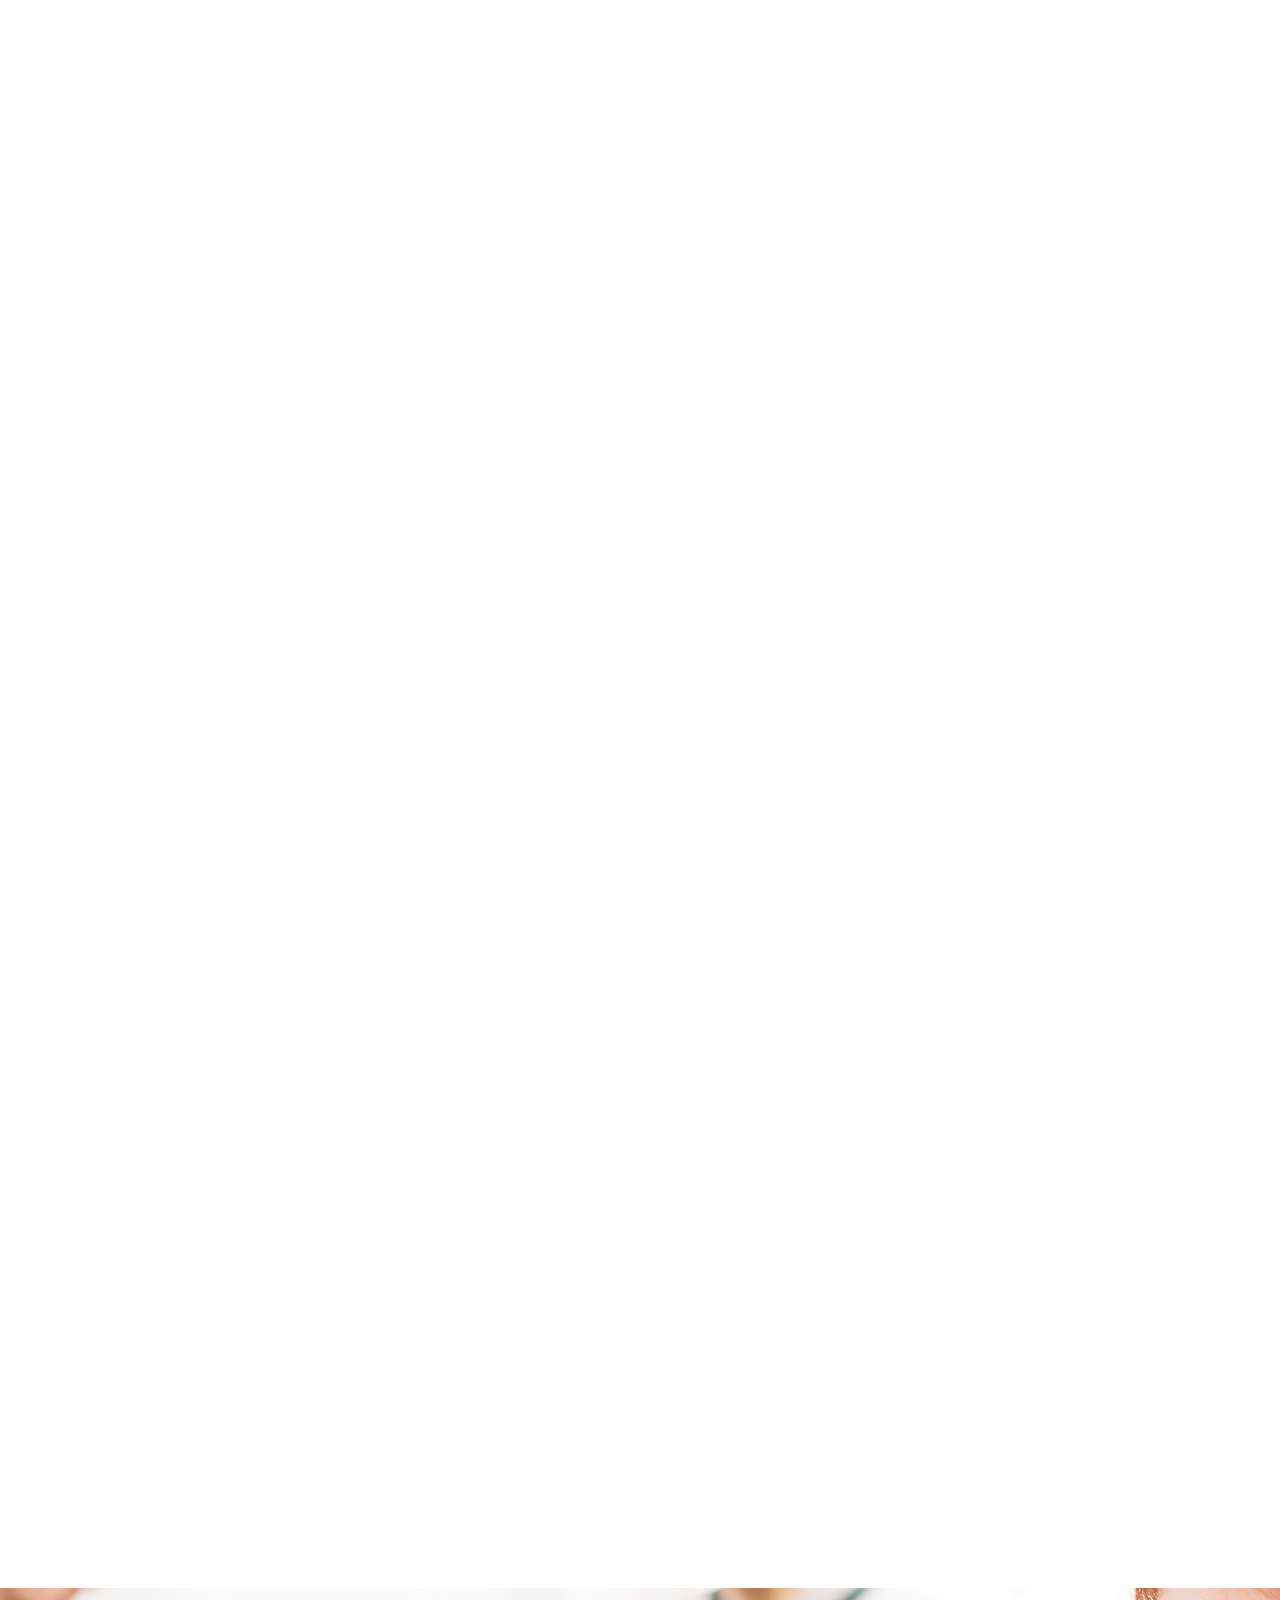
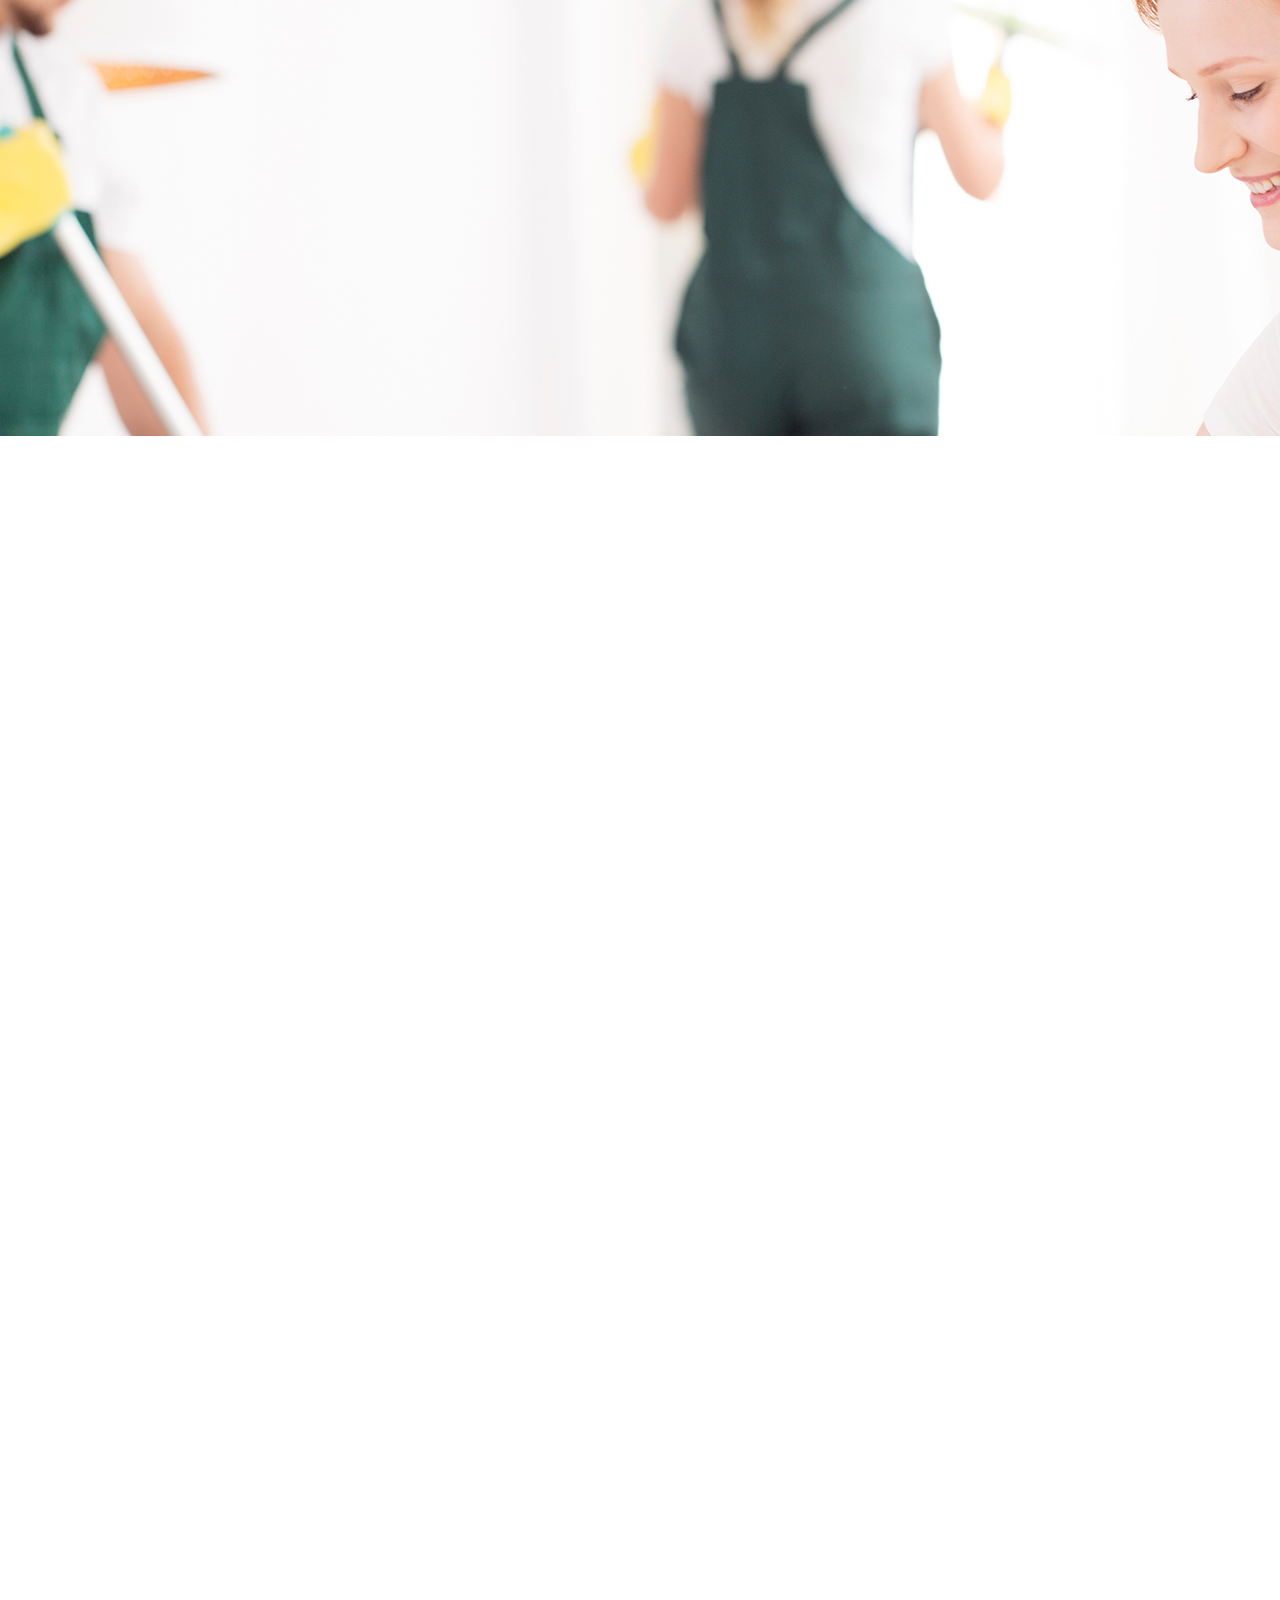
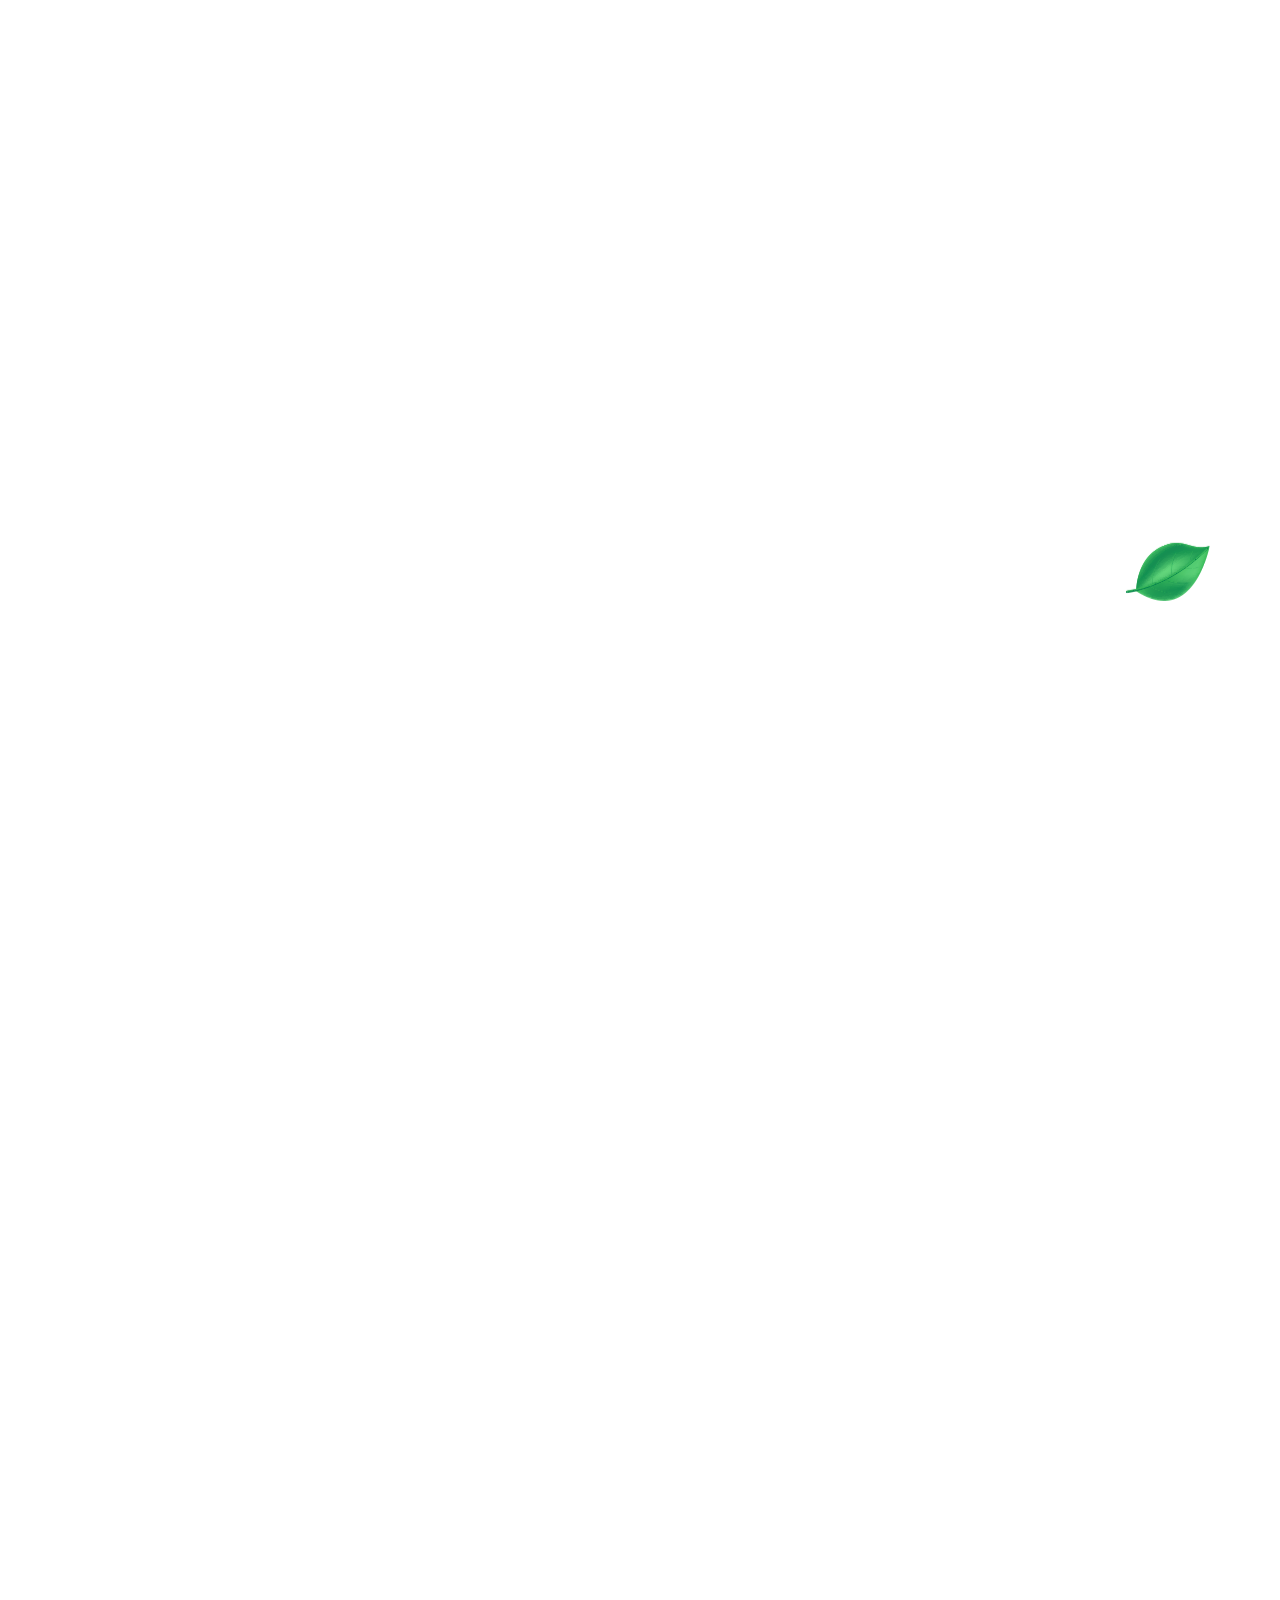
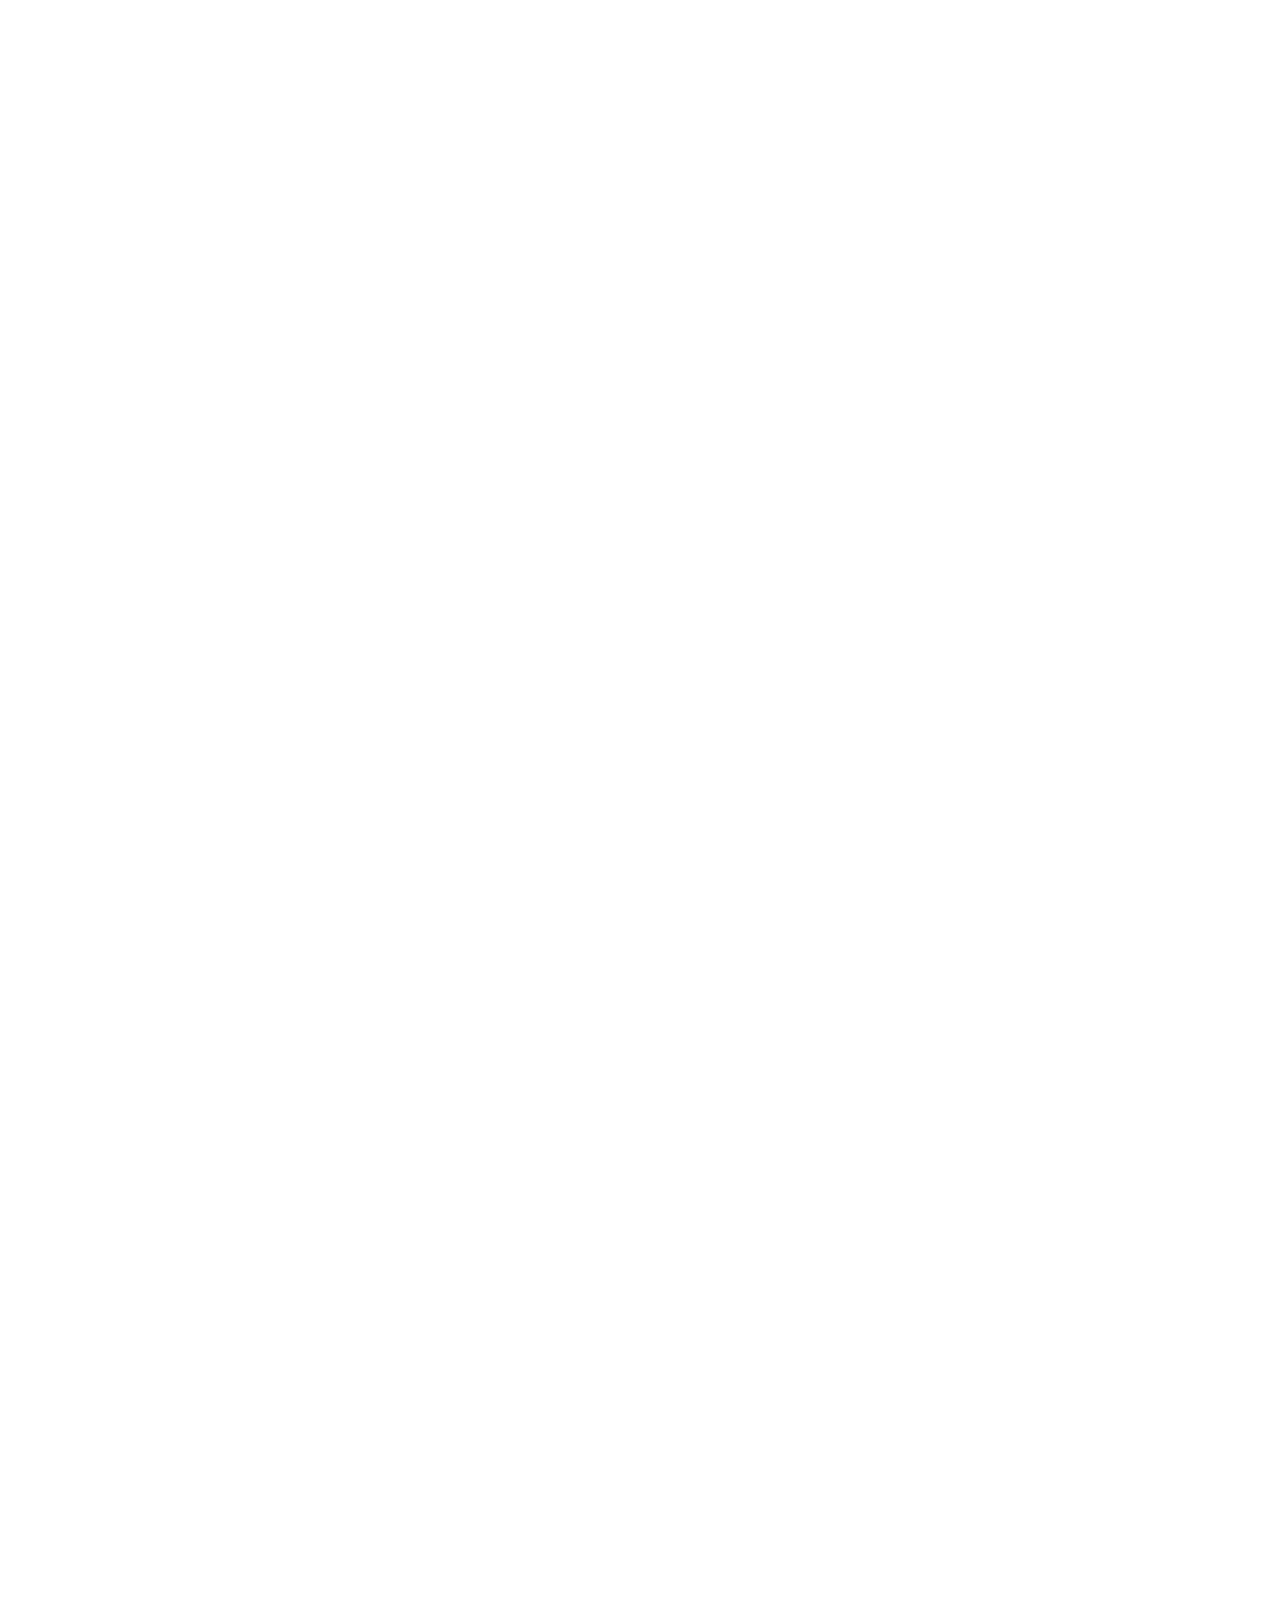
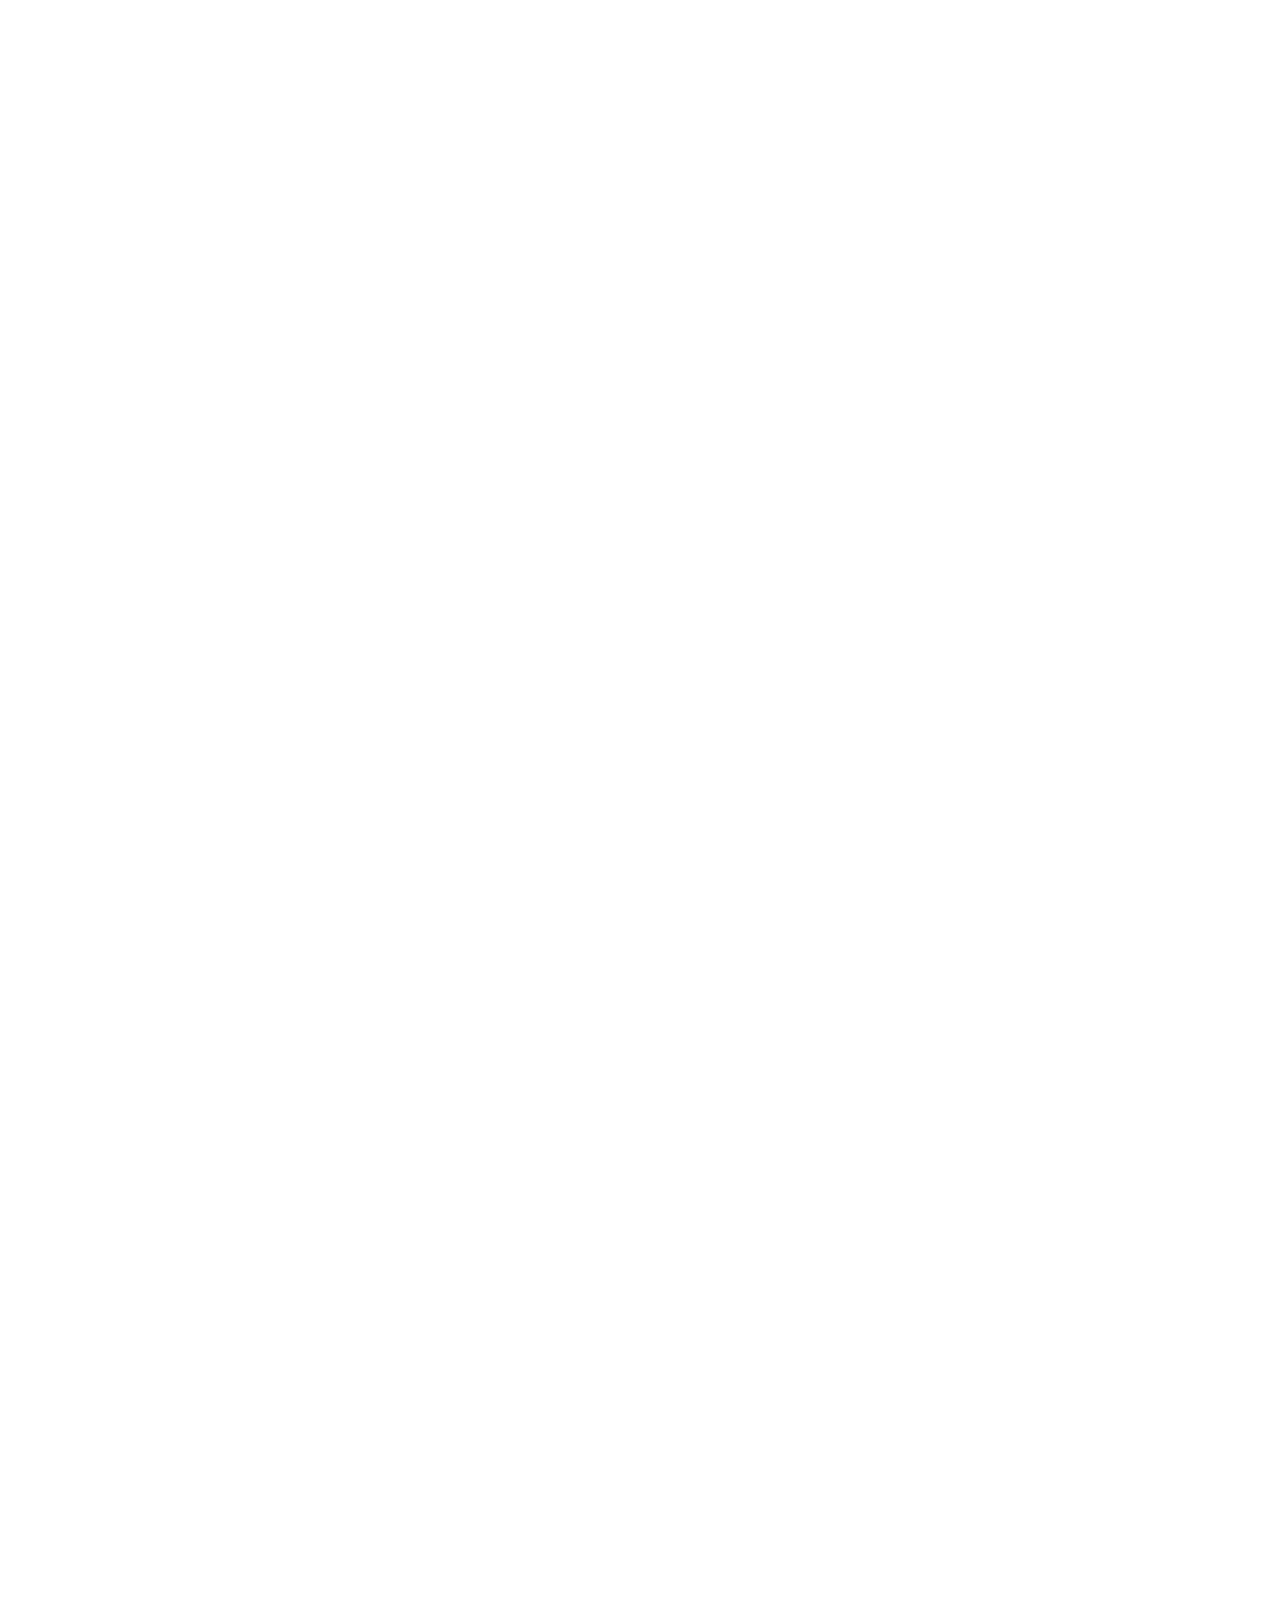
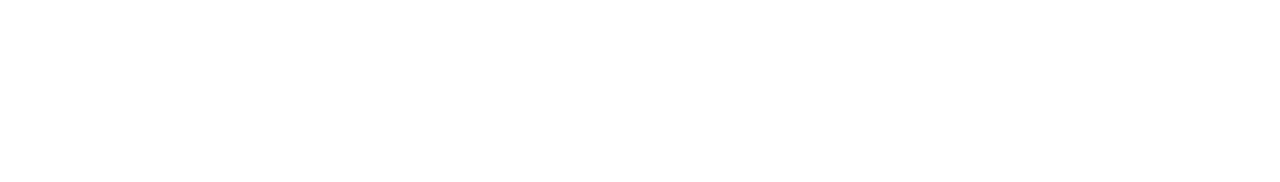
<file: index.html>
<!DOCTYPE html>

<html dir="rtl" lang="ar">
<head>
<meta charset="utf-8"/>
<meta content="width=device-width, initial-scale=1.0" name="viewport"/>
<meta content="ie=edge" http-equiv="X-UA-Compatible"/>
<link href="assets/images/favicon.png" rel="icon"/>
<link href="https://use.fontawesome.com/releases/v5.15.4/css/all.css" rel="stylesheet"/>
<title>كلير كلين | حلول نظافة متميزة</title>
<link href="./assets/css/unpkg.com_blaze-slider@1.9.3_dist_blaze.css" rel="stylesheet"/>
<link href="assets/bootstrap/bootstrap.min.css" rel="stylesheet"/>
<link href="assets/css/owl.carousel.min.css" rel="stylesheet"/>
<link href="assets/css/aos.css" rel="stylesheet"/>
<link href="assets/css/superclasses.css" rel="stylesheet"/>
<link href="assets/css/custom.css" rel="stylesheet"/>
<link href="assets/css/mobile.css" rel="stylesheet"/>
<style>
  body[dir="rtl"] { font-family: 'Cairo', sans-serif; }
  body[dir="ltr"] { font-family: 'Roboto', sans-serif; }
  .lang-switcher { position: absolute; top: 20px; left: 20px; z-index: 1000; }
  .lang-switcher button { margin: 0 2px; }
  .hero-section { background: #f8fafc; padding: 60px 0 40px 0; text-align: center; }
  .services-section { background: #fff; padding: 40px 0; }
  .service-card { border-radius: 12px; box-shadow: 0 2px 8px #e0e0e0; padding: 24px; margin: 12px; background: #f9f9f9; }
  .about-section, .contact-section { padding: 40px 0; }
  .social-links a { margin: 0 8px; font-size: 1.5em; color: #1d7fa3; }
</style>
</head>
<body dir="rtl" lang="ar">
<div class="lang-switcher">
  <button onclick="setLang('ar')">العربية</button>
  <button onclick="setLang('en')">English</button>
</div>
<div class="loader-mask">
<div class="loader">
<div></div>
<div></div>
</div>
</div>
<!-- TOP BAR CON -->
<div class="w-100 float-left top-bar-con">
<div class="wrapper">
<div class="row">
<div class="col-lg-6 col-md-6 col-12">
<div class="socisl-con d-flex align-items-center justify-content-md-start justify-content-center">
<span class="text-white d-inline-block text-uppercase">Follow Us:</span>
<ul class="list-unstyled mb-0 d-flex">
<li><a href="https://www.facebook.com/"><i class="fab fa-facebook-f d-flex align-items-center justify-content-center"></i></a>
</li>
<li><a href="https://twitter.com/i/flow/login?redirect_after_login=%2F%3Flang%3Den"><i class="fab fa-twitter d-flex align-items-center justify-content-center"></i></a>
</li>
<li><a href="https://www.linkedin.com/login"><i class="fab fa-linkedin-in d-flex align-items-center justify-content-center"></i></a>
</li>
<li><a href="https://www.instagram.com/"><i class="fab fa-instagram d-flex align-items-center justify-content-center"></i></a>
</li>
</ul>
</div>
</div>
<div class="col-lg-6 col-md-6 col-12 d-flex justify-content-md-end align-items-center justify-content-center">
<div class="client-info">
<ul class="list-unstyled mb-0 d-flex">
<li><a href="tel:+61383766284"><img alt="phone-icon" src="assets/images/phone-icon.png"/> +61
                                    3 8376
                                    6284</a></li>
<li><a href="mailto:Info@letsclean.com"><img alt="email-icon" src="assets/images/email-icon.png"/>
                                    Info@letsclean.com</a></li>
</ul>
</div>
</div>
</div>
<!-- container -->
</div>
</div>
<!-- TOP BAR CON -->
<!-- HEADER -->
<header class="w-100 float-left header-con">
<div class="wrapper">
<nav class="navbar navbar-expand-lg navbar-dark px-0">
<a class="navbar-brand d-lg-none" href="index.html">
<img alt="mobile-logo" src="assets/images/mobile-logo.png"/>
</a>
<button aria-controls="navbarToggle" aria-expanded="false" aria-label="Toggle navigation" class="navbar-toggler collapsed" data-target="#navbarToggle" data-toggle="collapse" type="button">
<span class="navbar-toggler-icon"></span>
<span class="navbar-toggler-icon"></span>
<span class="navbar-toggler-icon"></span>
</button>
<!--  Use flexbox utility classes to change how the child elements are justified  -->
<div class="collapse navbar-collapse justify-content-between" id="navbarToggle">
<ul class="navbar-nav">
<li class="nav-item">
<a class="nav-link active p-0" href="index.html">HOME</a>
</li>
<li class="nav-item">
<a class="nav-link p-0" href="about.html">ABOUT US </a>
</li>
<li class="nav-item">
<a class="nav-link p-0" href="services.html">Services</a>
</li>
</ul>
<!--   Show this only lg screens and up   -->
<a class="navbar-brand d-none d-lg-block" href="index.html">
<figure class="mb-0">
<img alt="logo-img" src="assets/images/logo-img.png"/>
</figure>
</a>
<ul class="navbar-nav">
<li class="nav-item">
<a class="nav-link p-0" href="gallery.html">Gallery</a>
</li>
<li class="nav-item dropdown">
<a aria-expanded="false" aria-haspopup="true" class="nav-link dropdown-toggle" data-toggle="dropdown" id="navbarDropdown" role="button">
                                Blog
                            </a>
<div aria-labelledby="navbarDropdown" class="dropdown-menu">
<a class="dropdown-item" href="blog.html">Blog</a>
<a class="dropdown-item" href="single-blog.html">single-blog</a>
<a class="dropdown-item" href="four-column.html">four-column</a>
<a class="dropdown-item" href="infinite-scroll.html">infinite-scroll</a>
<a class="dropdown-item" href="load-more.html">load-more</a>
<a class="dropdown-item" href="one-column.html">one-column</a>
<a class="dropdown-item" href="six-colum-full-wide.html">six-colum-full-wide</a>
<a class="dropdown-item" href="three-column.html">three-column</a>
<a class="dropdown-item" href="three-colum-sidbar.html">three-colum-sidbar</a>
<a class="dropdown-item" href="two-column.html">two-column</a>
</div>
</li>
<li class="nav-item">
<a class="nav-link p-0" href="contact.html">Contact Us</a>
</li>
</ul>
</div>
</nav>
</div>
</header>
<!-- HEADER -->
<!-- HEADER -->
<!-- BANNER SECTION -->
<section class="w-100 float-left banner-con home-banner position-relative" id="back-top">
<div class="banner-inner-con position-relative">
<div class="wrapper2">
<div class="row">
<div class="col-lg-7">
<div class="banner-title position-relative">
<h1 class="text-white" data-aos="fade-up" data-aos-duration="600">شركة كلير كلين – خدمات تنظيف عالية الجودة في جدة</h1>
<p data-aos="fade-up" data-aos-duration="600">شركة كلير كلين – خدمات تنظيف عالية الجودة في جدة</p>
<div class="d-flex align-items-center more-details">
<div class="generic-btn d-inline-block" data-aos="fade-up" data-aos-duration="600">
<a href="#">Read More</a>
</div>
<div class="call-con position-relative d-inline-block" data-aos="fade-up" data-aos-duration="600">
<img alt="headphones-icon" src="assets/images/headphones-icon.png"/>
<div class="call-number">
<span class="d-block text-white">Have Any Questions?</span>
<a href="#">+61 3 8376 6284</a>
</div>
</div>
</div>
</div>
</div>
<div class="col-lg-5 order-lg-0 order-1">
<div class="banner-img">
<figure class="mb-0">
<img alt="home-girls-img" src="assets/images/home-girls-img.png"/>
</figure>
</div>
</div>
</div>
<!-- wrapper -->
</div>
</div>
</section>
<!-- BANNER SECTION -->
<!-- CLEAN SECTION -->
<section class="w-100 float-left clean-con">
<div class="wrapper2">
<div class="generic-box">
<div class="generic-box-img position-relative circle-box" data-aos="fade-up" data-aos-duration="600">
<div class="generic-box-img1 position-relative">
<figure class="mb-0 position-relative">
<img alt="clean-img" src="assets/images/clean-img.png"/>
</figure>
</div>
<figure class="mb-0 generic-box-img2">
<img alt="clean-small-img" src="assets/images/clean-small-img.png"/>
</figure>
</div>
<div class="generic-box-content position-relative">
<h2 data-aos="fade-up" data-aos-duration="600">We will make absolutely any <span class="color-01d0cc">place clean, neat &amp; tidy.</span></h2>
<p data-aos="fade-up" data-aos-duration="600">شركة كلير كلين – خدمات تنظيف عالية الجودة في جدة</p>
<div class="generic-list">
<ul class="list-unstyled">
<li data-aos="fade-up" data-aos-duration="600">
<span class="d-block">We Are Committed</span>
<p class="mb-0">شركة كلير كلين – خدمات تنظيف عالية الجودة في جدة</p>
</li>
<li data-aos="fade-up" data-aos-duration="600">
<span class="d-block">Regular &amp; Monthly Cleaning</span>
<p class="mb-0">شركة كلير كلين – خدمات تنظيف عالية الجودة في جدة</p>
</li>
</ul>
</div>
<div class="d-flex align-items-center more-details">
<div class="generic-btn d-inline-block" data-aos="fade-up" data-aos-duration="600">
<a href="#">Read More</a>
</div>
<div class="call-con position-relative d-inline-block" data-aos="fade-up" data-aos-duration="600">
<img alt="headphones-icon" src="assets/images/headphones-icon.png"/>
<div class="call-number">
<span class="d-block">Have Any Questions?</span>
<a href="#">+61 3 8376 6284</a>
</div>
</div>
</div>
</div>
</div>
</div>
</section>
<!-- CLEAN SECTION -->
<!-- SERVICE SECTION -->
<section class="w-100 float-left service-con position-relative">
<div class="service-inner-box position-relative">
<div class="wrapper">
<div class="service-title text-center position-relative">
<h2 class="text-white" data-aos="fade-up" data-aos-duration="600">Our most popular <span class="color-01d0cc d-block">cleaning services for
                            you</span></h2>
</div>
<div class="service-inner-con" data-aos="fade-up" data-aos-duration="600">
<div class="owl-carousel owl-theme" id="service-slider">
<div class="item">
<div class="service-item text-center">
<figure>
<img alt="service-img" src="assets/images/service-img1.jpg"/>
</figure>
<h3>House Cleaning</h3>
<p>شركة كلير كلين – خدمات تنظيف عالية الجودة في جدة</p>
<a href="#"><img alt="left-angle" src="assets/images/left-angle.png"/></a>
</div>
</div>
<div class="item">
<div class="service-item text-center">
<figure>
<img alt="service-img" src="assets/images/service-img2.jpg"/>
</figure>
<h3>Kitchen Cleaning</h3>
<p>شركة كلير كلين – خدمات تنظيف عالية الجودة في جدة</p>
<a href="#"><img alt="left-angle" src="assets/images/left-angle.png"/></a>
</div>
</div>
<div class="item">
<div class="service-item text-center">
<figure>
<img alt="service-img" src="assets/images/service-img3.jpg"/>
</figure>
<h3>Window Cleaning</h3>
<p>شركة كلير كلين – خدمات تنظيف عالية الجودة في جدة</p>
<a href="#"><img alt="left-angle" src="assets/images/left-angle.png"/></a>
</div>
</div>
<div class="item">
<div class="service-item text-center">
<figure>
<img alt="service-img" src="assets/images/service-img4.jpg"/>
</figure>
<h3>Carpet Cleaning</h3>
<p>شركة كلير كلين – خدمات تنظيف عالية الجودة في جدة</p>
<a href="#"><img alt="left-angle" src="assets/images/left-angle.png"/></a>
</div>
</div>
<div class="item">
<div class="service-item text-center">
<figure>
<img alt="service-img" src="assets/images/service-img1.jpg"/>
</figure>
<h3>House Cleaning</h3>
<p>شركة كلير كلين – خدمات تنظيف عالية الجودة في جدة</p>
<a href="#"><img alt="left-angle" src="assets/images/left-angle.png"/></a>
</div>
</div>
<div class="item">
<div class="service-item text-center">
<figure>
<img alt="service-img" src="assets/images/service-img2.jpg"/>
</figure>
<h3>House Cleaning</h3>
<p>شركة كلير كلين – خدمات تنظيف عالية الجودة في جدة</p>
<a href="#"><img alt="left-angle" src="assets/images/left-angle.png"/></a>
</div>
</div>
<div class="item">
<div class="service-item text-center">
<figure>
<img alt="service-img" src="assets/images/service-img3.jpg"/>
</figure>
<h3>House Cleaning</h3>
<p>شركة كلير كلين – خدمات تنظيف عالية الجودة في جدة</p>
<a href="#"><img alt="left-angle" src="assets/images/left-angle.png"/></a>
</div>
</div>
<div class="item">
<div class="service-item text-center">
<figure>
<img alt="service-img" src="assets/images/service-img4.jpg"/>
</figure>
<h3>House Cleaning</h3>
<p>شركة كلير كلين – خدمات تنظيف عالية الجودة في جدة</p>
<a href="#"><img alt="left-angle" src="assets/images/left-angle.png"/></a>
</div>
</div>
</div>
</div>
<div class="generic-btn d-block text-center" data-aos="fade-up" data-aos-duration="600">
<a href="#">View All</a>
</div>
</div>
</div>
</section>
<!-- SERVICE SECTION -->
<!-- TEAM SECTION -->
<section class="w-100 float-left team-con position-relative">
<div class="wrapper">
<div class="team-title text-center" data-aos="fade-up" data-aos-duration="600">
<h2>Our expert team serve <span class="color-01d0cc d-block">you the best cleaning service</span></h2>
</div>
<div class="team-box">
<div class="team-box-item text-center position-relative" data-aos="fade-up" data-aos-duration="600">
<figure>
<img alt="team-img" src="assets/images/team-img1.png"/>
</figure>
<div class="team-social-icon d-flex flex-column align-items-end">
<ul class="list-unstyled">
<li><a class="d-flex align-items-center justify-content-center" href="#"><img alt="facebook-icon" src="assets/images/facebook-icon.png"/></a></li>
<li><a class="d-flex align-items-center justify-content-center" href="#"><img alt="twitter-icon" src="assets/images/twitter-icon.png"/></a></li>
<li><a class="d-flex align-items-center justify-content-center" href="#"><img alt="linkedin-icon" src="assets/images/linkedin-icon.png"/></a></li>
<li><a class="d-flex align-items-center justify-content-center" href="#"><img alt="instagram-icon" src="assets/images/instagram-icon.png"/></a></li>
</ul>
</div>
<h3>Steve Smith</h3>
<span class="d-block">Head in Laundry</span>
</div>
<div class="team-box-item text-center position-relative" data-aos="fade-up" data-aos-duration="600">
<figure>
<img alt="team-img" src="assets/images/team-img2.png"/>
</figure>
<div class="team-social-icon d-flex flex-column align-items-end">
<ul class="list-unstyled">
<li><a class="d-flex align-items-center justify-content-center" href="#"><img alt="facebook-icon" src="assets/images/facebook-icon.png"/></a></li>
<li><a class="d-flex align-items-center justify-content-center" href="#"><img alt="twitter-icon" src="assets/images/twitter-icon.png"/> </a></li>
<li><a class="d-flex align-items-center justify-content-center" href="#"><img alt="linkedin-icon" src="assets/images/linkedin-icon.png"/></a></li>
<li><a class="d-flex align-items-center justify-content-center" href="#"><img alt="instagram-icon" src="assets/images/instagram-icon.png"/></a></li>
</ul>
</div>
<h3>Abelina Smith</h3>
<span class="d-block">Head in Laundry</span>
</div>
<div class="team-box-item text-center position-relative" data-aos="fade-up" data-aos-duration="600">
<figure>
<img alt="team-img" src="assets/images/team-img3.png"/>
</figure>
<div class="team-social-icon d-flex flex-column align-items-end">
<ul class="list-unstyled">
<li><a class="d-flex align-items-center justify-content-center" href="#"><img alt="facebook-icon" src="assets/images/facebook-icon.png"/></a></li>
<li><a class="d-flex align-items-center justify-content-center" href="#"><img alt="twitter-icon" src="assets/images/twitter-icon.png"/></a></li>
<li><a class="d-flex align-items-center justify-content-center" href="#"><img alt="linkedin-icon" src="assets/images/linkedin-icon.png"/></a></li>
<li><a class="d-flex align-items-center justify-content-center" href="#"><img alt="instagram-icon" src="assets/images/instagram-icon.png"/></a></li>
</ul>
</div>
<h3>Olivia Dee</h3>
<span class="d-block">Head in Laundry</span>
</div>
<div class="team-box-item text-center position-relative" data-aos="fade-up" data-aos-duration="600">
<figure>
<img alt="team-img" src="assets/images/team-img4.png"/>
</figure>
<div class="team-social-icon d-flex flex-column align-items-end">
<ul class="list-unstyled">
<li><a class="d-flex align-items-center justify-content-center" href="#"><img alt="facebook-icon" src="assets/images/facebook-icon.png"/></a></li>
<li><a class="d-flex align-items-center justify-content-center" href="#"><img alt="twitter-icon" src="assets/images/twitter-icon.png"/></a></li>
<li><a class="d-flex align-items-center justify-content-center" href="#"><img alt="linkedin-icon" src="assets/images/linkedin-icon.png"/></a></li>
<li><a class="d-flex align-items-center justify-content-center" href="#"><img alt="instagram-icon" src="assets/images/instagram-icon.png"/></a></li>
</ul>
</div>
<h3>Adam Smith</h3>
<span class="d-block">Head in Laundry</span>
</div>
</div>
</div>
</section>
<!-- TEAM SECTION -->
<!-- PROJECT SECTION -->
<section class="w-100 float-left project-con position-relative">
<div class="wrapper">
<div class="project-title text-center">
<h2 data-aos="fade-up" data-aos-duration="600">Our Project That <span class="color-01d0cc d-block">we
                        have completed</span></h2>
</div>
<div class="position-relative project-box1">
<div class="project-box">
<div class="project-item position-relative" data-aos="fade-up" data-aos-duration="600">
<figure class="mb-0">
<img alt="project-img" src="assets/images/project-img1.jpg"/>
</figure>
<div class="project-item-content text-white">
<h3>Window Cleaning</h3>
<div class="location-tag position-relative"><img alt="location-icon" src="assets/images/location-icon.png"/>
<span>Consectetur adipisicing elit.</span></div>
<p class="mb-0">شركة كلير كلين – خدمات تنظيف عالية الجودة في جدة</p>
</div>
</div>
<div class="project-item position-relative" data-aos="fade-up" data-aos-duration="600">
<figure class="mb-0">
<img alt="project-img" src="assets/images/project-img2.jpg"/>
</figure>
<div class="project-item-content text-white">
<h3>Window Cleaning</h3>
<div class="location-tag position-relative"><img alt="location-icon" src="assets/images/location-icon.png"/>
<span>Consectetur adipisicing elit.</span></div>
<p class="mb-0">شركة كلير كلين – خدمات تنظيف عالية الجودة في جدة</p>
</div>
</div>
<div class="project-item position-relative" data-aos="fade-up" data-aos-duration="600">
<figure class="mb-0">
<img alt="project-img" src="assets/images/project-img3.jpg"/>
</figure>
<div class="project-item-content text-white">
<h3>Window Cleaning</h3>
<div class="location-tag position-relative"><img alt="location-icon" src="assets/images/location-icon.png"/>
<span>Consectetur adipisicing elit.</span></div>
<p class="mb-0">شركة كلير كلين – خدمات تنظيف عالية الجودة في جدة</p>
</div>
</div>
<div class="project-item position-relative" data-aos="fade-up" data-aos-duration="600">
<figure class="mb-0">
<img alt="project-img" src="assets/images/project-img4.jpg"/>
</figure>
<div class="project-item-content text-white">
<h3>Window Cleaning</h3>
<div class="location-tag position-relative"><img alt="location-icon" src="assets/images/location-icon.png"/>
<span>Consectetur adipisicing elit.</span></div>
<p class="mb-0">شركة كلير كلين – خدمات تنظيف عالية الجودة في جدة</p>
</div>
</div>
<div class="project-item position-relative" data-aos="fade-up" data-aos-duration="600">
<figure class="mb-0">
<img alt="project-img" src="assets/images/project-img5.jpg"/>
</figure>
<div class="project-item-content text-white">
<h3>Window Cleaning</h3>
<div class="location-tag position-relative"><img alt="location-icon" src="assets/images/location-icon.png"/>
<span>Consectetur adipisicing elit.</span></div>
<p class="mb-0">شركة كلير كلين – خدمات تنظيف عالية الجودة في جدة</p>
</div>
</div>
<div class="project-item position-relative" data-aos="fade-up" data-aos-duration="600">
<figure class="mb-0">
<img alt="project-img" src="assets/images/project-img6.jpg"/>
</figure>
<div class="project-item-content text-white">
<h3>Window Cleaning</h3>
<div class="location-tag position-relative"><img alt="location-icon" src="assets/images/location-icon.png"/>
<span>Consectetur adipisicing elit.</span></div>
<p class="mb-0">شركة كلير كلين – خدمات تنظيف عالية الجودة في جدة</p>
</div>
</div>
</div>
</div>
</div>
</section>
<!-- PROJECT SECTION -->
<!-- CONTACT-SECTION -->
<section class="w-100 float-left contact-con position-relative">
<div class="contact-inner-con position-relative">
<div class="wrapper">
<div class="row">
<div class="col-lg-7 col-md-7 order-md-0 order-2">
<div class="contact-title position-relative">
<h2 class="text-white" data-aos="fade-up" data-aos-duration="600">شركة كلير كلين – خدمات تنظيف عالية الجودة في جدة</h2>
</div>
<form class="form-con" data-aos="fade-up" data-aos-duration="600" id="contactpage" method="post">
<ul class="list-unstyled">
<li>
<input id="fname" name="fname" placeholder="Your Name" type="text"/>
</li>
<li>
<input id="phone" name="phone" placeholder="Phone Number" type="tel"/>
</li>
<li>
<input id="email" name="email" placeholder="Email Address" type="email"/>
</li>
<li>
<input id="location" name="location" placeholder="Location" type="text"/>
</li>
<li>
<textarea id="subject" name="subject" placeholder="Your Message"></textarea>
</li>
</ul>
<button class="submit-btn" id="submit">Send Now</button>
</form>
</div>
<div class="col-lg-5 col-md-5 order-md-0 order-1" data-aos="fade-up" data-aos-duration="600">
<figure class="mb-0">
<img alt="contact-img" src="assets/images/contact-img.png"/>
</figure>
</div>
</div>
</div>
</div>
</section>
<!-- CONTACT-SECTION -->
<!-- MAP SECTION -->
<div class="w-100 float-left map-con position-relative">
<div class="wrapper">
<div class="map-box">
<a href="#">
<img alt="long-icon" src="assets/images/long-icon.png"/>
</a>
<div class="contact-box">
<ul class="list-unstyled mb-0">
<li class="position-relative"><a href="#"><i class="fas fa-phone-alt"></i> +61 3 8376 6284</a>
</li>
<li class="position-relative"><a href="#"><i class="fas fa-envelope"></i> Info@letsclean.om</a>
</li>
<li class="position-relative"><i class="fas fa-map-marker-alt"></i> 21 King Street Melbourne,
                            <br/>
                            3000, Australia</li>
</ul>
</div>
</div>
</div>
</div>
<!-- MAP SECTION -->
<!-- USER SECTION -->
<section class="w-100 float-left user-con position-relative">
<div class="plan-box position-relative">
<div class="container">
<div class="price-title text-center position-relative" data-aos="fade-up" data-aos-duration="600">
<h2>Choose your <span class="color-01d0cc d-block">affordable pricing plan</span></h2>
</div>
<div class="plan-con">
<div class="row">
<div class="col-lg-4 col-md-4" data-aos="fade-up" data-aos-duration="600">
<div class="plan-item text-center">
<div class="plan-header">
<span class="d-block">Basic Plan</span>
<div class="plan-price">$25.00</div>
<div class="paln-tag">Per Month</div>
</div>
<div class="plan-body">
<span class="d-block">We are committed to give our
                                        best services</span>
<ul class="list-unstyled">
<li class="position-relative"><img alt="plan-check" src="assets/images/plan-check.png"/> Bedrroms
                                            Cleaning</li>
<li class="position-relative"><img alt="plan-check" src="assets/images/plan-check.png"/> Vacuming
                                        </li>
<li class="position-relative"><img alt="plan-check" src="assets/images/plan-check.png"/> 2
                                            Bathroom Cleaning</li>
<li class="position-relative"><img alt="plan-check" src="assets/images/plan-check.png"/> Window
                                            Cleaning</li>
<li class="position-relative"><img alt="plan-check" src="assets/images/plan-check.png"/> 1
                                            Livingroom Cleaning</li>
</ul>
<div class="plan-btn">
<a href="#">Select A Plan</a>
</div>
</div>
</div>
</div>
<div class="col-lg-4 col-md-4" data-aos="fade-up" data-aos-duration="600">
<div class="plan-item text-center">
<div class="plan-header">
<span class="d-block">Popular Plan</span>
<div class="plan-price">$25.00</div>
<div class="paln-tag">Per Month</div>
</div>
<div class="plan-body">
<span class="d-block">We are committed to give our
                                        best services</span>
<ul class="list-unstyled">
<li class="position-relative"><img alt="plan-check" src="assets/images/plan-check.png"/> 3Bedrroms Cleaning</li>
<li class="position-relative"><img alt="plan-check" src="assets/images/plan-check.png"/> Vacuming</li>
<li class="position-relative"><img alt="plan-check" src="assets/images/plan-check.png"/> 3 Bathroom Cleaning</li>
<li class="position-relative"><img alt="plan-check" src="assets/images/plan-check.png"/> Window Cleaning</li>
<li class="position-relative"><img alt="plan-check" src="assets/images/plan-check.png"/> 3 Livingroom Cleaning</li>
</ul>
<div class="plan-btn">
<a href="#">Select A Plan</a>
</div>
</div>
</div>
</div>
<div class="col-lg-4 col-md-4" data-aos="fade-up" data-aos-duration="600">
<div class="plan-item text-center">
<div class="plan-header">
<span class="d-block">Standard Plan</span>
<div class="plan-price">$25.00</div>
<div class="paln-tag">Per Month</div>
</div>
<div class="plan-body">
<span class="d-block">We are committed to give our
                                        best services</span>
<ul class="list-unstyled">
<li class="position-relative"><img alt="plan-check" src="assets/images/plan-check.png"/> 4Bedrroms Cleaning</li>
<li class="position-relative"><img alt="plan-check" src="assets/images/plan-check.png"/> Vacuming</li>
<li class="position-relative"><img alt="plan-check" src="assets/images/plan-check.png"/> 4 Bathroom Cleaning</li>
<li class="position-relative"><img alt="plan-check" src="assets/images/plan-check.png"/> Window Cleaning</li>
<li class="position-relative"><img alt="plan-check" src="assets/images/plan-check.png"/> 4 Livingroom Cleaning</li>
</ul>
<div class="plan-btn">
<a href="#">Select A Plan</a>
</div>
</div>
</div>
</div>
</div>
</div>
<div>
<div class="client-title text-center position-relative" data-aos="fade-up" data-aos-duration="600">
<h2>We serve our clients <span class="color-01d0cc d-block">with the best of our capacity</span>
</h2>
</div>
<div class="owl-carousel owl-theme" data-aos="fade-up" data-aos-duration="600" id="client-slider">
<div class="item">
<div class="client-review-box">
<div class="client-review-content position-relative">
<p>شركة كلير كلين – خدمات تنظيف عالية الجودة في جدة</p>
<figure class="mb-0">
<img alt="star-img" src="assets/images/star-img.png"/>
</figure>
</div>
<div class="client-info">
<figure class="mb-0">
<img alt="client-img1" src="assets/images/client-img1.png"/>
</figure>
<div class="client-name">
<h4>Nelima Frank</h4>
<span class="d-block">SEO Manager</span>
</div>
</div>
</div>
</div>
<div class="item">
<div class="client-review-box">
<div class="client-review-content position-relative">
<p>شركة كلير كلين – خدمات تنظيف عالية الجودة في جدة</p>
<figure class="mb-0">
<img alt="star-img" src="assets/images/star-img.png"/>
</figure>
</div>
<div class="client-info">
<figure class="mb-0">
<img alt="client-img1" src="assets/images/client-img2.png"/>
</figure>
<div class="client-name">
<h4>Nelima Frank</h4>
<span class="d-block">SEO Manager</span>
</div>
</div>
</div>
</div>
<div class="item">
<div class="client-review-box">
<div class="client-review-content position-relative">
<p>شركة كلير كلين – خدمات تنظيف عالية الجودة في جدة</p>
<figure class="mb-0">
<img alt="star-img" src="assets/images/star-img.png"/>
</figure>
</div>
<div class="client-info">
<figure class="mb-0">
<img alt="client-img1" src="assets/images/client-img3.png"/>
</figure>
<div class="client-name">
<h4>Nelima Frank</h4>
<span class="d-block">SEO Manager</span>
</div>
</div>
</div>
</div>
<div class="item">
<div class="client-review-box">
<div class="client-review-content position-relative">
<p>شركة كلير كلين – خدمات تنظيف عالية الجودة في جدة</p>
<figure class="mb-0">
<img alt="star-img" src="assets/images/star-img.png"/>
</figure>
</div>
<div class="client-info">
<figure class="mb-0">
<img alt="client-img1" src="assets/images/client-img1.png"/>
</figure>
<div class="client-name">
<h4>Nelima Frank</h4>
<span class="d-block">SEO Manager</span>
</div>
</div>
</div>
</div>
<div class="item">
<div class="client-review-box">
<div class="client-review-content position-relative">
<p>شركة كلير كلين – خدمات تنظيف عالية الجودة في جدة</p>
<figure class="mb-0">
<img alt="star-img" src="assets/images/star-img.png"/>
</figure>
</div>
<div class="client-info">
<figure class="mb-0">
<img alt="client-img1" src="assets/images/client-img1.png"/>
</figure>
<div class="client-name">
<h4>Nelima Frank</h4>
<span class="d-block">SEO Manager</span>
</div>
</div>
</div>
</div>
<div class="item">
<div class="client-review-box">
<div class="client-review-content position-relative">
<p>شركة كلير كلين – خدمات تنظيف عالية الجودة في جدة</p>
<figure class="mb-0">
<img alt="star-img" src="assets/images/star-img.png"/>
</figure>
</div>
<div class="client-info">
<figure class="mb-0">
<img alt="client-img1" src="assets/images/client-img1.png"/>
</figure>
<div class="client-name">
<h4>Nelima Frank</h4>
<span class="d-block">SEO Manager</span>
</div>
</div>
</div>
</div>
</div>
</div>
</div>
</div>
</section>
<!-- USER SECTION -->
<!-- BLOG SECTION -->
<section class="w-100 float-left blog-con">
<div class="container">
<div class="blog-title text-center position-relative" data-aos="fade-up" data-aos-duration="600">
<h2>You can know more
                    <span class="d-block color-01d0cc">about us by our blog</span></h2>
</div>
<div class="row">
<div class="col-lg-4" data-aos="fade-up" data-aos-duration="600">
<div class="blog-item">
<figure>
<img alt="blog-img" src="assets/images/blog-img1.jpg"/>
</figure>
<div class="blog-item-content">
<a href="#">
<h4>Great Tips To Choose A Professional Cleaner</h4>
</a>
<p>شركة كلير كلين – خدمات تنظيف عالية الجودة في جدة</p>
<ul class="list-unstyled mb-0 position-relative">
<li><i class="fas fa-user"></i> By : Admin</li>
<li><i class="fas fa-calendar-alt"></i> Oct 26,2022</li>
</ul>
</div>
</div>
</div>
<div class="col-lg-4" data-aos="fade-up" data-aos-duration="600">
<div class="blog-item">
<figure>
<img alt="blog-img" src="assets/images/blog-img2.jpg"/>
</figure>
<div class="blog-item-content">
<a href="#">
<h4>The Secret offer Cleaning Your Beadroom &amp; Toilet</h4>
</a>
<p>شركة كلير كلين – خدمات تنظيف عالية الجودة في جدة</p>
<ul class="list-unstyled mb-0 position-relative">
<li><i class="fas fa-user"></i> By : Admin</li>
<li><i class="fas fa-calendar-alt"></i> Oct 26,2022</li>
</ul>
</div>
</div>
</div>
<div class="col-lg-4" data-aos="fade-up" data-aos-duration="600">
<div class="blog-item mb-0">
<figure>
<img alt="blog-img" src="assets/images/blog-img3.jpg"/>
</figure>
<div class="blog-item-content">
<a href="#">
<h4>Checklists on how to keep different rooms clean</h4>
</a>
<p>شركة كلير كلين – خدمات تنظيف عالية الجودة في جدة</p>
<ul class="list-unstyled mb-0 position-relative">
<li>By : Admin</li>
<li>Oct 26,2022</li>
</ul>
</div>
</div>
</div>
</div>
</div>
</section>
<!-- BLOG SECTION -->
<section class="w-100 float-left newsletter-con" data-aos="fade-up" data-aos-duration="600">
<div class="container">
<div class="newsletter-box">
<div class="position-relative newsletter-content">
<figure class="mb-0">
<img alt="paper-plane-icon" src="assets/images/paper-plane-icon.png"/>
</figure>
<div class="newsletter-text">
<h3>Subscribe To Our Newsletter</h3>
<span class="d-block">Lorem ipsum dolor sit amet, consectetur adipisicing <br/> elit sed do
                            eiusmod tempor.</span>
</div>
</div>
<div class="news-letter-input">
<input placeholder="Email Address...." type="email"/>
<button type="submit">Subscribe</button>
</div>
</div>
</div>
</section>
<!-- FOOTER SECTION -->
<footer class="w-100 float-left footer-con position-relative">
<div class="wrapper">
<div class="footer-box position-relative">
<div class="site-map">
<h4>About Us</h4>
<p class="mb-0">شركة كلير كلين – خدمات تنظيف عالية الجودة في جدة</p>
</div>
<div class="site-map">
<h4>Quick Links</h4>
<ul class="list-unstyled mb-0">
<li><a href="index.html">Home</a></li>
<li><a href="about.html">About us</a></li>
<li><a href="services.html">Services</a></li>
<li><a href="gallery.html">Gallery</a></li>
<li><a href="blog.html">Blog</a></li>
<li><a href="contact.html">Contact Us</a></li>
</ul>
</div>
<div class="site-map">
<h4>Get Free Estimate</h4>
<div class="footer-phone">
<a href="tel:+61383766284">+61 3 8376 6284</a>
</div>
<span class="d-block">Our online scheduling and payment system is safe.</span>
<div class="online-btn">
<a href="#">Reques With Online Form</a>
</div>
</div>
<div class="site-map">
<h4>Work Days</h4>
<ul class="list-unstyled schedule">
<li>Mon - sat</li>
<li>09am - 05pm</li>
</ul>
<ul class="list-unstyled mb-0 schedule">
<li>Sunday</li>
<li>Closed</li>
</ul>
</div>
</div>
</div>
</footer>
<!-- FOOTER SECTION -->
<!-- COPYRIGHT CON -->
<div class="w-100 float-left copyright-con position-relative">
<a href="#back-top">
<div class="black-btn">
<img alt="top-arrow" src="assets/images/top-arrow.png"/>
</div>
</a>
<div class="wrapper">
<div class="copyright-inner-con d-flex align-items-center justify-content-between">
<div class="footer-social">
<ul class="list-unstyled mb-0 d-flex">
<li><a href="https://www.facebook.com/"><i class="fab fa-facebook-f d-flex align-items-center justify-content-center"></i></a>
</li>
<li><a href="https://twitter.com/i/flow/login?redirect_after_login=%2F%3Flang%3Den"><i class="fab fa-twitter d-flex align-items-center justify-content-center"></i></a>
</li>
<li><a href="https://www.linkedin.com/login"><i class="fab fa-linkedin-in d-flex align-items-center justify-content-center"></i></a>
</li>
<li><a href="https://www.instagram.com/"><i class="fab fa-instagram d-flex align-items-center justify-content-center"></i></a>
</li>
</ul>
</div>
<div class="copyright-txt"><span>©2023 LetsClean , All Rights Reserved. </span></div>
</div>
</div>
</div>
<!-- COPYRIGHT CON -->
<script src="assets/js/jquery-3.6.0.min.js"></script>
<script src="assets/js/popper.min.js"></script>
<script src="assets/js/bootstrap.min.js"></script>
<script src="assets/js/owl.carousel.js"></script>
<script src="assets/js/unpkg.com_blaze-slider@1.9.3_dist_blaze-slider.dev.js"></script>
<script src="assets/js/aos.js"></script>
<script src="assets/js/contact-form.js"></script>
<script src="assets/js/custom.js"></script>
<script src="assets/js/jquery.validate.js"></script>
<script>
        $('#client-slider').owlCarousel({
            loop: true,
            margin: 30,
            nav: true,
            navText: ["<img src='assets/images/left-arrow.png'>", "<img src='./assets/images/right-arrow.png'>"],
            responsive: {
                0: {
                    items: 1
                },
                600: {
                    items: 3
                },
                1000: {
                    items: 3
                }
            }
        })
        $('#service-slider').owlCarousel({
            loop: true,
            margin: 38,
            nav: true,
            navText: ["<img src='assets/images/left-arrow.png'>", "<img src='./assets/images/right-arrow.png'>"],
            responsive: {
                0: {
                    items: 1
                },
                600: {
                    items: 2
                },
                1000: {
                    items: 4
                }
            }
        })
    </script>
<script>
        AOS.init();
    </script>
<script>
function setLang(lang) {
  document.body.dir = lang === 'ar' ? 'rtl' : 'ltr';
  document.documentElement.lang = lang;
  document.querySelectorAll('[data-ar], [data-en]').forEach(function(el) {
    el.textContent = lang === 'ar' ? el.getAttribute('data-ar') : el.getAttribute('data-en');
  });
  document.querySelectorAll('input, textarea').forEach(function(el) {
    if (lang === 'ar') {
      el.placeholder = '';
    } else {
      el.placeholder = '';
    }
  });
}
</script>
</body>
</html>
</file>
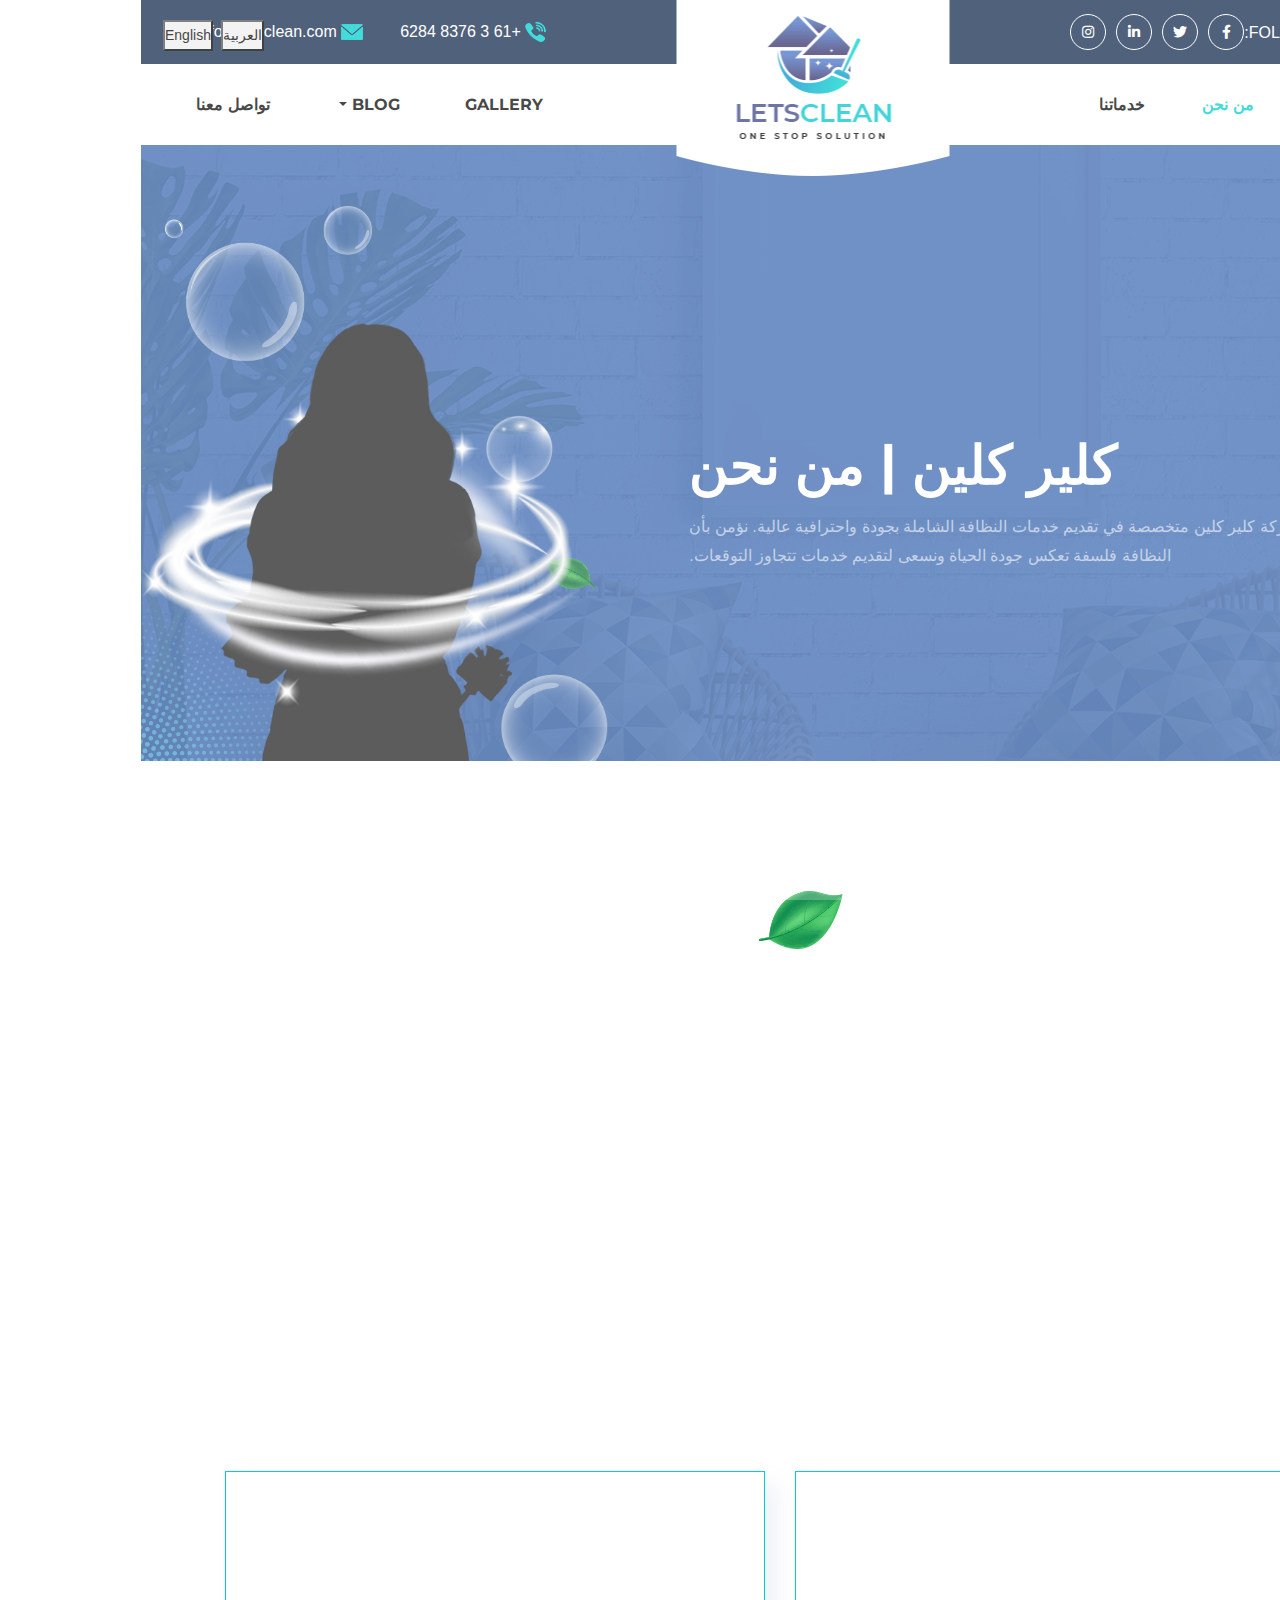
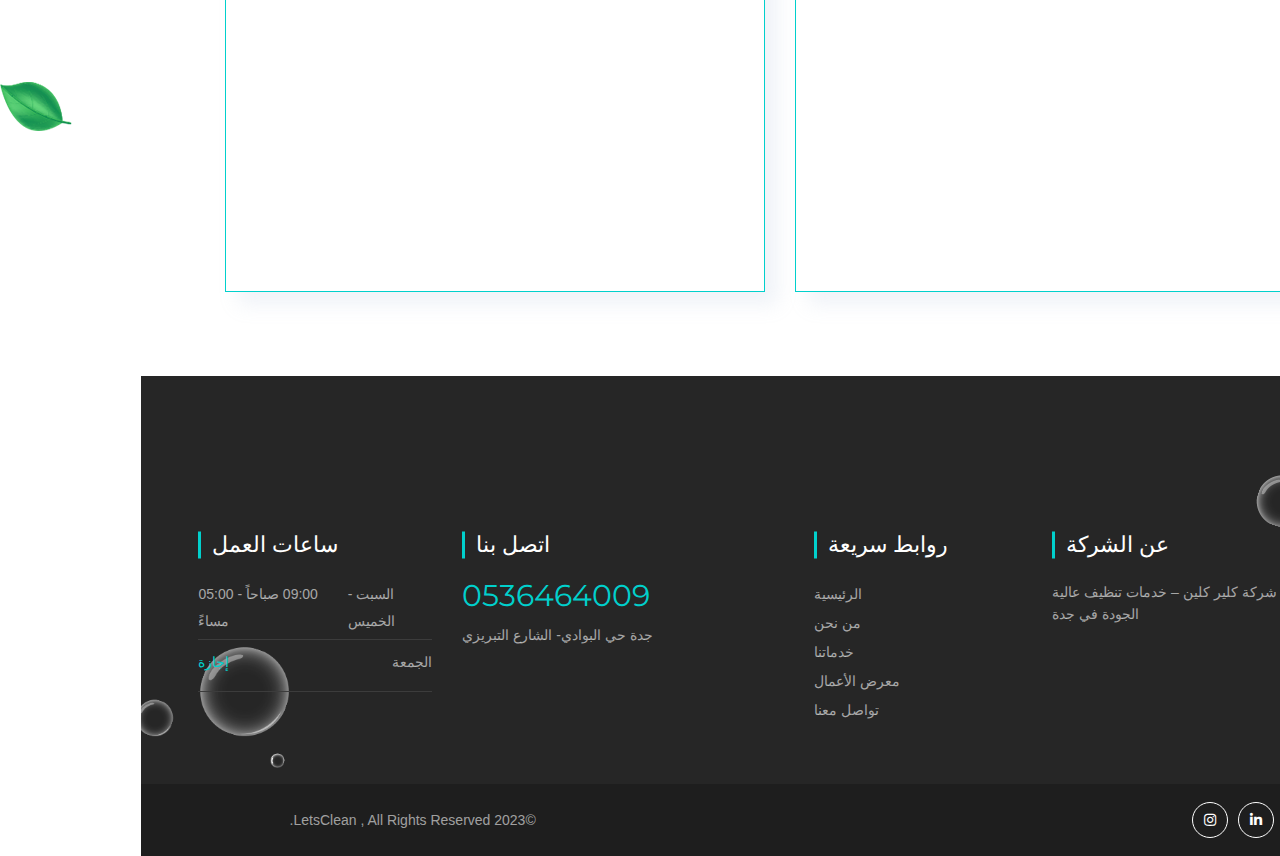
<file: about.html>
<!DOCTYPE html>

<html dir="rtl" lang="ar">
<head>
<meta charset="utf-8"/>
<meta content="width=device-width, initial-scale=1.0" name="viewport"/>
<meta content="ie=edge" http-equiv="X-UA-Compatible"/>
<link href="assets/images/favicon.png" rel="icon"/>
<link href="https://use.fontawesome.com/releases/v5.15.4/css/all.css" rel="stylesheet"/>
<title>كلير كلين | من نحن</title>
<link href="./assets/css/unpkg.com_blaze-slider@1.9.3_dist_blaze.css" rel="stylesheet"/>
<link href="assets/bootstrap/bootstrap.min.css" rel="stylesheet"/>
<link href="assets/css/aos.css" rel="stylesheet"/>
<link href="assets/css/owl.carousel.min.css" rel="stylesheet"/>
<link href="assets/css/superclasses.css" rel="stylesheet"/>
<link href="assets/css/custom.css" rel="stylesheet"/>
<link href="assets/css/mobile.css" rel="stylesheet"/>
<style>
  body[dir="rtl"] { font-family: 'Cairo', sans-serif; }
  body[dir="ltr"] { font-family: 'Roboto', sans-serif; }
  .lang-switcher { position: absolute; top: 20px; left: 20px; z-index: 1000; }
  .lang-switcher button { margin: 0 2px; }
  .about-hero { background: #f8fafc; padding: 60px 0 40px 0; text-align: center; }
  .about-section { padding: 40px 0; }
  .values-section { background: #f9f9f9; padding: 40px 0; }
  .social-links a { margin: 0 8px; font-size: 1.5em; color: #1d7fa3; }
</style>
</head>
<body dir="rtl" lang="ar">
<div class="lang-switcher">
  <button onclick="setLang('ar')">العربية</button>
  <button onclick="setLang('en')">English</button>
</div>
<div class="loader-mask">
<div class="loader">
<div></div>
<div></div>
</div>
</div>
<!-- TOP BAR CON -->
<div class="w-100 float-left top-bar-con">
<div class="wrapper">
<div class="row">
<div class="col-lg-6 col-md-6 col-12">
<div class="socisl-con d-flex align-items-center justify-content-md-start justify-content-center">
<span class="text-white d-inline-block text-uppercase">Follow Us:</span>
<ul class="list-unstyled mb-0 d-flex">
<li><a href="https://www.facebook.com/"><i class="fab fa-facebook-f d-flex align-items-center justify-content-center"></i></a>
</li>
<li><a href="https://twitter.com/i/flow/login?redirect_after_login=%2F%3Flang%3Den"><i class="fab fa-twitter d-flex align-items-center justify-content-center"></i></a>
</li>
<li><a href="https://www.linkedin.com/login"><i class="fab fa-linkedin-in d-flex align-items-center justify-content-center"></i></a>
</li>
<li><a href="https://www.instagram.com/"><i class="fab fa-instagram d-flex align-items-center justify-content-center"></i></a>
</li>
</ul>
</div>
</div>
<div class="col-lg-6 col-md-6 col-12 d-flex justify-content-md-end align-items-center justify-content-center">
<div class="client-info">
<ul class="list-unstyled mb-0 d-flex">
<li><a href="tel:+61383766284"><img alt="phone-icon" src="assets/images/phone-icon.png"/> +61
                                    3 8376
                                    6284</a></li>
<li><a href="mailto:Info@letsclean.com"><img alt="email-icon" src="assets/images/email-icon.png"/>
                                    Info@letsclean.com</a></li>
</ul>
</div>
</div>
</div>
<!-- container -->
</div>
</div>
<!-- TOP BAR CON -->
<!-- HEADER -->
<header class="w-100 float-left header-con">
<div class="wrapper">
<nav class="navbar navbar-expand-lg navbar-dark px-0">
<a class="navbar-brand d-lg-none" href="index.html">
<img alt="mobile-logo" src="assets/images/mobile-logo.png"/>
</a>
<button aria-controls="navbarToggle" aria-expanded="false" aria-label="Toggle navigation" class="navbar-toggler collapsed" data-target="#navbarToggle" data-toggle="collapse" type="button">
<span class="navbar-toggler-icon"></span>
<span class="navbar-toggler-icon"></span>
<span class="navbar-toggler-icon"></span>
</button>
<!--  Use flexbox utility classes to change how the child elements are justified  -->
<div class="collapse navbar-collapse justify-content-between" id="navbarToggle">
<ul class="navbar-nav">
<li class="nav-item"><a class="nav-link p-0" href="index.html">الرئيسية</a></li>
<li class="nav-item"><a class="nav-link active p-0" href="about.html">من نحن</a></li>
<li class="nav-item"><a class="nav-link p-0" href="services.html">خدماتنا</a></li>
</ul>
<!--   Show this only lg screens and up   -->
<a class="navbar-brand d-none d-lg-block" href="index.html">
<figure class="mb-0">
<img alt="logo-img" src="assets/images/logo-img.png"/>
</figure>
</a>
<ul class="navbar-nav">
<li class="nav-item">
<a class="nav-link p-0" href="gallery.html">Gallery</a>
</li>
<li class="nav-item dropdown">
<a aria-expanded="false" aria-haspopup="true" class="nav-link dropdown-toggle" data-toggle="dropdown" id="navbarDropdown" role="button">
                                Blog
                            </a>
<div aria-labelledby="navbarDropdown" class="dropdown-menu">
<a class="dropdown-item" href="blog.html">Blog</a>
<a class="dropdown-item" href="single-blog.html">single-blog</a>
<a class="dropdown-item" href="four-column.html">four-column</a>
<a class="dropdown-item" href="infinite-scroll.html">infinite-scroll</a>
<a class="dropdown-item" href="load-more.html">load-more</a>
<a class="dropdown-item" href="one-column.html">one-column</a>
<a class="dropdown-item" href="six-colum-full-wide.html">six-colum-full-wide</a>
<a class="dropdown-item" href="three-column.html">three-column</a>
<a class="dropdown-item" href="three-colum-sidbar.html">three-colum-sidbar</a>
<a class="dropdown-item" href="two-column.html">two-column</a>
</div>
</li>
<li class="nav-item"><a class="nav-link p-0" href="contact.html">تواصل معنا</a></li>
</ul>
</div>
</nav>
</div>
</header>
<!-- HEADER -->
<!-- BANNER SECTION -->
<section class="w-100 float-left banner-con sub-banner gallery-banner position-relative" id="back-top">
<div class="banner-inner-con position-relative">
<div class="wrapper2">
<div class="row">
<div class="col-lg-7 col-md-7">
<div class="banner-title">
<h1 class="text-white" data-aos="fade-up" data-aos-duration="600">كلير كلين | من نحن</h1>
<p class="mb-0" data-aos="fade-up" data-aos-duration="600">شركة كلير كلين متخصصة في تقديم خدمات النظافة الشاملة بجودة واحترافية عالية. نؤمن بأن النظافة فلسفة تعكس جودة الحياة ونسعى لتقديم خدمات تتجاوز التوقعات.</p>
</div>
</div>
<div class="col-lg-5 col-md-5 order-md-0 order-1">
<div class="banner-img">
<figure class="mb-0">
<img alt="about-img" src="assets/images/about-img.png"/>
</figure>
</div>
</div>
</div>
<!-- wrapper -->
</div>
</div>
</section>
<!-- BANNER SECTION -->
<!-- CLEAN SECTION -->
<section class="w-100 float-left clean-con">
<div class="wrapper2">
<div class="generic-box">
<div class="generic-box-img position-relative circle-box" data-aos="fade-up" data-aos-duration="600">
<div class="generic-box-img1 position-relative">
<figure class="mb-0 position-relative">
<img alt="clean-img" src="assets/images/clean-img.png"/>
</figure>
</div>
<figure class="mb-0 generic-box-img2">
<img alt="clean-small-img" src="assets/images/clean-small-img.png"/>
</figure>
</div>
<div class="generic-box-content position-relative">
<h2 data-aos="fade-up" data-aos-duration="600">We will make absolutely any <span class="color-01d0cc">place clean, neat &amp; tidy.</span></h2>
<p data-aos="fade-up" data-aos-duration="600">شركة كلير كلين – خدمات تنظيف عالية الجودة في جدة</p>
<div class="generic-list">
<ul class="list-unstyled">
<li data-aos="fade-up" data-aos-duration="600">
<span class="d-block">We Are Committed</span>
<p class="mb-0">شركة كلير كلين – خدمات تنظيف عالية الجودة في جدة</p>
</li>
<li data-aos="fade-up" data-aos-duration="600">
<span class="d-block">Regular &amp; Monthly Cleaning</span>
<p class="mb-0">شركة كلير كلين – خدمات تنظيف عالية الجودة في جدة</p>
</li>
</ul>
</div>
<div class="d-flex align-items-center more-details">
<div class="generic-btn d-inline-block" data-aos="fade-up" data-aos-duration="600">
<a href="#">Read More</a>
</div>
<div class="call-con position-relative d-inline-block" data-aos="fade-up" data-aos-duration="600">
<img alt="headphones-icon" src="assets/images/headphones-icon.png"/>
<div class="call-number">
<span class="d-block">Have Any Questions?</span>
<a href="#">+61 3 8376 6284</a>
</div>
</div>
</div>
</div>
</div>
</div>
</section>
<!-- CLEAN SECTION -->
<!-- GOALS SECTION -->
<section class="w-100 float-left goals-con">
<div class="container">
<div class="goals-box text-center position-relative">
<div class="goals-box-item">
<figure class="d-flex align-items-center justify-content-center mx-auto" data-aos="fade-up" data-aos-duration="600">
<img alt="mission-icon" src="assets/images/mission-icon.png"/>
</figure>
<h2 data-aos="fade-up" data-aos-duration="600">رسالتنا</h2>
<p class="mb-0" data-aos="fade-up" data-aos-duration="600">نلتزم بأعلى معايير الجودة لضمان رضا عملائنا وتقديم بيئات نقية وصحية.</p>
</div>
<div class="goals-box-item">
<figure class="d-flex align-items-center justify-content-center mx-auto" data-aos="fade-up" data-aos-duration="600">
<img alt="vision-icon" src="assets/images/vision-icon.png"/>
</figure>
<h2 data-aos="fade-up" data-aos-duration="600">رؤيتنا</h2>
<p class="mb-0" data-aos="fade-up" data-aos-duration="600">أن نكون الشركة الرائدة في مجال خدمات النظافة ونساهم في تحسين جودة الحياة.</p>
</div>
</div>
</div>
</section>
<!-- GOALS SECTION -->
<!-- TEAM SECTION -->
<!-- CONTACT-SECTION -->
<!-- USER SECTION -->
<!-- NEWSLETTER SECTION -->
<!-- FOOTER SECTION -->
<footer class="w-100 float-left footer-con position-relative">
<div class="wrapper">
<div class="footer-box position-relative">
<div class="site-map">
<h4>عن الشركة</h4>
<p class="mb-0">شركة كلير كلين – خدمات تنظيف عالية الجودة في جدة</p>
</div>
<div class="site-map">
<h4>روابط سريعة</h4>
<ul class="list-unstyled mb-0">
<li><a href="index.html">الرئيسية</a></li>
<li><a href="about.html">من نحن</a></li>
<li><a href="services.html">خدماتنا</a></li>
<li><a href="gallery.html">معرض الأعمال</a></li>
<li><a href="contact.html">تواصل معنا</a></li>
</ul>
</div>
<div class="site-map">
<h4>اتصل بنا</h4>
<div class="footer-phone">
<a href="tel:0536464009">0536464009</a>
</div>
<span class="d-block">جدة حي البوادي- الشارع التبريزي</span>
</div>
<div class="site-map">
<h4>ساعات العمل</h4>
<ul class="list-unstyled schedule">
<li>السبت - الخميس</li>
<li>09:00 صباحاً - 05:00 مساءً</li>
</ul>
<ul class="list-unstyled mb-0 schedule">
<li>الجمعة</li>
<li>إجازة</li>
</ul>
</div>
</div>
</div>
</footer>
<!-- COPYRIGHT CON -->
<div class="w-100 float-left copyright-con position-relative">
<a href="#back-top">
<div class="black-btn">
<img alt="top-arrow" src="assets/images/top-arrow.png"/>
</div>
</a>
<div class="wrapper">
<div class="copyright-inner-con d-flex align-items-center justify-content-between">
<div class="footer-social">
<ul class="list-unstyled mb-0 d-flex">
<li><a href="https://www.facebook.com/"><i class="fab fa-facebook-f d-flex align-items-center justify-content-center"></i></a>
</li>
<li><a href="https://twitter.com/i/flow/login?redirect_after_login=%2F%3Flang%3Den"><i class="fab fa-twitter d-flex align-items-center justify-content-center"></i></a>
</li>
<li><a href="https://www.linkedin.com/login"><i class="fab fa-linkedin-in d-flex align-items-center justify-content-center"></i></a>
</li>
<li><a href="https://www.instagram.com/"><i class="fab fa-instagram d-flex align-items-center justify-content-center"></i></a>
</li>
</ul>
</div>
<div class="copyright-txt"><span>©2023 LetsClean , All Rights Reserved. </span></div>
</div>
</div>
</div>
</div>
<!-- COPYRIGHT CON -->
<script src="assets/js/jquery-3.6.0.min.js"></script>
<script src="assets/js/popper.min.js"></script>
<script src="assets/js/bootstrap.min.js"></script>
<script src="assets/js/owl.carousel.js"></script>
<script src="assets/js/unpkg.com_blaze-slider@1.9.3_dist_blaze-slider.dev.js"></script>
<script src="assets/js/aos.js"></script>
<script src="assets/js/contact-form.js"></script>
<script src="assets/js/custom.js"></script>
<script src="assets/js/jquery.validate.js"></script>
<script>
        $('#client-slider').owlCarousel({
            loop: true,
            margin: 30,
            nav: true,
            navText: ["<img src='assets/images/left-arrow.png'>", "<img src='./assets/images/right-arrow.png'>"],
            responsive: {
                0: {
                    items: 1
                },
                600: {
                    items: 3
                },
                1000: {
                    items: 3
                }
            }
        })
        $('#service-slider').owlCarousel({
            loop: true,
            margin: 38,
            nav: true,
            navText: ["<img src='assets/images/left-arrow.png'>", "<img src='./assets/images/right-arrow.png'>"],
            responsive: {
                0: {
                    items: 1
                },
                600: {
                    items: 3
                },
                1000: {
                    items: 4
                }
            }
        })
    </script>
<script>
        AOS.init();
    </script>
<script>
function setLang(lang) {
  document.body.dir = lang === 'ar' ? 'rtl' : 'ltr';
  document.documentElement.lang = lang;
  document.querySelectorAll('[data-ar], [data-en]').forEach(function(el) {
    el.textContent = lang === 'ar' ? el.getAttribute('data-ar') : el.getAttribute('data-en');
  });
}
</script>
</body>
</html>
</file>
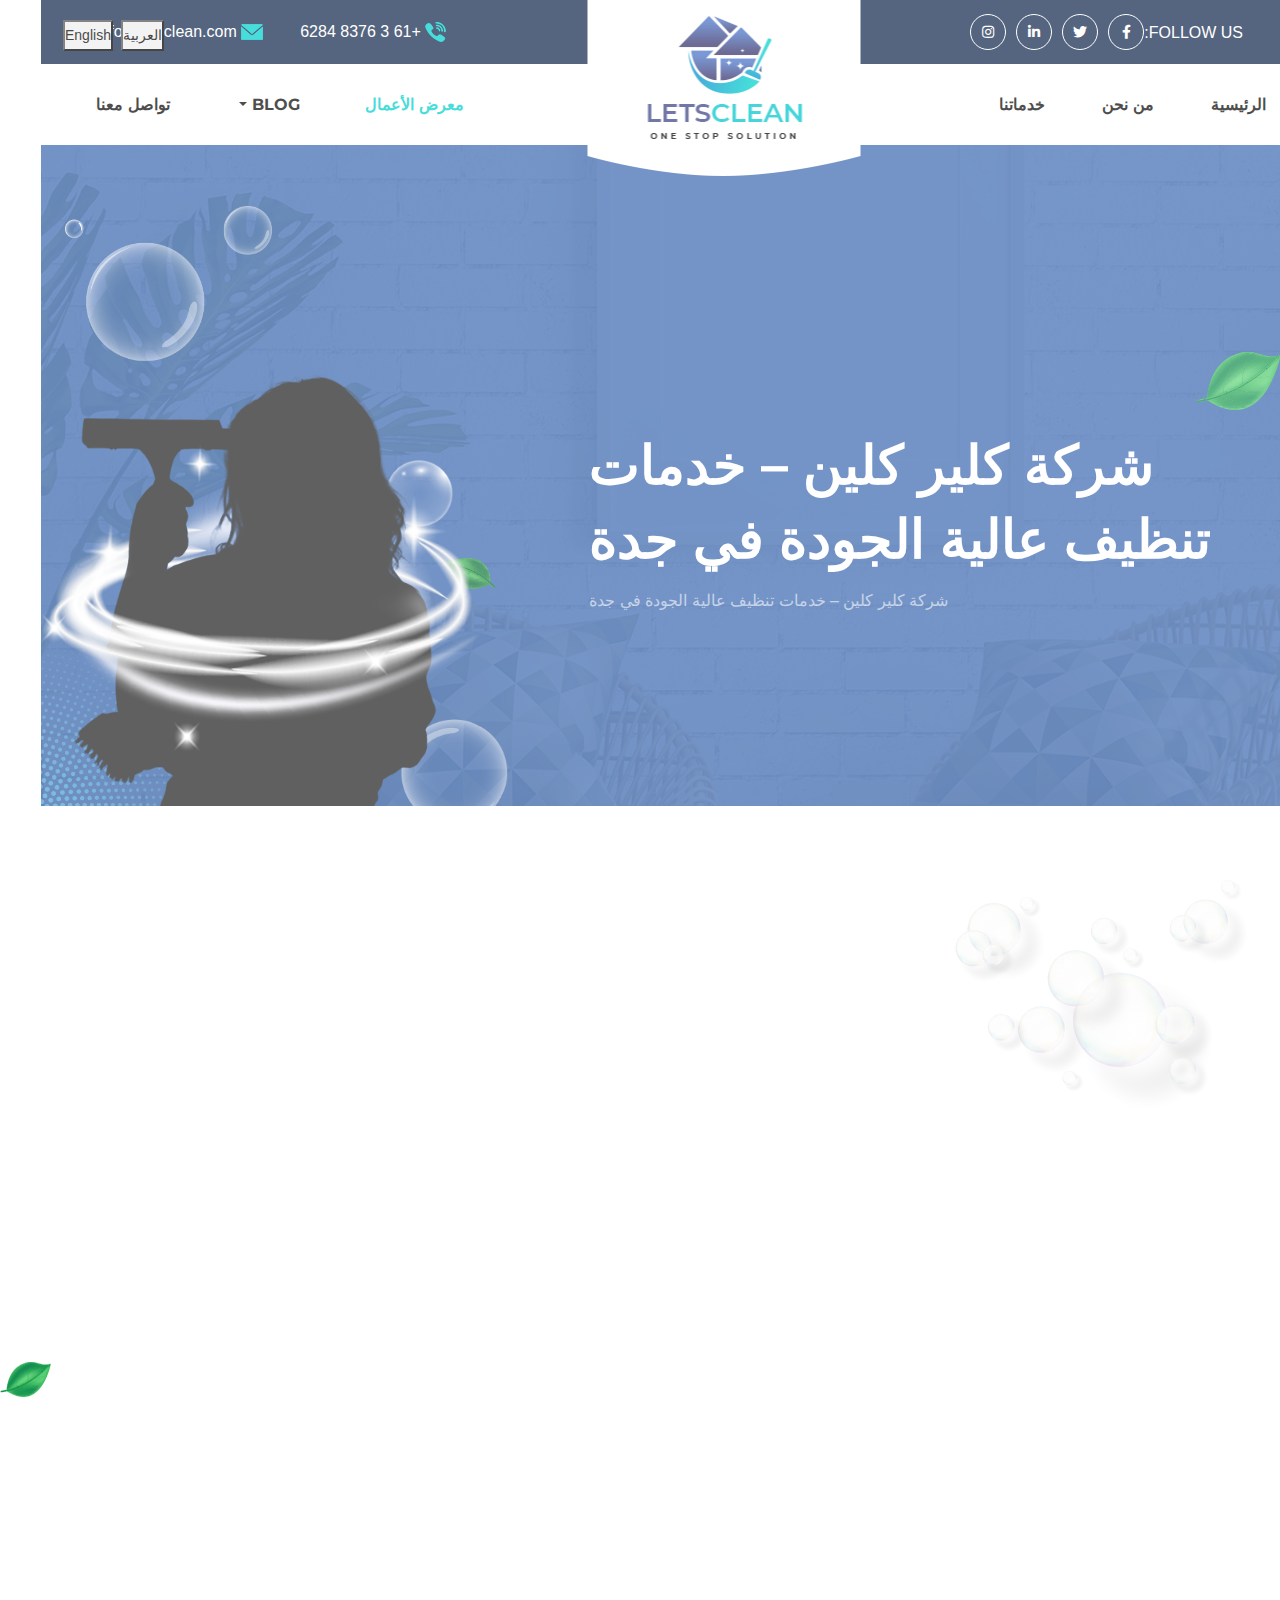
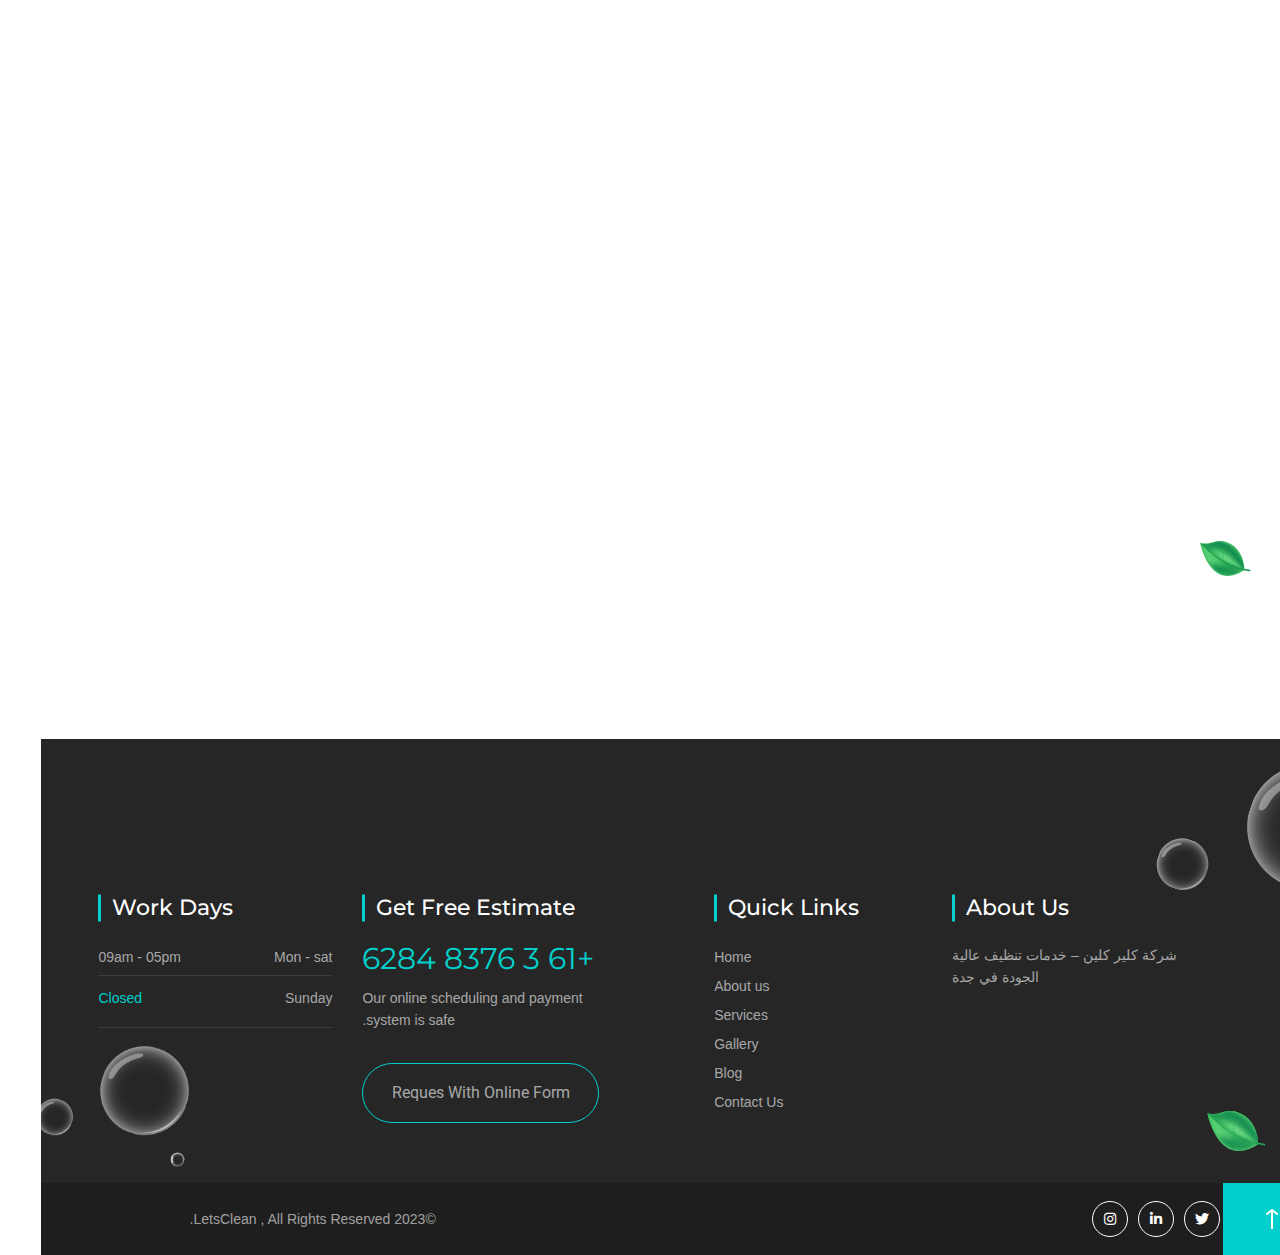
<file: gallery.html>
<!DOCTYPE html>

<html dir="rtl" lang="ar">
<head>
<meta charset="utf-8"/>
<meta content="width=device-width, initial-scale=1.0" name="viewport"/>
<meta content="ie=edge" http-equiv="X-UA-Compatible"/>
<link href="assets/images/favicon.png" rel="icon"/>
<link href="https://use.fontawesome.com/releases/v5.15.4/css/all.css" rel="stylesheet"/>
<title>كلير كلين | معرض الأعمال</title>
<link href="./assets/css/unpkg.com_blaze-slider@1.9.3_dist_blaze.css" rel="stylesheet"/>
<link href="assets/bootstrap/bootstrap.min.css" rel="stylesheet"/>
<link href="assets/css/owl.carousel.min.css" rel="stylesheet"/>
<link href="assets/css/aos.css" rel="stylesheet"/>
<link href="assets/css/superclasses.css" rel="stylesheet"/>
<link href="assets/css/custom.css" rel="stylesheet"/>
<link href="assets/css/mobile.css" rel="stylesheet"/>
<style>
  body[dir="rtl"] { font-family: 'Cairo', sans-serif; }
  body[dir="ltr"] { font-family: 'Roboto', sans-serif; }
  .lang-switcher { position: absolute; top: 20px; left: 20px; z-index: 1000; }
  .lang-switcher button { margin: 0 2px; }
  .gallery-section { padding: 40px 0; }
  .gallery-card { border-radius: 12px; box-shadow: 0 2px 8px #e0e0e0; padding: 16px; margin: 12px; background: #f9f9f9; }
</style>
</head>
<body dir="rtl" lang="ar">
<div class="lang-switcher">
  <button onclick="setLang('ar')">العربية</button>
  <button onclick="setLang('en')">English</button>
</div>
<div class="loader-mask">
<div class="loader">
<div></div>
<div></div>
</div>
</div>
<!-- TOP BAR CON -->
<div class="w-100 float-left top-bar-con">
<div class="wrapper">
<div class="row">
<div class="col-lg-6 col-md-6 col-12">
<div class="socisl-con d-flex align-items-center justify-content-md-start justify-content-center">
<span class="text-white d-inline-block text-uppercase">Follow Us:</span>
<ul class="list-unstyled mb-0 d-flex">
<li><a href="https://www.facebook.com/"><i class="fab fa-facebook-f d-flex align-items-center justify-content-center"></i></a>
</li>
<li><a href="https://twitter.com/i/flow/login?redirect_after_login=%2F%3Flang%3Den"><i class="fab fa-twitter d-flex align-items-center justify-content-center"></i></a>
</li>
<li><a href="https://www.linkedin.com/login"><i class="fab fa-linkedin-in d-flex align-items-center justify-content-center"></i></a>
</li>
<li><a href="https://www.instagram.com/"><i class="fab fa-instagram d-flex align-items-center justify-content-center"></i></a>
</li>
</ul>
</div>
</div>
<div class="col-lg-6 col-md-6 col-12 d-flex justify-content-md-end align-items-center justify-content-center">
<div class="client-info">
<ul class="list-unstyled mb-0 d-flex">
<li><a href="tel:+61383766284"><img alt="phone-icon" src="assets/images/phone-icon.png"/> +61
                                    3 8376
                                    6284</a></li>
<li><a href="mailto:Info@letsclean.com"><img alt="email-icon" src="assets/images/email-icon.png"/>
                                    Info@letsclean.com</a></li>
</ul>
</div>
</div>
</div>
<!-- container -->
</div>
</div>
<!-- TOP BAR CON -->
<!-- HEADER -->
<header class="w-100 float-left header-con">
<div class="wrapper">
<nav class="navbar navbar-expand-lg navbar-dark px-0">
<a class="navbar-brand d-lg-none" href="index.html">
<img alt="mobile-logo" src="assets/images/mobile-logo.png"/>
</a>
<button aria-controls="navbarToggle" aria-expanded="false" aria-label="Toggle navigation" class="navbar-toggler collapsed" data-target="#navbarToggle" data-toggle="collapse" type="button">
<span class="navbar-toggler-icon"></span>
<span class="navbar-toggler-icon"></span>
<span class="navbar-toggler-icon"></span>
</button>
<!--  Use flexbox utility classes to change how the child elements are justified  -->
<div class="collapse navbar-collapse justify-content-between" id="navbarToggle">
<ul class="navbar-nav">
<li class="nav-item">
<a class="nav-link p-0" href="index.html" data-ar="الرئيسية" data-en="Home">الرئيسية</a>
</li>
<li class="nav-item">
<a class="nav-link p-0" href="about.html" data-ar="من نحن" data-en="About">من نحن</a>
</li>
<li class="nav-item">
<a class="nav-link p-0" href="services.html" data-ar="خدماتنا" data-en="Services">خدماتنا</a>
</li>
</ul>
<!--   Show this only lg screens and up   -->
<a class="navbar-brand d-none d-lg-block" href="index.html">
<figure class="mb-0">
<img alt="logo-img" src="assets/images/logo-img.png"/>
</figure>
</a>
<ul class="navbar-nav">
<li class="nav-item">
<a class="nav-link p-0 active" href="gallery.html" data-ar="معرض الأعمال" data-en="Our Gallery">معرض الأعمال</a>
</li>
<li class="nav-item dropdown">
<a aria-expanded="false" aria-haspopup="true" class="nav-link dropdown-toggle" data-toggle="dropdown" id="navbarDropdown" role="button">
                                Blog
                            </a>
<div aria-labelledby="navbarDropdown" class="dropdown-menu">
<a class="dropdown-item" href="blog.html">Blog</a>
<a class="dropdown-item" href="single-blog.html">single-blog</a>
<a class="dropdown-item" href="four-column.html">four-column</a>
<a class="dropdown-item" href="infinite-scroll.html">infinite-scroll</a>
<a class="dropdown-item" href="load-more.html">load-more</a>
<a class="dropdown-item" href="one-column.html">one-column</a>
<a class="dropdown-item" href="six-colum-full-wide.html">six-colum-full-wide</a>
<a class="dropdown-item" href="three-column.html">three-column</a>
<a class="dropdown-item" href="three-colum-sidbar.html">three-colum-sidbar</a>
<a class="dropdown-item" href="two-column.html">two-column</a>
</div>
</li>
<li class="nav-item">
<a class="nav-link p-0" href="contact.html" data-ar="تواصل معنا" data-en="Contact">تواصل معنا</a>
</li>
</ul>
</div>
</nav>
</div>
</header>
<!-- HEADER -->
<!-- BANNER SECTION -->
<section class="w-100 float-left banner-con sub-banner gallery-banner home-banner position-relative" id="back-top">
<div class="banner-inner-con position-relative">
<div class="wrapper2">
<div class="row">
<div class="col-lg-7 col-md-7">
<div class="banner-title">
<h1 class="text-white" data-aos="fade-up" data-aos-duration="600">شركة كلير كلين – خدمات تنظيف عالية الجودة في جدة</h1>
<p class="mb-0" data-aos="fade-up" data-aos-duration="600">شركة كلير كلين – خدمات تنظيف عالية الجودة في جدة</p>
</div>
</div>
<div class="col-lg-5 col-md-5 order-md-0 order-1">
<div class="banner-img">
<figure class="mb-0">
<img alt="gallery-banner-img" src="assets/images/gallery-banner-img.png"/>
</figure>
</div>
</div>
</div>
<!-- wrapper -->
</div>
</div>
</section>
<!-- BANNER SECTION -->
<!-- PROJECT SECTION -->
<section class="w-100 float-left project-con gallery-project position-relative">
<div class="wrapper">
<div class="project-title text-center">
<h2 data-aos="fade-up" data-aos-duration="600"> Our Project That <span class="color-01d0cc d-block">we
                        have completed</span></h2>
</div>
<div class="gellery-page-project position-relative">
<div class="position-relative project-box1">
<div class="project-box">
<div class="project-item position-relative" data-aos="fade-up" data-aos-duration="600">
<figure class="mb-0">
<img alt="project-img" src="assets/images/project-img1.jpg"/>
</figure>
<div class="project-item-content text-white">
<h3>Window Cleaning</h3>
<div class="location-tag position-relative"><img alt="location-icon" src="assets/images/location-icon.png"/> <span>Consectetur adipisicing elit.</span></div>
<p class="mb-0">شركة كلير كلين – خدمات تنظيف عالية الجودة في جدة</p>
</div>
</div>
<div class="project-item position-relative" data-aos="fade-up" data-aos-duration="600">
<figure class="mb-0">
<img alt="project-img" src="assets/images/project-img2.jpg"/>
</figure>
<div class="project-item-content text-white">
<h3>Window Cleaning</h3>
<div class="location-tag position-relative"><img alt="location-icon" src="assets/images/location-icon.png"/> <span>Consectetur adipisicing elit.</span></div>
<p class="mb-0">شركة كلير كلين – خدمات تنظيف عالية الجودة في جدة</p>
</div>
</div>
<div class="project-item position-relative" data-aos="fade-up" data-aos-duration="600">
<figure class="mb-0">
<img alt="project-img" src="assets/images/project-img3.jpg"/>
</figure>
<div class="project-item-content text-white">
<h3>Window Cleaning</h3>
<div class="location-tag position-relative"><img alt="location-icon" src="assets/images/location-icon.png"/> <span>Consectetur adipisicing elit.</span></div>
<p class="mb-0">شركة كلير كلين – خدمات تنظيف عالية الجودة في جدة</p>
</div>
</div>
<div class="project-item position-relative" data-aos="fade-up" data-aos-duration="600">
<figure class="mb-0">
<img alt="project-img" src="assets/images/project-img4.jpg"/>
</figure>
<div class="project-item-content text-white">
<h3>Window Cleaning</h3>
<div class="location-tag position-relative"><img alt="location-icon" src="assets/images/location-icon.png"/> <span>Consectetur adipisicing elit.</span></div>
<p class="mb-0">شركة كلير كلين – خدمات تنظيف عالية الجودة في جدة</p>
</div>
</div>
<div class="project-item position-relative" data-aos="fade-up" data-aos-duration="600">
<figure class="mb-0">
<img alt="project-img" src="assets/images/project-img5.jpg"/>
</figure>
<div class="project-item-content text-white">
<h3>Window Cleaning</h3>
<div class="location-tag position-relative"><img alt="location-icon" src="assets/images/location-icon.png"/> <span>Consectetur adipisicing elit.</span></div>
<p class="mb-0">شركة كلير كلين – خدمات تنظيف عالية الجودة في جدة</p>
</div>
</div>
<div class="project-item position-relative" data-aos="fade-up" data-aos-duration="600">
<figure class="mb-0">
<img alt="project-img" src="assets/images/project-img6.jpg"/>
</figure>
<div class="project-item-content text-white">
<h3>Window Cleaning</h3>
<div class="location-tag position-relative"><img alt="location-icon" src="assets/images/location-icon.png"/> <span>Consectetur adipisicing elit.</span></div>
<p class="mb-0">شركة كلير كلين – خدمات تنظيف عالية الجودة في جدة</p>
</div>
</div>
<div class="project-item position-relative" data-aos="fade-up" data-aos-duration="600">
<figure class="mb-0">
<img alt="project-img" src="assets/images/project-img7.jpg"/>
</figure>
<div class="project-item-content text-white">
<h3>Window Cleaning</h3>
<div class="location-tag position-relative"><img alt="location-icon" src="assets/images/location-icon.png"/> <span>Consectetur adipisicing elit.</span></div>
<p class="mb-0">شركة كلير كلين – خدمات تنظيف عالية الجودة في جدة</p>
</div>
</div>
<div class="project-item position-relative" data-aos="fade-up" data-aos-duration="600">
<figure class="mb-0">
<img alt="project-img" src="assets/images/project-img8.jpg"/>
</figure>
<div class="project-item-content text-white">
<h3>Window Cleaning</h3>
<div class="location-tag position-relative"><img alt="location-icon" src="assets/images/location-icon.png"/> <span>Consectetur adipisicing elit.</span></div>
<p class="mb-0">شركة كلير كلين – خدمات تنظيف عالية الجودة في جدة</p>
</div>
</div>
<div class="project-item position-relative" data-aos="fade-up" data-aos-duration="600">
<figure class="mb-0">
<img alt="project-img" src="assets/images/project-img9.jpg"/>
</figure>
<div class="project-item-content text-white">
<h3>Window Cleaning</h3>
<div class="location-tag position-relative"><img alt="location-icon" src="assets/images/location-icon.png"/> <span>Consectetur adipisicing elit.</span></div>
<p class="mb-0">شركة كلير كلين – خدمات تنظيف عالية الجودة في جدة</p>
</div>
</div>
</div>
</div>
</div>
</div>
</section>
<!-- PROJECT SECTION -->
<section class="w-100 float-left newsletter-con" data-aos="fade-up" data-aos-duration="600">
<div class="container">
<div class="newsletter-box">
<div class="position-relative newsletter-content">
<figure class="mb-0">
<img alt="paper-plane-icon" src="assets/images/paper-plane-icon.png"/>
</figure>
<div class="newsletter-text">
<h3>Subscribe To Our Newsletter</h3>
<span class="d-block">Lorem ipsum dolor sit amet, consectetur adipisicing <br/> elit sed do
                            eiusmod tempor.</span>
</div>
</div>
<div class="news-letter-input">
<input placeholder="Email Address...." type="email"/>
<button type="submit">Subscribe</button>
</div>
</div>
</div>
</section>
<!-- FOOTER SECTION -->
<footer class="w-100 float-left footer-con position-relative">
<div class="wrapper">
<div class="footer-box position-relative">
<div class="site-map">
<h4>About Us</h4>
<p class="mb-0">شركة كلير كلين – خدمات تنظيف عالية الجودة في جدة</p>
</div>
<div class="site-map">
<h4>Quick Links</h4>
<ul class="list-unstyled mb-0">
<li><a href="index.html">Home</a></li>
<li><a href="about.html">About us</a></li>
<li><a href="services.html">Services</a></li>
<li><a href="gallery.html">Gallery</a></li>
<li><a href="blog.html">Blog</a></li>
<li><a href="contact.html">Contact Us</a></li>
</ul>
</div>
<div class="site-map">
<h4>Get Free Estimate</h4>
<div class="footer-phone">
<a href="tel:+61383766284">+61 3 8376 6284</a>
</div>
<span class="d-block">Our online scheduling and payment system is safe.</span>
<div class="online-btn">
<a href="#">Reques With Online Form</a>
</div>
</div>
<div class="site-map">
<h4>Work Days</h4>
<ul class="list-unstyled schedule">
<li>Mon - sat</li>
<li>09am - 05pm</li>
</ul>
<ul class="list-unstyled mb-0 schedule">
<li>Sunday</li>
<li>Closed</li>
</ul>
</div>
</div>
</div>
</footer>
<!-- FOOTER SECTION -->
<!-- FOOTER SECTION -->
<!-- COPYRIGHT CON -->
<div class="w-100 float-left copyright-con position-relative">
<a href="#back-top">
<div class="black-btn">
<img alt="top-arrow" src="assets/images/top-arrow.png"/>
</div>
</a>
<div class="wrapper">
<div class="copyright-inner-con d-flex align-items-center justify-content-between">
<div class="footer-social">
<ul class="list-unstyled mb-0 d-flex">
<li><a href="https://www.facebook.com/"><i class="fab fa-facebook-f d-flex align-items-center justify-content-center"></i></a>
</li>
<li><a href="https://twitter.com/i/flow/login?redirect_after_login=%2F%3Flang%3Den"><i class="fab fa-twitter d-flex align-items-center justify-content-center"></i></a>
</li>
<li><a href="https://www.linkedin.com/login"><i class="fab fa-linkedin-in d-flex align-items-center justify-content-center"></i></a>
</li>
<li><a href="https://www.instagram.com/"><i class="fab fa-instagram d-flex align-items-center justify-content-center"></i></a>
</li>
</ul>
</div>
<div class="copyright-txt"><span>©2023 LetsClean , All Rights Reserved. </span></div>
</div>
</div>
</div>
<!-- COPYRIGHT CON -->
<script src="assets/js/jquery-3.6.0.min.js"></script>
<script src="assets/js/popper.min.js"></script>
<script src="assets/js/bootstrap.min.js"></script>
<script src="assets/js/owl.carousel.js"></script>
<script src="assets/js/custom.js"></script>
<script src="assets/js/unpkg.com_blaze-slider@1.9.3_dist_blaze-slider.dev.js"></script>
<script src="assets/js/aos.js"></script>
<script>
        const el = document.querySelector('.blaze-slider')
        new BlazeSlider(el, {
            all: {
                slidesToShow: 4,
                slideGap: '39px',
                enableAutoplay: false,
            },
        })
        $('.owl-carousel').owlCarousel({
            loop: true,
            margin: 30,
            nav: true,
            navText: ["<img src='assets/images/left-arrow.png'>", "<img src='./assets/images/right-arrow.png'>"],
            responsive: {
                0: {
                    items: 1
                },
                600: {
                    items: 3
                },
                1000: {
                    items: 3
                }
            }
        })
    </script>
<script>
        AOS.init();
    </script>
<script>
function setLang(lang) {
  document.body.dir = lang === 'ar' ? 'rtl' : 'ltr';
  document.documentElement.lang = lang;
  document.querySelectorAll('[data-ar], [data-en]').forEach(function(el) {
    el.textContent = lang === 'ar' ? el.getAttribute('data-ar') : el.getAttribute('data-en');
  });
}
</script>
</body>
</html>
</file>
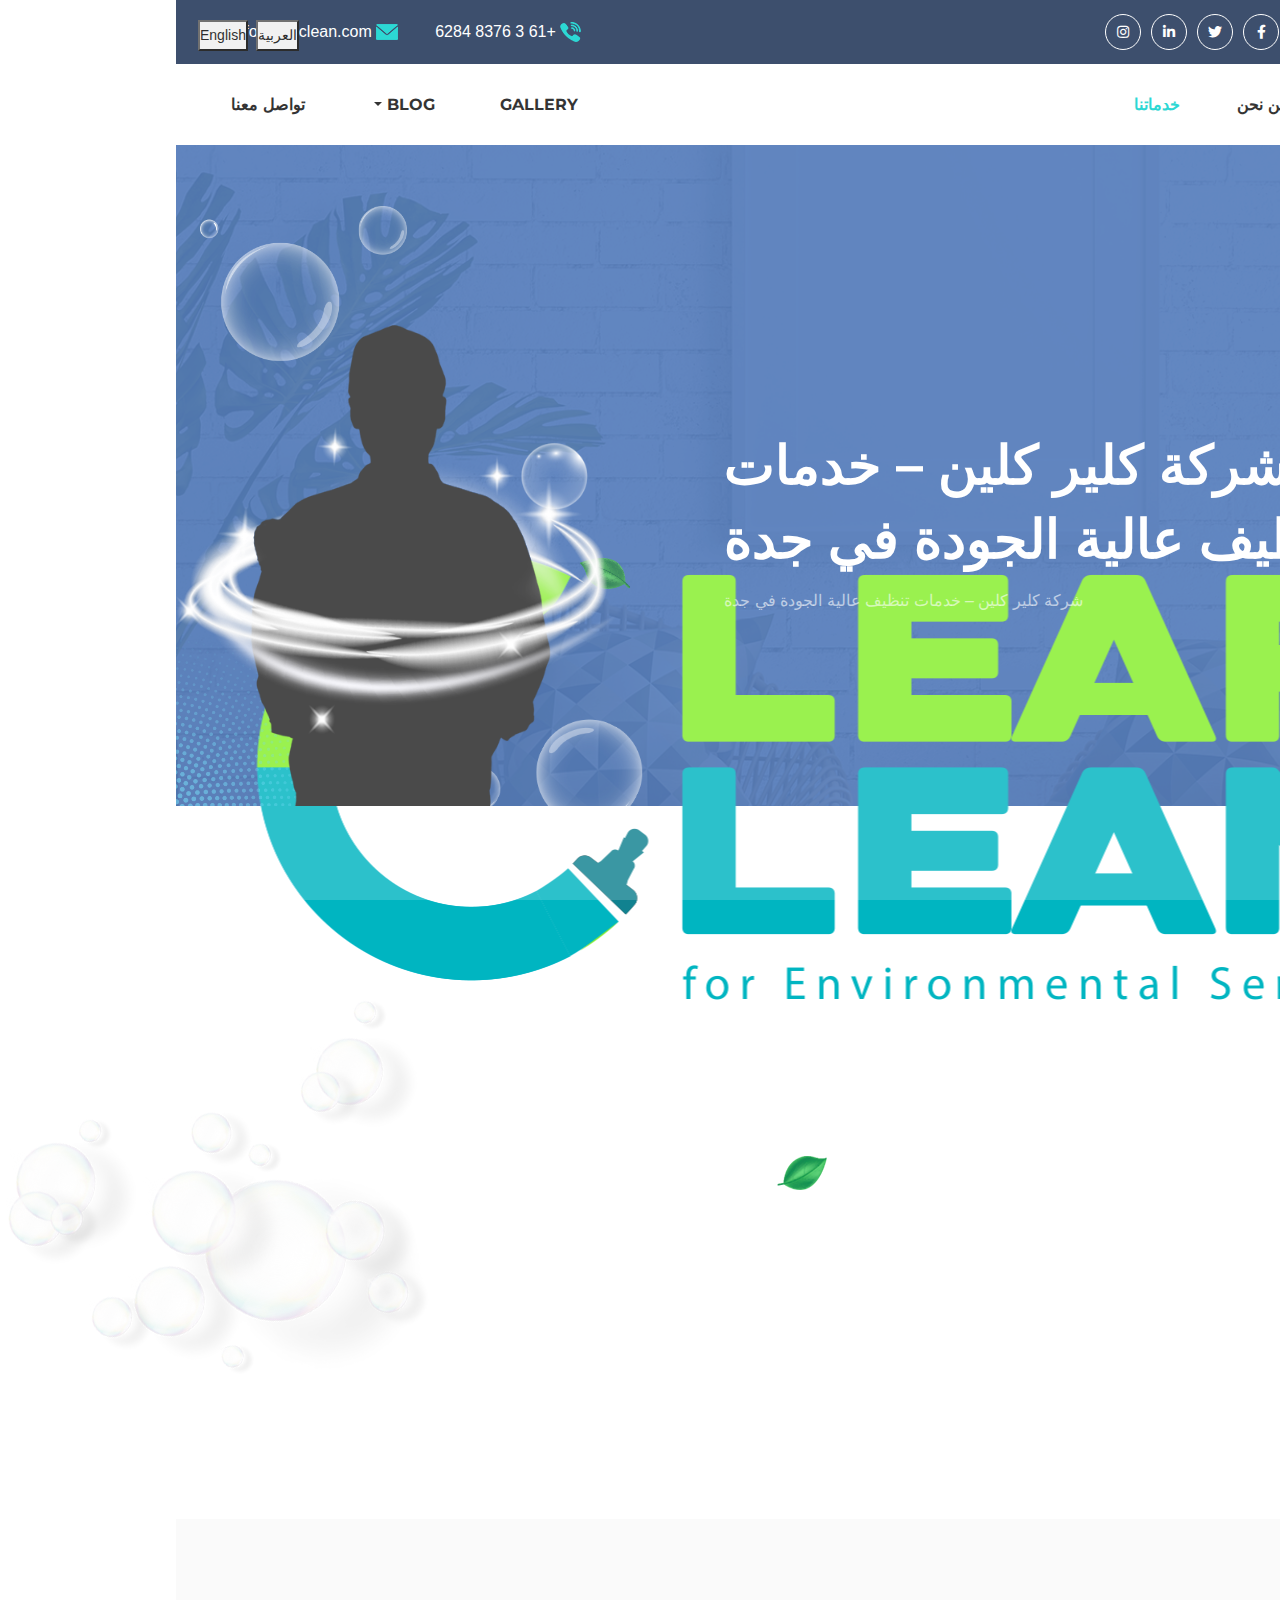
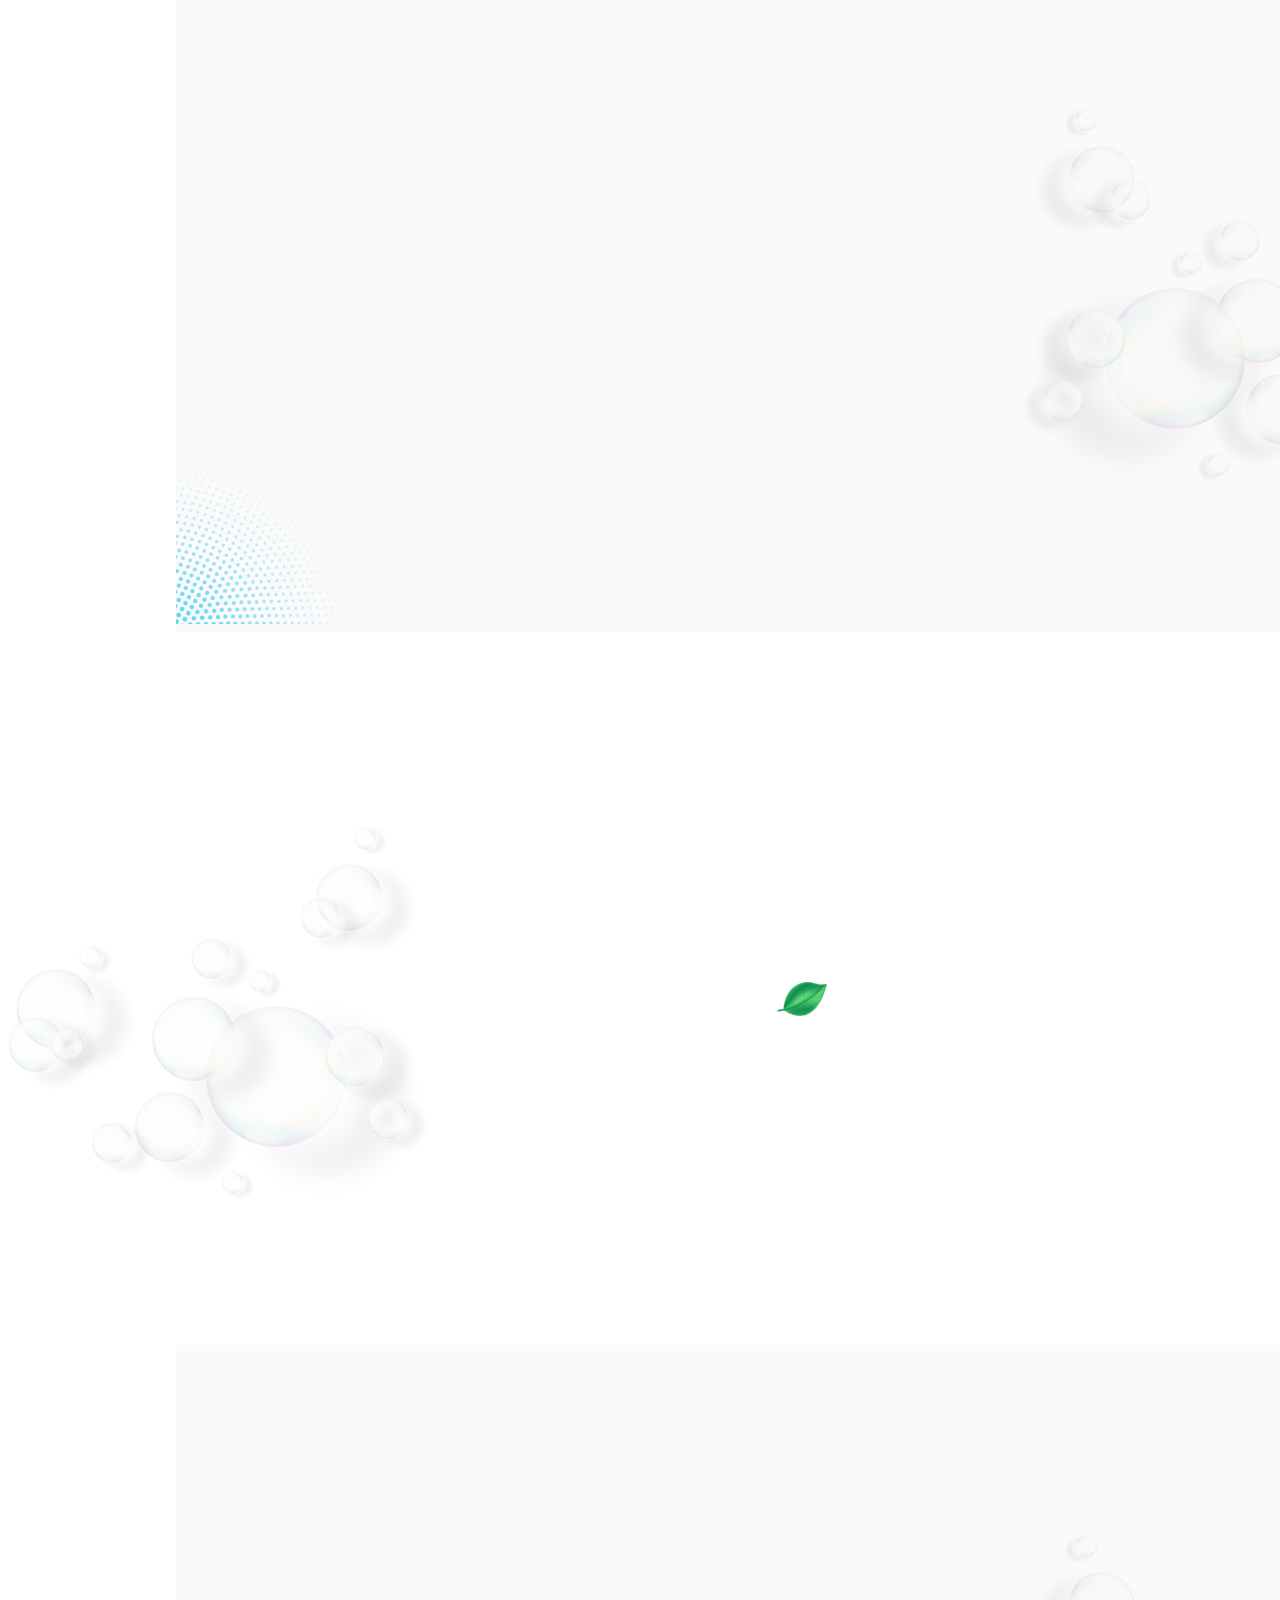
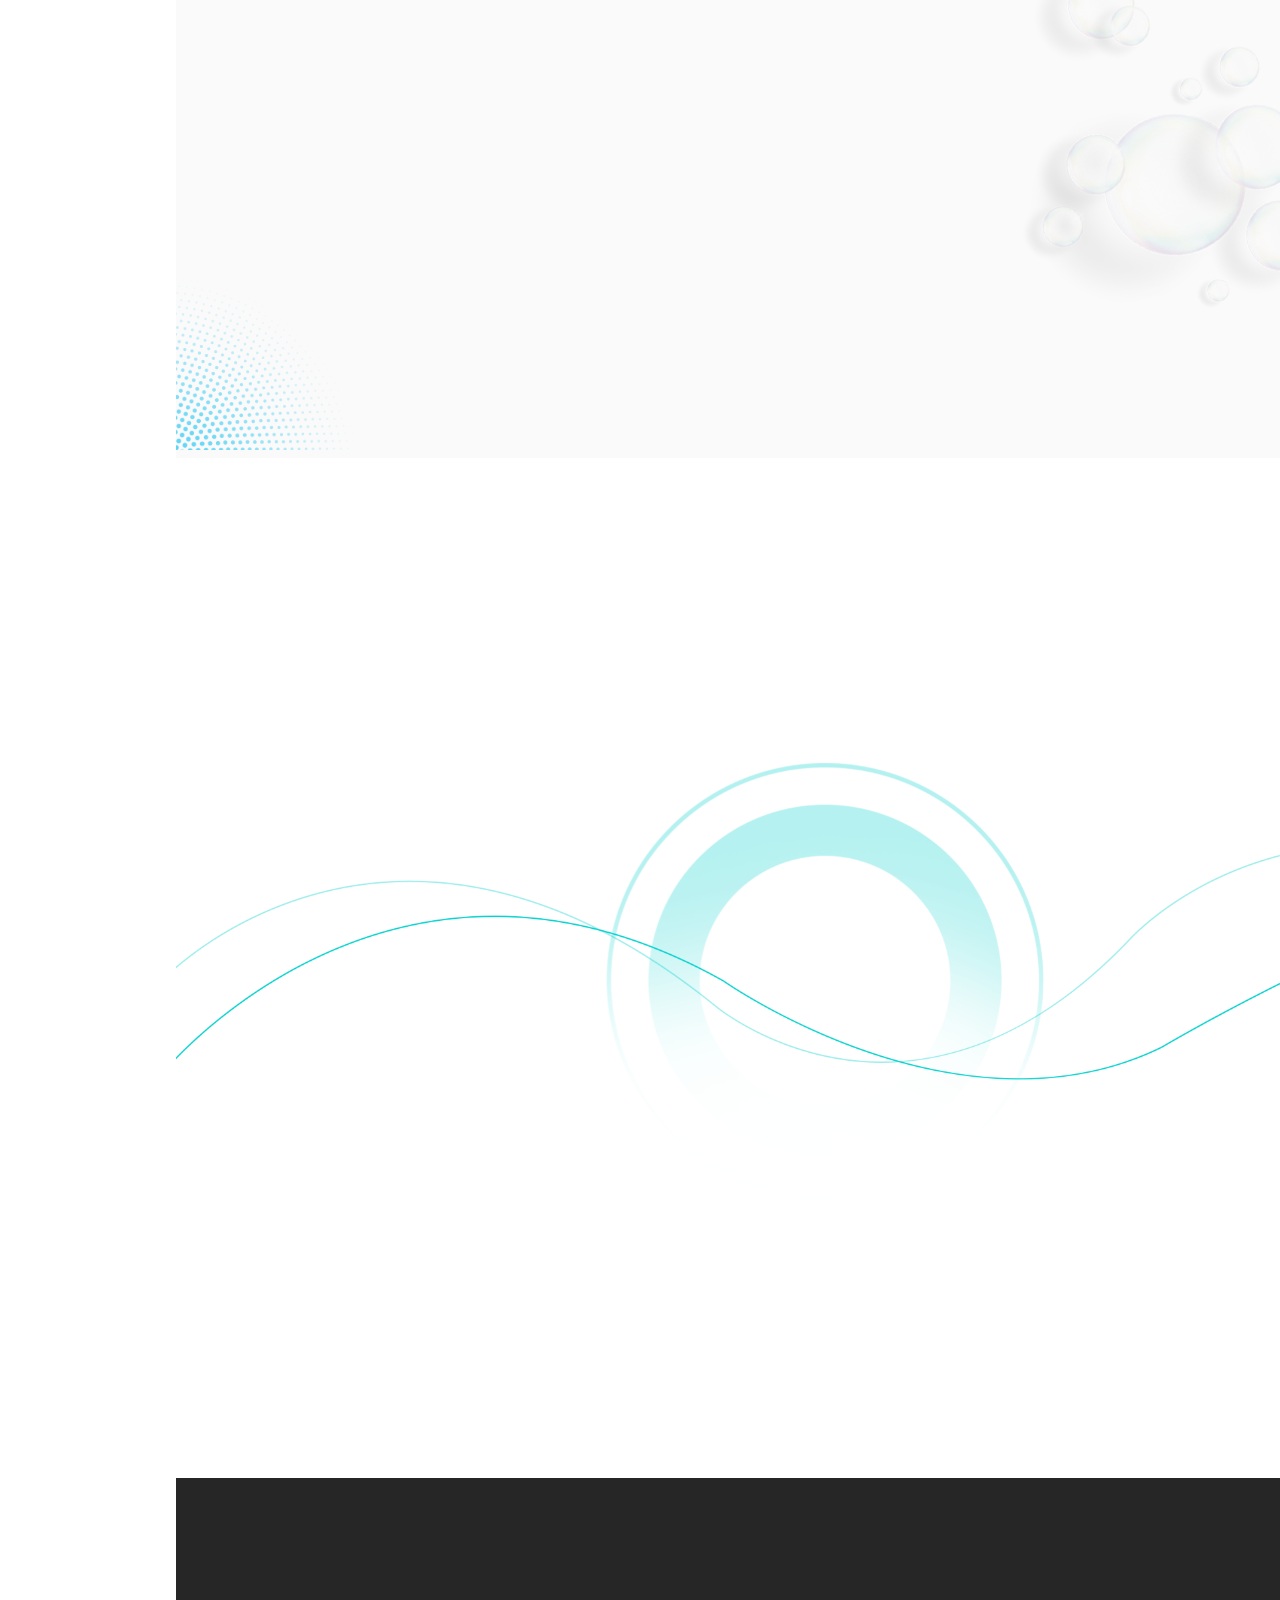
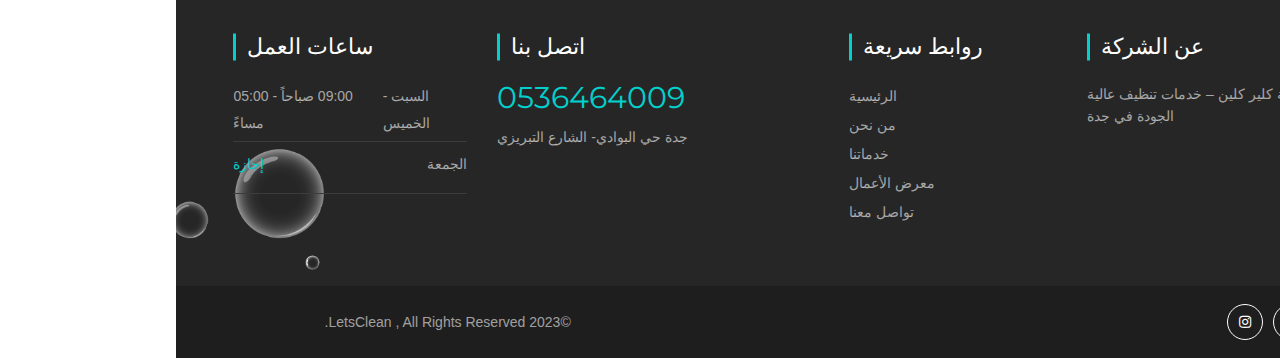
<file: services.html>
<!DOCTYPE html>

<html dir="rtl" lang="ar">
<head>
<link href="assets/images/favicon.png" rel="icon"/>
<meta charset="utf-8"/>
<meta content="width=device-width, initial-scale=1.0" name="viewport"/>
<meta content="ie=edge" http-equiv="X-UA-Compatible"/>
<link href="https://use.fontawesome.com/releases/v5.15.4/css/all.css" rel="stylesheet"/>
<title>كلير كلين | خدماتنا</title>
<link href="./assets/css/unpkg.com_blaze-slider@1.9.3_dist_blaze.css" rel="stylesheet"/>
<link href="assets/bootstrap/bootstrap.min.css" rel="stylesheet"/>
<link href="assets/css/owl.carousel.min.css" rel="stylesheet"/>
<link href="assets/css/aos.css" rel="stylesheet"/>
<link href="assets/css/superclasses.css" rel="stylesheet"/>
<link href="assets/css/custom.css" rel="stylesheet"/>
<link href="assets/css/mobile.css" rel="stylesheet"/>
<style>
  body[dir="rtl"] { font-family: 'Cairo', sans-serif; }
  body[dir="ltr"] { font-family: 'Roboto', sans-serif; }
  .lang-switcher { position: absolute; top: 20px; left: 20px; z-index: 1000; }
  .lang-switcher button { margin: 0 2px; }
  .services-section { background: #fff; padding: 40px 0; }
  .service-card { border-radius: 12px; box-shadow: 0 2px 8px #e0e0e0; padding: 24px; margin: 12px; background: #f9f9f9; }
</style>
</head>
<body dir="rtl" lang="ar">
<div class="lang-switcher">
  <button onclick="setLang('ar')">العربية</button>
  <button onclick="setLang('en')">English</button>
</div>
<div class="loader-mask">
<div class="loader">
<div></div>
<div></div>
</div>
</div>
<!-- TOP BAR CON -->
<div class="w-100 float-left top-bar-con">
<div class="wrapper">
<div class="row">
<div class="col-lg-6 col-md-6 col-12">
<div class="socisl-con d-flex align-items-center justify-content-md-start justify-content-center">
<span class="text-white d-inline-block text-uppercase">Follow Us:</span>
<ul class="list-unstyled mb-0 d-flex">
<li><a href="https://www.facebook.com/"><i class="fab fa-facebook-f d-flex align-items-center justify-content-center"></i></a>
</li>
<li><a href="https://twitter.com/i/flow/login?redirect_after_login=%2F%3Flang%3Den"><i class="fab fa-twitter d-flex align-items-center justify-content-center"></i></a>
</li>
<li><a href="https://www.linkedin.com/login"><i class="fab fa-linkedin-in d-flex align-items-center justify-content-center"></i></a>
</li>
<li><a href="https://www.instagram.com/"><i class="fab fa-instagram d-flex align-items-center justify-content-center"></i></a>
</li>
</ul>
</div>
</div>
<div class="col-lg-6 col-md-6 col-12 d-flex justify-content-md-end align-items-center justify-content-center">
<div class="client-info">
<ul class="list-unstyled mb-0 d-flex">
<li><a href="tel:+61383766284"><img alt="phone-icon" src="assets/images/phone-icon.png"/> +61
                                    3 8376
                                    6284</a></li>
<li><a href="mailto:Info@letsclean.com"><img alt="email-icon" src="assets/images/email-icon.png"/>
                                    Info@letsclean.com</a></li>
</ul>
</div>
</div>
</div>
<!-- container -->
</div>
</div>
<!-- TOP BAR CON -->
<!-- HEADER -->
<header class="w-100 float-left header-con">
<div class="wrapper">
<nav class="navbar navbar-expand-lg navbar-dark px-0">
<a class="navbar-brand d-lg-none" href="index.html">
<img alt="mobile-logo" src="assets/images/clearclean_logo_nobg.png"/>
</a>
<button aria-controls="navbarToggle" aria-expanded="false" aria-label="Toggle navigation" class="navbar-toggler collapsed" data-target="#navbarToggle" data-toggle="collapse" type="button">
<span class="navbar-toggler-icon"></span>
<span class="navbar-toggler-icon"></span>
<span class="navbar-toggler-icon"></span>
</button>
<!--  Use flexbox utility classes to change how the child elements are justified  -->
<div class="collapse navbar-collapse justify-content-between" id="navbarToggle">
<ul class="navbar-nav">
<li class="nav-item"><a class="nav-link p-0" href="index.html">الرئيسية</a></li>
<li class="nav-item"><a class="nav-link p-0" href="about.html">من نحن</a></li>
<li class="nav-item"><a class="nav-link active p-0" href="services.html">خدماتنا</a></li>
</ul>
<!--   Show this only lg screens and up   -->
<a class="navbar-brand d-none d-lg-block" href="index.html">
<figure class="mb-0">
<img alt="logo-img" src="assets/images/clearclean_logo_nobg.png"/>
</figure>
</a>
<ul class="navbar-nav">
<li class="nav-item">
<a class="nav-link p-0" href="gallery.html">Gallery</a>
</li>
<li class="nav-item dropdown">
<a aria-expanded="false" aria-haspopup="true" class="nav-link dropdown-toggle" data-toggle="dropdown" id="navbarDropdown" role="button">
                                Blog
                            </a>
<div aria-labelledby="navbarDropdown" class="dropdown-menu">
<a class="dropdown-item" href="blog.html">Blog</a>
<a class="dropdown-item" href="single-blog.html">single-blog</a>
<a class="dropdown-item" href="four-column.html">four-column</a>
<a class="dropdown-item" href="infinite-scroll.html">infinite-scroll</a>
<a class="dropdown-item" href="load-more.html">load-more</a>
<a class="dropdown-item" href="one-column.html">one-column</a>
<a class="dropdown-item" href="six-colum-full-wide.html">six-colum-full-wide</a>
<a class="dropdown-item" href="three-column.html">three-column</a>
<a class="dropdown-item" href="three-colum-sidbar.html">three-colum-sidbar</a>
<a class="dropdown-item" href="two-column.html">two-column</a>
</div>
</li>
<li class="nav-item"><a class="nav-link p-0" href="contact.html">تواصل معنا</a></li>
</ul>
</div>
</nav>
</div>
</header>
<!-- HEADER -->
<!-- BANNER SECTION -->
<section class="w-100 float-left banner-con sub-banner gallery-banner home-banner position-relative" id="back-top">
<div class="banner-inner-con position-relative">
<div class="wrapper2">
<div class="row">
<div class="col-lg-7 col-md-7">
<div class="banner-title">
<h1 class="text-white" data-aos="fade-up" data-aos-duration="600">شركة كلير كلين – خدمات تنظيف عالية الجودة في جدة</h1>
<p class="mb-0" data-aos="fade-up" data-aos-duration="600">شركة كلير كلين – خدمات تنظيف عالية الجودة في جدة</p>
</div>
</div>
<div class="col-lg-5 col-md-5 order-md-0 order-1">
<div class="banner-img">
<figure class="mb-0">
<img alt="service-banner-img" src="assets/images/service-banner-img.png"/>
</figure>
</div>
</div>
</div>
<!-- wrapper -->
</div>
</div>
</section>
<!-- BANNER SECTION -->
<!-- CLEAN SECTION -->
<section class="w-100 float-left clean-con">
<div class="wrapper2">
<div class="generic-box service-box position-relative">
<div class="generic-box-img" data-aos="fade-up" data-aos-duration="600">
<div class="generic-box-img1 position-relative">
<figure class="mb-0">
<img alt="clean-img" src="assets/images/clean-img2.jpg"/>
</figure>
</div>
</div>
<div class="generic-box-content position-relative">
<h2 data-aos="fade-up" data-aos-duration="600">شركة كلير كلين – خدمات تنظيف عالية الجودة في جدة</h2>
<p data-aos="fade-up" data-aos-duration="600">شركة كلير كلين – خدمات تنظيف عالية الجودة في جدة</p>
<span class="job-title" data-aos="fade-up" data-aos-duration="600">Following are the jobs
                        done</span>
<div class="generic-list2">
<ul class="list-unstyled mb-0">
<li data-aos="fade-up" data-aos-duration="600">4 Bedrooms Cleaning</li>
<li data-aos="fade-up" data-aos-duration="600">Vacuming</li>
<li data-aos="fade-up" data-aos-duration="600">4 Bathroom Cleaning</li>
<li data-aos="fade-up" data-aos-duration="600">Window Cleaning</li>
<li data-aos="fade-up" data-aos-duration="600">4 Livingroom Cleaning</li>
</ul>
</div>
</div>
</div>
</div>
</section>
<!-- CLEAN SECTION -->
<!-- CLEAN SECTION -->
<section class="w-100 float-left clean-con bg-fafafa service-dots position-relative">
<div class="wrapper2">
<div class="generic-box service-box2 position-relative">
<div class="generic-box-content position-relative">
<h2 data-aos="fade-up" data-aos-duration="600">شركة كلير كلين – خدمات تنظيف عالية الجودة في جدة</h2>
<p data-aos="fade-up" data-aos-duration="600">شركة كلير كلين – خدمات تنظيف عالية الجودة في جدة</p>
<span class="job-title" data-aos="fade-up" data-aos-duration="600">Following are the jobs
                        done</span>
<div class="generic-list2">
<ul class="list-unstyled mb-0">
<li data-aos="fade-up" data-aos-duration="600">4 Bedrooms Cleaning</li>
<li data-aos="fade-up" data-aos-duration="600">Vacuming</li>
<li data-aos="fade-up" data-aos-duration="600">4 Bathroom Cleaning</li>
<li data-aos="fade-up" data-aos-duration="600">Window Cleaning</li>
<li data-aos="fade-up" data-aos-duration="600">4 Livingroom Cleaning</li>
</ul>
</div>
</div>
<div class="generic-box-img">
<div class="generic-box-img1 position-relative" data-aos="fade-up" data-aos-duration="600">
<figure class="mb-0">
<img alt="clean-img" src="assets/images/clean-img3.jpg"/>
</figure>
</div>
</div>
</div>
</div>
</section>
<!-- CLEAN SECTION -->
<!-- CLEAN SECTION -->
<section class="w-100 float-left clean-con">
<div class="wrapper2">
<div class="generic-box service-box position-relative">
<div class="generic-box-img">
<div class="generic-box-img1 position-relative" data-aos="fade-up" data-aos-duration="600">
<figure class="mb-0">
<img alt="clean-img" src="assets/images/clean-img4.jpg"/>
</figure>
</div>
</div>
<div class="generic-box-content position-relative">
<h2 data-aos="fade-up" data-aos-duration="600">شركة كلير كلين – خدمات تنظيف عالية الجودة في جدة</h2>
<p data-aos="fade-up" data-aos-duration="600">شركة كلير كلين – خدمات تنظيف عالية الجودة في جدة</p>
<span class="job-title" data-aos="fade-up" data-aos-duration="600">Following are the jobs
                        done</span>
<div class="generic-list2">
<ul class="list-unstyled mb-0">
<li data-aos="fade-up" data-aos-duration="600">4 Bedrooms Cleaning</li>
<li data-aos="fade-up" data-aos-duration="600">Vacuming</li>
<li data-aos="fade-up" data-aos-duration="600">4 Bathroom Cleaning</li>
<li data-aos="fade-up" data-aos-duration="600">Window Cleaning</li>
<li data-aos="fade-up" data-aos-duration="600">4 Livingroom Cleaning</li>
</ul>
</div>
</div>
</div>
</div>
</section>
<!-- CLEAN SECTION -->
<!-- CLEAN SECTION -->
<section class="w-100 float-left clean-con bg-fafafa service-dots position-relative">
<div class="wrapper2">
<div class="generic-box service-box2 position-relative">
<div class="generic-box-content position-relative">
<h2 data-aos="fade-up" data-aos-duration="600">شركة كلير كلين – خدمات تنظيف عالية الجودة في جدة</h2>
<p data-aos="fade-up" data-aos-duration="600">شركة كلير كلين – خدمات تنظيف عالية الجودة في جدة</p>
<span class="job-title" data-aos="fade-up" data-aos-duration="600">Following are the jobs
                        done</span>
<div class="generic-list2">
<ul class="list-unstyled mb-0">
<li data-aos="fade-up" data-aos-duration="600">4 Bedrooms Cleaning</li>
<li data-aos="fade-up" data-aos-duration="600">Vacuming</li>
<li data-aos="fade-up" data-aos-duration="600">4 Bathroom Cleaning</li>
<li data-aos="fade-up" data-aos-duration="600">Window Cleaning</li>
<li data-aos="fade-up" data-aos-duration="600">4 Livingroom Cleaning</li>
</ul>
</div>
</div>
<div class="generic-box-img">
<div class="generic-box-img1 position-relative" data-aos="fade-up" data-aos-duration="600">
<figure class="mb-0">
<img alt="clean-img" src="assets/images/clean-img5.jpg"/>
</figure>
</div>
</div>
</div>
</div>
</section>
<!-- CLEAN SECTION -->
<!-- USER SECTION -->
<section class="w-100 float-left user-con position-relative bg-white service-user-con">
<div class="plan-box position-relative">
<div class="container">
<div class="price-title text-center position-relative">
<h2 data-aos="fade-up" data-aos-duration="600">Choose your <span class="color-01d0cc d-block">affordable pricing plan</span></h2>
</div>
<div class="plan-con mb-0">
<div class="row">
<div class="col-lg-4 col-md-4" data-aos="fade-up" data-aos-duration="600">
<div class="plan-item text-center">
<div class="plan-header">
<span class="d-block">Basic Plan</span>
<div class="plan-price">$25.00</div>
<div class="paln-tag">Per Month</div>
</div>
<div class="plan-body">
<span class="d-block">We are committed to give our
                                        best services</span>
<ul class="list-unstyled">
<li class="position-relative"><img alt="plan-check" src="assets/images/plan-check.png"/> Bedrroms
                                            Cleaning</li>
<li class="position-relative"><img alt="plan-check" src="assets/images/plan-check.png"/> Vacuming
                                        </li>
<li class="position-relative"><img alt="plan-check" src="assets/images/plan-check.png"/> 2
                                            Bathroom Cleaning</li>
<li class="position-relative"><img alt="plan-check" src="assets/images/plan-check.png"/> Window
                                            Cleaning</li>
<li class="position-relative"><img alt="plan-check" src="assets/images/plan-check.png"/> 1
                                            Livingroom Cleaning</li>
</ul>
<div class="plan-btn">
<a href="#">Select A Plan</a>
</div>
</div>
</div>
</div>
<div class="col-lg-4 col-md-4" data-aos="fade-up" data-aos-duration="600">
<div class="plan-item text-center">
<div class="plan-header">
<span class="d-block">Popular Plan</span>
<div class="plan-price">$25.00</div>
<div class="paln-tag">Per Month</div>
</div>
<div class="plan-body">
<span class="d-block">We are committed to give our
                                        best services</span>
<ul class="list-unstyled">
<li class="position-relative"><img alt="plan-check" src="assets/images/plan-check.png"/> 3Bedrooms Cleaning</li>
<li class="position-relative"><img alt="plan-check" src="assets/images/plan-check.png"/> Vacuming</li>
<li class="position-relative"><img alt="plan-check" src="assets/images/plan-check.png"/> 3 Bathroom Cleaning</li>
<li class="position-relative"><img alt="plan-check" src="assets/images/plan-check.png"/> Window Cleaning</li>
<li class="position-relative"><img alt="plan-check" src="assets/images/plan-check.png"/> 3 Livingroom Cleaning</li>
</ul>
<div class="plan-btn">
<a href="#">Select A Plan</a>
</div>
</div>
</div>
</div>
<div class="col-lg-4 col-md-4" data-aos="fade-up" data-aos-duration="600">
<div class="plan-item text-center">
<div class="plan-header">
<span class="d-block">Standard Plan</span>
<div class="plan-price">$25.00</div>
<div class="paln-tag">Per Month</div>
</div>
<div class="plan-body">
<span class="d-block">We are committed to give our
                                        best services</span>
<ul class="list-unstyled">
<li class="position-relative"><img alt="plan-check" src="assets/images/plan-check.png"/> 4Bedrooms Cleaning</li>
<li class="position-relative"><img alt="plan-check" src="assets/images/plan-check.png"/> Vacuming</li>
<li class="position-relative"><img alt="plan-check" src="assets/images/plan-check.png"/> 4 Bathroom Cleaning</li>
<li class="position-relative"><img alt="plan-check" src="assets/images/plan-check.png"/> Window Cleaning</li>
<li class="position-relative"><img alt="plan-check" src="assets/images/plan-check.png"/> 4 Livingroom Cleaning</li>
</ul>
<div class="plan-btn">
<a href="#">Select A Plan</a>
</div>
</div>
</div>
</div>
</div>
</div>
</div>
</div>
</section>
<!-- USER SECTION -->
<!-- NEWSLETTER SECTION -->
<!-- FOOTER SECTION -->
<footer class="w-100 float-left footer-con position-relative">
<div class="wrapper">
<div class="footer-box position-relative">
<div class="site-map">
<h4>عن الشركة</h4>
<p class="mb-0">شركة كلير كلين – خدمات تنظيف عالية الجودة في جدة</p>
</div>
<div class="site-map">
<h4>روابط سريعة</h4>
<ul class="list-unstyled mb-0">
<li><a href="index.html">الرئيسية</a></li>
<li><a href="about.html">من نحن</a></li>
<li><a href="services.html">خدماتنا</a></li>
<li><a href="gallery.html">معرض الأعمال</a></li>
<li><a href="contact.html">تواصل معنا</a></li>
</ul>
</div>
<div class="site-map">
<h4>اتصل بنا</h4>
<div class="footer-phone">
<a href="tel:0536464009">0536464009</a>
</div>
<span class="d-block">جدة حي البوادي- الشارع التبريزي</span>
</div>
<div class="site-map">
<h4>ساعات العمل</h4>
<ul class="list-unstyled schedule">
<li>السبت - الخميس</li>
<li>09:00 صباحاً - 05:00 مساءً</li>
</ul>
<ul class="list-unstyled mb-0 schedule">
<li>الجمعة</li>
<li>إجازة</li>
</ul>
</div>
</div>
</div>
</footer>
<!-- FOOTER SECTION -->
<!-- FOOTER SECTION -->
<!-- COPYRIGHT CON -->
<div class="w-100 float-left copyright-con position-relative">
<a href="#back-top">
<div class="black-btn">
<img alt="top-arrow" src="assets/images/top-arrow.png"/>
</div>
</a>
<div class="wrapper">
<div class="copyright-inner-con d-flex align-items-center justify-content-between">
<div class="footer-social">
<ul class="list-unstyled mb-0 d-flex">
<li><a href="https://www.facebook.com/"><i class="fab fa-facebook-f d-flex align-items-center justify-content-center"></i></a>
</li>
<li><a href="https://twitter.com/i/flow/login?redirect_after_login=%2F%3Flang%3Den"><i class="fab fa-twitter d-flex align-items-center justify-content-center"></i></a>
</li>
<li><a href="https://www.linkedin.com/login"><i class="fab fa-linkedin-in d-flex align-items-center justify-content-center"></i></a>
</li>
<li><a href="https://www.instagram.com/"><i class="fab fa-instagram d-flex align-items-center justify-content-center"></i></a>
</li>
</ul>
</div>
<div class="copyright-txt"><span>©2023 LetsClean , All Rights Reserved. </span></div>
</div>
</div>
</div>
<!-- COPYRIGHT CON -->
<script src="assets/js/jquery-3.6.0.min.js"></script>
<script src="assets/js/popper.min.js"></script>
<script src="assets/js/bootstrap.min.js"></script>
<script src="assets/js/owl.carousel.js"></script>
<script src="assets/js/custom.js"></script>
<script src="assets/js/unpkg.com_blaze-slider@1.9.3_dist_blaze-slider.dev.js"></script>
<script src="assets/js/aos.js"></script>
<script>

        $('#client-slider').owlCarousel({
            loop: true,
            margin: 30,
            nav: true,
            navText: ["<img src='assets/images/left-arrow.png'>", "<img src='./assets/images/right-arrow.png'>"],
            responsive: {
                0: {
                    items: 1
                },
                600: {
                    items: 3
                },
                1000: {
                    items: 3
                }
            }
        })
        $('#service-slider').owlCarousel({
            loop: true,
            margin: 38,
            nav: true,
            navText: ["<img src='assets/images/left-arrow.png'>", "<img src='./assets/images/right-arrow.png'>"],
            responsive: {
                0: {
                    items: 1
                },
                600: {
                    items: 3
                },
                1000: {
                    items: 4
                }
            }
        })
    </script>
<script>
        AOS.init();
    </script>
<script>
function setLang(lang) {
  document.body.dir = lang === 'ar' ? 'rtl' : 'ltr';
  document.documentElement.lang = lang;
  document.querySelectorAll('[data-ar], [data-en]').forEach(function(el) {
    el.textContent = lang === 'ar' ? el.getAttribute('data-ar') : el.getAttribute('data-en');
  });
}
</script>
</body>
</html>
</file>
<file: assets/css/unpkg.com_blaze-slider@1.9.3_dist_blaze.css>
.blaze-slider{--slides-to-show:1;--slide-gap:20px;direction:ltr}.blaze-container{position:relative;}.blaze-track-container{overflow:hidden; padding: 0px 15px;}.blaze-track{will-change:transform;touch-action:pan-y;display:flex;gap:var(--slide-gap);--slide-width:calc(
    (100% - (var(--slides-to-show) - 1) * var(--slide-gap)) /
      var(--slides-to-show)
  );box-sizing:border-box}.blaze-track>*{box-sizing:border-box;width:var(--slide-width);flex-shrink:0}
</file>
<file: assets/css/superclasses.css>
.wrapper{
    max-width: 1170px;
    margin-left: auto;
    margin-right: auto;
}
.wrapper2{
    max-width: 1336px;
    margin-left: auto;
    margin-right: auto;
}
h1{
    font-size: 60px;
    font-weight: 700;
    line-height: 82px;
    font-family: 'Montserrat', sans-serif;
}
h2{
    font-size: 40px;
    font-weight: 700;
    line-height: 51px;
    font-family: 'Montserrat', sans-serif;
}
h3{
    font-size: 22px;
    font-weight: 600;
    line-height: 22px;
    font-family: 'Montserrat', sans-serif;
}
h4{
    font-size: 20px;
    line-height: 22px;
    font-family: 'Montserrat', sans-serif;
}
h5{
    font-size: 18px;
    line-height: 18px;
    font-family: 'Montserrat', sans-serif;
}
h6{
    font-size: 14px;
    line-height: 14px;
    font-family: 'Montserrat', sans-serif;
}
p{
    font-size: 14px;
}
.generic-btn a {
    color: var(--white-color);
    font-size: 16px;
    font-weight: 400;
    line-height: 16px;
    border-radius: 8px;
    text-decoration: none;
    display: inline-block;
    background: var(--accent);
    text-transform: uppercase;
    transition: all 0.5s ease-in-out;
    padding: 24px 53px 24px 52px;
    font-family: 'Montserrat', sans-serif;
}
.color-01d0cc{
    color: var(--primary--color);
}
.bg-fafafa{
    background: #fafafa;
}
.generic-btn a:hover,
.submit-btn:hover,
.plan-btn a:hover,
.news-letter-input button:hover,
.post-btn:hover,
.tag-link ul li a:hover,
.contact-submit-btn:hover{
    color: var(--accent);
    background: transparent;
    box-shadow: inset 0 0 0 2px var(--accent);
}
</file>
<file: assets/css/custom.css>
@import url('https://fonts.googleapis.com/css2?family=Montserrat:wght@300;400;500;600&family=Roboto&family=Rubik:wght@400;500&display=swap');
*{
    margin: 0;
    padding: 0;
    box-sizing: border-box;
}
html{
    scroll-behavior: smooth;
}
a:hover,
button:hover
input{
	outline: none;
	-webkit-transition: all 0.5s ease-in-out;
	-moz-transition: all 0.5s ease-in-out;
	-ms-transition: all 0.5s ease-in-out;
	-o-transition: all 0.5s ease-in-out;
	transition: all 0.5s ease-in-out;
}
body{
    font-size: 14px;
    line-height: 27px;
    font-weight: 400;
    color: var(--text-color);
    font-family: 'Rubik', sans-serif;
}
:root{
    --primary--color: #01d0cc;
    --secondary--color: #000;
    --text-color:#191919;
    --accent:#01d0cc;
    --white-color: #fff;
    --blue-color: #2f5fad;
}
.service-box2 .generic-box-img1{
    z-index: 2;
}
/*** HEADER SECTION *********/
.header-con .navbar-dark .navbar-nav .nav-link:hover,
.client-info ul li a:hover,
.call-number a:hover,
.generic-box-content .call-number a:hover,
.contact-box ul li a:hover,
.site-map ul li a:hover,
.recant-post-content a h4:hover,
.contact-info-content a:hover{
    color: var(--primary--color);
}
.header-con .navbar-dark .navbar-nav .nav-link.active{
    color: var(--accent);
}
.nav-item.dropdown .dropdown-menu{
    margin-top: -4px;
}
.navbar-expand-lg .navbar-nav .dropdown-menu{
    background: var(--accent);
    
}
.header-con .dropdown-menu{
    border:none;
}
.dropdown-item:hover{
    color: var(--accent);
    background: var(--white-color);
}
.dropdown-item{
    font-size: 14px;
    color: var(--white-color);
    font-weight: 700;
    text-transform: capitalize;
    margin: 0 10px;
    font-family: 'Montserrat', sans-serif;
    display: block;
    padding: 4px 20px;
    width: auto;
    border-radius: 4px;
}
.dropdown-item:hover {
    background: var(--accent);
    color: #fff;
}
.black-btn:hover{
    background: var(--blue-color);
}
.service-item a:hover{
    background: transparent;
    box-shadow: inset 0 0 0 2px var(--accent);
}
.service-item a:hover img{
    filter: invert(58%) sepia(98%) saturate(1452%) hue-rotate(133deg) brightness(97%) contrast(99%);
}
.team-social-icon ul li a:hover{
    background: var(--blue-color);
}
.top-bar-con{
    padding: 16px 0;
    background: #152b4f;
}
.socisl-con ul li a i {
    width: 36px;
    height: 36px;
    color: var(--white-color);
    font-size: 14px;
    border-radius: 50%;
    border: 1px solid var(--white-color);
    transition: all 0.5s ease-in-out;
}
.socisl-con ul li a i:hover,
.generic-btn a:hover,
.submit-btn:hover,
.online-btn a:hover,
.footer-social ul li a i:hover{
    transform: translateY(-8px);
}
.socisl-con ul{
    gap: 10px;
}
.socisl-con span{
    font-size: 16px;
    padding-right: 23px;
}
.client-info ul{
    gap: 32px;
}
.client-info ul li a img {
    padding-right: 5px;
}
.client-info ul li a{
    color: var(--white-color);
    font-size: 16px;
    line-height: 20px;
    display: inline-block;
    text-decoration: none;
}
.header-con .navbar-dark .navbar-nav .nav-link{
    font-size: 16px;
    color: #0a0a0a;
    font-weight: 700;
    cursor: pointer;
    text-transform: uppercase;
    font-family: 'Montserrat', sans-serif;
}
.header-con .navbar-dark .navbar-nav{
    gap: 57px;
    align-items: center;
}
.header-con{
    padding: 11px 0;
}
.header-con .navbar-brand figure {
    left: 50%;
    top: -105px;
    position: absolute;
    transform: translateX(-50%);
}
.header-con .navbar-dark .navbar-brand {
    z-index: 1;
    position: relative;
}
/*** HEADER SECTION *********/
/*****BANNER SECTION******/
.banner-inner-con{
    padding-top: 310px;
    padding-bottom: 269px;
}
.banner-con{
    background-repeat: no-repeat;
    background-position: center;
}
.home-banner{
    overflow: hidden;
    background-image: url(../images/home-banner.jpg);
    background-size: cover;
}
.banner-inner-con:after,
.contact-con:after {
    top: 0;
    left: 0;
    content: "";
    width: 100%;
    height: 100%;
    position: absolute;
    background: rgb(47 95 173 / 90%);
}
.contact-title:after {
    top: 2px;
    right: 56px;
    content: "";
    width: 59px;
    height: 40px;
    position: absolute;
    background: url(../images/contact-leaf.png) no-repeat;
}
.banner-inner-con:before {
    bottom: 0;
    left: 0;
    content: "";
    z-index: 3;
    width: 354px;
    height: 347px;
    position: absolute;
    background: url(../images/banner-dots-img.png) no-repeat;
}
.banner-con:before{
    top: 61px;
    left: 24px;
    z-index: 2;
    content: "";    
    width: 460px;
    height: 304px;
    position: absolute;    
    background: url(../images/banner-bubble-top-img.png) no-repeat;
    animation: mover 1s infinite alternate;
}
.banner-con:after {
    bottom: -78px;
    left: 50%;
    z-index: 2;
    content: "";
    width: 257px;
    height: 335px;
    position: absolute;
    background: url(../images/banner-bubble-bottom-img.png) no-repeat;
    transform: translateX(-140%);
}
.banner-title h1{
    margin-bottom: 16px;
}
.banner-title p{
    font-size: 16px;
    line-height: 29px;
    padding-right: 94px;
    margin-bottom: 44px;
    color: rgb(255 255 255 / 60%);
}
.banner-title:after {
    top: -76px;
    right: 40px;
    content: "";
    width: 85px;
    height: 58px;
    position: absolute;
    background: url(../images/banner-left-leaf.png) no-repeat;
}
.banner-title:before{
    top: 130px;
    left: -130px;
    content: "";
    width: 52px;
    height: 31px;
    position: absolute;
    background: url(../images/banner-rt-leaf.png) no-repeat;
}
.call-con img {
    left: 0;
    top: -6px;
    position: absolute;
}
.call-number {
    padding-left: 81px;
}
.call-number span {
    font-size: 18px;
    line-height: 18px;
    margin-bottom: 11px;
    color: rgb(0 0 0 / 70%);
}
.call-number a {
    color: var(--white-color);
    font-size: 30px;
    font-weight: 500;
    text-decoration: none;
}
.more-details{
    gap: 34px;
}
.banner-img{
    left: -159px;
    bottom: -295px;
    position: absolute;
}
/*****BANNER SECTION******/
/*****CONTACT SECTION******/
.contact-con:before,
.contact-inner-con:after{
    bottom: 0;
    left: 0;
    z-index: 2;
    content: "";
    width: 313px;
    height: 371px;
    position: absolute;
    background: url(../images/contact-bubble-lft-img.png) no-repeat;
}
span.error{
    color: red;
}
.contact-inner-con:before{
    top: 68px;
    left: 0;
    z-index: 2;
    content: "";
    width: 438px;
    height: 346px;
    position: absolute;
    background: url(../images/contact-bubble-img.png) no-repeat;
    animation: mover 1s infinite alternate;
}
.contact-inner-con:after{
    bottom: 0;
    right: 0;
    left: auto;
    background: url(../images/contact-bubble-rt-img.png) no-repeat;
}
.banner-con .wrapper2,
.contact-con .wrapper{
    z-index: 3;
    position: relative;
}
/*****CONTACT SECTION******/
/**** CLEAN SECTION****/
.clean-con {
    padding-top: 165px;
    padding-bottom: 140px;
}
.generic-box {
    gap: 48px;
    display: grid;
    align-items: center;
    grid-template-columns: 46.5% 44%;
}
.generic-box-content h2 {
    margin-bottom: 14px;
}
.generic-box-content p {
    margin-bottom: 42px;
    color: rgb(25 25 25 / 60%);
}
.generic-list ul li span {
    font-size: 18px;
    font-weight: 700;
    color: var(--blue-color);
    line-height: 18px;
    margin-bottom: 9px;
    font-family: 'Montserrat', sans-serif;
}
.generic-list ul li {
    margin-bottom: 37px;
    background: url(../images/check-icon.png) no-repeat;
    padding-left: 50px;
    padding-right: 29px;
}
.generic-list ul li p{
    line-height: 24px;
}
.generic-box-content .call-number a{
    color: #0f0d1d;
}
.generic-list ul li:last-child{
    margin-bottom: 0;
}
.generic-list{
    margin-bottom: 47px;
}
.generic-box-content .generic-btn a{
    padding: 22px 48px 23px;
}
/** CLEAN SECTION****/
/***** SERVICE SECTION**/
.service-con {
    padding-top: 94px;
    padding-bottom: 125px;
}
.service-con .wrapper{
    z-index: 1;
    position: relative;
}
.service-con::after{
    content: "";
    width: 100%;
    height: 448px;
    top: 0;
    position: absolute;
    background: url(../images/service-bg-img.jpg) no-repeat center;
    background-size: cover;
}
.service-con::before {
    top: 0;
    left: 0;
    z-index: 1;
    content: "";
    width: 100%;
    height: 448px;
    position: absolute;
    background: rgb(47 95 173 / 90%);
}
.service-title h2{
    margin-bottom: 56px;
}
.service-inner-box::after{
    top: 95px;
    left: 0;
    z-index: 1;
    content: "";
    width: 304px;
    height: 235px;
    position: absolute;
    background: url(../images/service-bubble-lf-img.png) no-repeat;
    animation: mover 2s infinite alternate;
}
.service-inner-box::before{
    top: -21px;
    right:0;
    z-index: 1;
    content: "";
    width: 317px;
    height: 255px;
    position: absolute;
    background: url(../images/service-bubble-rt-img.png) no-repeat;
    animation: mover 1s infinite alternate;
}
.service-title:before{
    top: 26px;
    left: 15%;
    z-index: 1;
    content: "";
    width: 85px;
    height: 58px;
    position: absolute;
    background: url(../images/service-leaf.png) no-repeat;
}
.service-item {
    background: var(--white-color);
    box-shadow:0 -24px 80px 0 rgba(166, 184, 213, 0.17) inset;
    border-radius: 131px;
    padding: 11px 10px 14px 10px;
    width: 264px;
}
.service-item figure{
    margin-bottom: 35px;
}
.service-item h3{
    color: var( --secondary--color);
    margin-bottom: 16px;
}
.service-item p {
    padding: 0 9px;
    line-height: 25px;
    margin-bottom: 19px;
    color: rgb(25 25 25 / 50%);
}
.service-item a {
    width: 48px;
    height: 48px;
    border-radius: 50%;
    background: var(--accent);
    display: flex;
    align-items: center;
    justify-content: center;
    margin: 0 auto;
}
.service-inner-con {
    margin-bottom: 38px;
}
.service-con .generic-btn a{
    padding: 22px 60px 23px;
}
/***** SERVICE SECTION**/
/***** SLIDER SECTION *****/
.slider-btn a {
    top: 42%;
    cursor: pointer;
    position: absolute;
    width: 55px;
    height: 55px;
    background: var(--white-color);
    border-radius: 50%;
    box-shadow: 13px 13px 18px 8px rgb(166 184 213 / 28%);
    display: flex;
    align-items: center;
    justify-content: center;
}
.owl-dots{
    display: none;
}
.slider-btn a:first-child{
    left: -11.99%;
}
.slider-btn a:last-child{
    right: -11.99%;
}
.slider-btn a figure{
    margin-bottom: 0;
    line-height: initial;
}
/***** SLIDER SECTION *****/
/***** TEAM SECTION ****/
.team-con{
    padding:97px 0 52px;
    background: #fafafa;
}
.team-con:before,
.team-con:after{
    content: "";
    top: 0;
    right: 0;
    width: 236px;
    height: 256px;
    position: absolute;
    background: url(../images/right-top-dots-img.png) no-repeat;
}
.team-con:before {
    bottom: -28px;
    top: inherit;
    left: 0;
    background: url(../images/left-bottom-dots-img.png) no-repeat;
}
.team-title h2 {
    margin-bottom: 84px;
}
.team-box{
    gap: 77px;
    display: grid;
    grid-template-columns: 19.1% 19.1% 19.1% 19.1%;
}
.team-social-icon{
    top: 0;
    right: 0;
    position: absolute;
}
.team-box-item figure {
    margin-bottom: 39px;
}
.team-box-item h3 {
    color: var(--blue-color);
    margin-bottom: 2px;
    text-transform: uppercase;
}
.team-box-item span{
    color: rgb(0 0 0 / 60%);
    text-transform: uppercase;
}
.team-social-icon {
    top: -4px;
    right: -36px;
    position: absolute;
}
.team-social-icon ul li{
    position: relative;
    margin-bottom: 18px;
}
.team-social-icon ul li a {
    width: 33px;
    height: 33px;
    color: var(--white-color);
    background:var(--primary--color) ;
    border-radius: 50%;
    text-decoration: none;
    position: relative;
    transition: all 0.3s ease-in-out;
}
.team-social-icon ul li a:hover{
    transform: translateY(-8px);
}
.team-social-icon ul {
    position: relative;
    z-index: 1;
    margin-bottom: 0;
    margin-top: 23px;
}
.team-social-icon ul li:last-child{
    margin-bottom: 0;
}
.team-social-icon::after{
    content: "";
    width: 88px;
    height: 230px;
    top: 0;
    right: 0;
    position: absolute;
    background: url(../images/border--shape-img.png) no-repeat center;
}
.team-social-icon ul li:first-child{
    left: -13px;
}
.team-social-icon ul li:nth-child(2) {
    left: 11px;
}
.team-social-icon ul li:nth-child(3){
    left: 9px;
}
.team-social-icon ul li:last-child {
    left: -18px;
}
/***** TEAM SECTION ****/
/*****PROJECT SECTION******/
.project-con {
    padding: 125px 0 177px;
}
.project-title h2{
    margin-bottom: 30px;
}
.project-box{
    gap: 8px;
    display: flex;
    flex-wrap: wrap;
}
.blog-item figure{
    margin-bottom: 0;
}
.project-item-content {
    position: absolute;
    top: 50%;
    left: 50%;
    transform: translate(-50%, -50%);
    background: rgb(47 95 173 / 80%);
    width: 100%;
    height: 0;
    display: flex;
    flex-direction: column;
    justify-content: center;
    padding: 0 35px;
    opacity: 0;
    transition: 0.2s ease-in-out;
}
.project-box{
    margin-bottom: 10px;
}
.project-item-content h3 {
    font-size: 30px;
    line-height: 30px;
    font-weight: 500;
    margin-bottom: 20px;
}
.location-tag {
    background: rgb(16 190 199 / 80%);
    padding: 9px 20px 9px 41px;
    line-height: 18px;
    border-radius: 18px;
    width: 73%;
    margin-bottom: 12px;
}
.location-tag img{
    left: 19px;
    position: absolute;
}

.project-item-content p{
    line-height: 25px;
}
.project-item:hover .project-item-content{
    opacity: 1;
    height: 100%;
}
/*****PROJECT SECTION******/
/******* FORM SECTION *********/
.contact-con{
    background: url(../images/contact-bg-img.jpg) no-repeat center;
    background-size: cover;
}
.contact-inner-con{
    padding-top: 100px;
    padding-bottom: 20px;
}
.form-con ul {
    display: grid;
    grid-template-columns: 50% 50%;
}
.form-con ul {
    display: grid;
    gap: 35px 37px;
    grid-template-columns: 44.4% 44.4%;
    margin-bottom: 32px;
}
.form-con ul li input,
.form-con ul li textarea{
    width: 100%;
    color: var(--white-color);
    font-size: 14px;
    background: transparent;
    border: 1px solid var(--white-color);
    padding: 11px 20px;
    font-family: 'Montserrat', sans-serif;
}
.form-con ul li input::placeholder,
.form-con ul li textarea::placeholder{
    color: var(--white-color);
    font-size: 14px;
    font-weight: 300;
    font-family: 'Montserrat', sans-serif;
}
.contact-title h2{
    margin-bottom: 30px;
}
.form-con ul li input:focus,
.form-con ul li textarea:focus,
.blog-form form ul li input:focus,
.blog-form form ul li textarea:focus,
.search-input input:focus,
.news-letter-input input:focus{
    outline: none;
    border-color: var(--primary--color);
}
.form-con ul li:nth-child(5){
    grid-column: 1/-1;
}
.form-con ul li textarea{
    resize: none;
    height: 192px;
}
.submit-btn{
    border: none;
    color: var(--white-color);
    font-size: 16px;
    cursor: pointer;
    line-height: 16px;
    padding:25px 59px 23px 54px;
    text-transform: uppercase;
    border-radius: 8px;
    background: var(--accent);
    font-family: 'Montserrat', sans-serif;
    transition: all 0.5s ease-in-out;
}
.plan-btn a:hover{
    background: var(--white-color);
}
.contact-box {
    background: var(--white-color);
    padding: 18px 67px 18px 20px;
    box-shadow: 10px 10px 21px 10px rgb(0 0 0 / 21%);
    position: absolute;
    top: -197px;
    width: 286px;
    left: -30px;
    opacity: 0;
}
.contact-box:after {
    content: "";
    position: absolute;
    bottom: -28px;
    left: 58px;
    width: 29px;
    height: 28px;
    background: var(--white-color);
    clip-path: polygon(0 0, 100% 0, 0 100%, 0% 100%);
}
.contact-box ul li a {
    color: rgb(114 111 132 / 80%);
}
.contact-box ul li i{
    top: 5px;
    left: 0;
    position: absolute;
}
.contact-box ul li {
    padding-left: 31px;    
    margin-bottom: 17px;
    line-height: 24px;
    color: rgb(114 111 132 / 80%);
}
.contact-box ul li  i {
    font-size: 18px;
}
.contact-box ul li:last-child{
    margin-bottom: 0;
}
/******* FORM SECTION *********/
/*********** MAP SECTION ****/
.map-con iframe {
    height: 562px;
    width: 100%;
    border: none;
    margin: 0 0 -9px 0;
}
.map-box{
    left: 23%;
    bottom: 159px;
    position: absolute;
}

.map-box:hover .contact-box {
    opacity: 1 !important;
}
/*********** MAP SECTION ****/
/**** PLAN SECTION ****/
.user-con{
    padding-top: 145px;
    padding-bottom: 112px;
    background: #f7f8fb;
}
.price-title h2{
    margin-bottom: 228px;
}
.plan-header {
    padding: 50px 10px 21px;
    position: relative;
    border-radius: 10px 10px 0 0;
    background: var(--blue-color) url(../images/plan-bubble-img.png) no-repeat center;
    background-size: cover;
}
.plan-header span{
    font-size: 22px;
    line-height: 22px;
    margin-bottom: 12px;
    color: var(--white-color);
    font-weight: 500;
}
.plan-price{
    color: var(--white-color);
    font-size: 60px;
    line-height: 60px;
    margin-bottom: 24px;
    font-weight: 600;
    font-family: 'Montserrat', sans-serif;
}
.post-btn:focus,
.contact-submit-btn:focus{
    outline: none;
}
.paln-tag {
    background: var(--primary--color);
    border-radius: 18px;
    display: inline-block;
    color: var(--white-color);
    font-size: 16px;
    text-transform: uppercase;
    padding: 10px 26px 11px;
    line-height: 16px;
    position: absolute;
    bottom: -20px;
    left: 50%;
    z-index: 1;
    transform: translateX(-50%);
}
.plan-body {
    background: var(--white-color);
    border: 1px solid rgb(0 0 0 / 18%);
    border-radius: 0 0 10px 10px;
    padding: 62px 36px 70px;
    position: relative;
}
.plan-body span {
    font-size: 16px;
    color: #8e8e8e;
    line-height: 22px;
    margin-bottom: 20px;
    padding: 0 28px;
}
.plan-body ul li{
    color: #333;
    border-bottom: 1px solid rgb(0 0 0 / 18%);
    padding-bottom: 13px;
    margin-bottom: 12px;
}
.plan-body ul li img {
    padding-right: 19px;
}
.plan-btn{
    width: 100%;
    position: absolute;
    bottom: -20px;
    left: 50%;
    transform: translateX(-50%);
}
.plan-btn a {
    display: inline-block;
    background: var(--accent);
    font-size: 16px;
    color: var(--white-color);
    border-radius: 8px;
    text-transform: uppercase;
    padding: 15px 27px 15px 34px;
    font-family: 'Montserrat', sans-serif;
    text-decoration: none;
}
.plan-body ul li:last-child{
    border-bottom: 0;
    padding-bottom: 0;
    margin-bottom: 0;
}
.plan-body ul{
    margin-bottom: 0;
}

.generic-box-content::after{
    content: "";
    width: 85px;
    height: 58px;
    background: url(../images/leaft-icon.png) no-repeat center;
    top: 25px;
    right: -43%;
    position: absolute;
}
.project-con .project-box1:after {
    content: "";
    width: 521px;
    height: 411px;
    right: -304px;
    top: -171px;
    position: absolute;
    background: url(../images/bubble-img.png) no-repeat center;
    opacity: 20%;
    z-index: -1;
    animation: mover 1s infinite alternate;
}
.project-con .wrapper{
    position: relative;
}
.project-con .project-box1:before {
    content: "";
    width: 85px;
    height: 58px;
    background: url(../images/leaft-icon.png) no-repeat center;
    top: 50%;
    left: -210px;
    position: absolute;
    transform: translatey(-52%);
}
.plan-box::after {
    content: "";
    width: 100%;
    height: 653px;
    background: url(../images/design-img.png) no-repeat center;
    top: 167px;
    left: 0;
    position: absolute;
}
.plan-box .row{
    z-index: 1;
    position: relative;
}
.price-title h2::after{
    content: "";
    width: 59px;
    height: 40px;
    background: url(../images/plan-leaf.png) no-repeat center;
    top: 130%;
    left: 50px;
    position: absolute;
}
/**** PLAN SECTION ****/
/**** BLOG SECTION ****/
.blog-con{
    padding-top: 135px;
    padding-bottom: 140px;
}
.blog-title h2{
    margin-bottom: 53px;
}
.blog-item-content {
    background: var(--white-color);
    border: 1px solid #eeeeee;
    padding: 36px 15px 28px 26px;
    margin-top: -104px;
    position: relative;
    z-index: 1;
    width: 89.4%;
    margin-left: auto;
}
.blog-item-content:hover a h4{
    color: var(--primary--color);
}
.blog-item-content:hover{
    box-shadow: 6px 6px 18px rgb(1 208 204 / 21%);
}
.blog-item-content a{
    text-decoration: none;
}
.blog-item-content a h4{
    font-size: 18px;
    color: var(--secondary--color);
    line-height: 25px;
    font-weight: 500;
    margin-bottom: 10px;
    font-family: 'Montserrat', sans-serif;
}
.blog-item-content p{
    line-height: 21px;
    color: rgb(0 0 0 / 40%);
    margin-bottom: 32px;
}
.blog-item-content ul,
.admin-con {
    gap: 32px;
    display: flex;
}
.blog-item-content ul li,.admin-con li{
    color: #2d2d2d;
}
.blog-item-content ul li i,.admin-con li i{
    color: var(--primary--color);
    padding-right: 2px;
}
.blog-item-content ul:before {
    content: "";
    height: 1px;
    width: 21.7%;
    position: absolute;
    top: -13px;
    left: 0;
    background: #b2b2b2;
}
.blog-title::after{
    content: "";
    width: 59px;
    height: 40px;
    background: url(../images/blog-leaf.png) no-repeat center;
    top: 20px;
    left: 215px;
    position: absolute;
}
/**** BLOG SECTION ****/
/**** FOOTER SECTION****/
.footer-con {
    padding-top: 158px;
    padding-bottom: 60px;
    background: #262626;
    margin-top: -66px;
}
.footer-box {
    gap: 30px;
    display: grid;
    grid-template-columns: 26.8% 17.8% 27.5% 20%;
}
.site-map h4{
    color: var(--white-color);
    font-size: 22px;
    line-height: 22px;
    position: relative;
    margin-bottom: 25px;
    padding-left: 14px;
    font-family: 'Montserrat', sans-serif;
}
.site-map h4:before {
    content: "";
    height: 27px;
    border-left: 3px solid var(--primary--color);
    position: absolute;
    left: 0;
    top: 50%;
    transform: translateY(-50%);
}
.site-map p {
    line-height: 22px;
    padding-right: 51px;
    color: rgb(255 255 255 / 60%);
}
.site-map ul li a{
    position: relative;
    text-decoration: none;
    color: rgb(255 255 255 / 60%);
}
.site-map ul li{
    margin-bottom: 2px;
}
.schedule li:last-child {
    padding-right: 15px;
}
.site-map ul li:last-child{
    margin-bottom: 0;
}
.site-map .schedule:last-child li:last-child{
    color: var(--primary--color);
}
.footer-phone a{
    font-size: 30px;
    line-height: 30px;
    color: var(--primary--color);
    display: inline-block;
    text-decoration: none;
    margin-bottom: 13px;
    font-family: 'Montserrat', sans-serif;
}
.site-map span {
    line-height: 22px;
    padding-right: 74px;
    margin-bottom: 32px;
    color: rgb(255 255 255 / 60%);
}
.online-btn a {
    font-size: 16px;
    font-family: 'Roboto', sans-serif;
    line-height: 16px;
    text-decoration: none;
    border: 1px solid var(--primary--color);
    color: rgb(255 255 255 / 60%);
    padding: 21px 28px 21px 29px;
    border-radius: 30px;
    display: inline-block;
    transition: all 0.5s ease-in-out;
}
.online-btn a:hover{
    color: var(--white-color);
    background: var(--primary--color);
}
.schedule {
    display: flex;
    justify-content: space-between;
    border-bottom: 1px solid #3c3c3c;
    margin-bottom: 9px;
    padding-bottom: 2px;
}
.schedule li{
    color: rgb(255 255 255 / 60%);
}
.site-map .schedule:last-child{
    padding-bottom: 13px;
}
.newsletter-box {
    background: var(--white-color);
    border-radius: 15px;
    box-shadow: 3px 3px 46px rgb(93 93 93 / 10%);
    display: flex;
    align-items: center;
    justify-content: space-between;
    padding: 41px 59px 24px 44px;
    position: relative;
    z-index: 1;
}

.newsletter-content figure {
    position: absolute;
    left: 0;
}
.newsletter-text {
    padding-left: 85px;
}
.newsletter-text h3{
    margin-bottom: 9px;
}
.newsletter-text span{
    line-height: 19px;
    color: rgb(0 0 0 / 40%);
}
.news-letter-input input{
    border: none;
    font-size: 14px;
    background: #eeeeee;
    color: rgb(51 51 51 / 40%);
}
.news-letter-input input::placeholder{
    font-size: 14px;
    color: rgb(51 51 51 / 40%);
}
.news-letter-input input {
    font-size: 14px;
    background: #eeeeee;
    color: rgb(51 51 51 / 40%);
    padding: 10px 144px 10px 30px;
    width: 100%;
    border: 1px solid transparent;
    border-radius: 24px;
}
.news-letter-input{
    width: 49%;
    position: relative;
}
.news-letter-input input:focus{
    outline: none;
}
.news-letter-input button {
    border: none;
    cursor: pointer;
    background: var(--accent);
    color: var(--white-color);
    font-size: 16px;
    line-height: 16px;
    padding: 16px 33px 16px 34px;
    border-radius: 24px;
    position: absolute;
    right: 0;
    transition: all 0.5s ease-in-out;
    top: 1px;
}
.copyright-con {
    padding: 18px 0;
    background: #1e1e1e;
}
.footer-social ul li a i{
    width: 36px;
    height: 36px;
    color: var(--white-color);
    font-size: 14px;
    border-radius: 50%;
    border: 1px solid var(--white-color);
    transition: all 0.5s ease-in-out;
}
.footer-social  ul {
    gap: 10px;
}
.copyright-txt span{
    color: rgb(249 249 249 / 60%);
}
.footer-con:after {
    content: "";
    top: -66px;
    right: 0;
    width: 189px;
    height: 218px;
    position: absolute;
    background: url(../images/footer-right-bubble.png) no-repeat center;
    animation: mover 1s infinite alternate;
}
.footer-con:before {
    content: "";
    top: 104px;
    left: 0;
    width: 210px;
    height: 255px;
    position: absolute;
    background: url(../images/footer-left-bubble.png) no-repeat center;
    animation: mover 1s infinite alternate;
}
.footer-box::after {
    content: "";
    width: 59px;
    height: 40px;
    background: url(../images/blog-leaf.png) no-repeat center;
    bottom: -28px;
    right: -41px;
    position: absolute;
}
.black-btn {
    position: absolute;
    width: 98px;
    height: 72px;
    background: var(--primary--color);
    top: 0;
    display: flex;
    align-items: center;
    justify-content: center;
    right: 0;
    transition: all 0.5s ease-in-out;
}
.plan-con{
    margin-bottom: 170px;
}
.client-title h2{
    margin-bottom: 50px;
}
.owl-carousel .owl-item img {
    display: block;
    width: auto;
}
.client-review-content {
    background: var(--white-color);
    line-height: 25px;
    margin-bottom: 16px;
    padding:58px 40px 51px;
    box-shadow: -2px 0px 20px rgb(166 184 213 / 17%);
}
.client-review-content p {
    margin-bottom: 32px;
    color: rgb(0 0 0 / 60%);
}
.client-review-content:after {
    content: "";
    bottom: 17px;
    right: 45px;
    position: absolute;
    background: url(../images/comma-icon.png) no-repeat;
    width: 60px;
    height: 60px;
    opacity: 30%;
}
.client-info {
    display: flex;
    align-items: center;
}
.client-name h4{
    font-size: 22px;
    line-height: 22px;
    margin-bottom: 2px;
    color: var(--primary--color);
    font-weight: 500;
    font-family: 'Montserrat', sans-serif;
}
.client-name span {
    color: rgb(0 0 0 / 60%);
}
.client-name {
    padding-left: 18px;
}
.client-info figure {
    width: 82px;
    height: 82px;
    background: var(--white-color);
    display: flex;
    border-radius: 50%;
    border: 1px solid rgb(137 137 137 / 45%);
    align-items: center;
    justify-content: center;
}
.client-review-content:before {
    content: "";
    position: absolute;
    bottom: -28px;
    left: 0;
    width: 29px;
    height: 28px;
    background: var(--white-color);
    clip-path: polygon(0 0, 100% 0, 0 100%, 0% 100%);
}
.owl-carousel .owl-nav button{
    top: 50%;
    width: 55px;
    height: 55px;
    display: flex;
    cursor: pointer;
    position: absolute;
    border-radius: 50%;
    align-items: center;
    justify-content: center;
    transform: translateY(-168%);
    background: var(--white-color) !important;
    box-shadow: 13px 13px 18px 8px rgb(166 184 213 / 28%);
}
.owl-carousel .owl-nav button:hover{
    background: var(--primary--color) !important;
}
.owl-carousel .owl-nav button:hover img{
    filter: brightness(0) invert(1);
}
.owl-carousel .owl-nav button:focus{
    outline: none;
}
.owl-carousel .owl-nav button.owl-prev {
    left: -106px;
}
.owl-carousel .owl-nav button.owl-next{
    right: -106px;
}
.client-title:after{
    top: 0;
    content: "";
    width: 59px;
    height: 40px;
    right: 160px;
    position: absolute;
    background: url(../images/client-leaf.png) no-repeat center;
}
.user-con:after{
    top: 50%;
    right: 0;
    content: "";
    width: 312px;
    opacity: 20%;
    height: 312px;
    position: absolute;
    transform: translateY(65%);
    background: url(../images/user-buble-img.png) no-repeat center;
    animation: mover 1s infinite alternate;
}
.sub-banner{
    overflow: hidden;
    background-repeat: no-repeat;
    background-position: center;
}
.sub-banner .banner-inner-con{
    padding-top: 283px;
    padding-bottom: 191px;
}
.gallery-banner{
    background-image: url(../images/generic-banner.jpg);
    background-size: cover
}
.sub-banner .banner-img {
    left: 0;
    bottom: -191px;
    position: absolute;
}
.gallery-project{
    padding: 137px 0 130px;
}
.about-client-con {
    background: var(--white-color);
    padding-bottom: 122px;
}
.user-con.about-client-con:after {
    top: 70px;
    transform: none;
}
.goals-con{
    padding-bottom: 165px;
}
.goals-box {
    gap: 30px;
    display: grid;
    grid-template-columns: 48.7% 48.7%;
}
.goals-box-item {
    background: var(--white-color);
    padding: 64px 70px;
    border: 1px solid var(--primary--color);
    box-shadow: 13px 13px 18px rgb(166 184 213 / 17%);
}
.goals-box-item figure{
    width: 158px;
    height: 158px;
    border-radius: 50%;
    margin-bottom: 40px;
    background: var(--blue-color);
}
.goals-box-item h2{
    color: var(--blue-color);
    margin-bottom: 19px;
}
.goals-box-item p{
    font-weight: 500;
    line-height: 24px;
    color: rgb(25 25 25 / 40%);
}
.goals-box:after {
    top: 50%;
    content: "";
    width: 72px;
    height: 49px;
    left: -226px;
    position: absolute;
    background: url(../images/about-leaf.png) no-repeat center;
}
.service-user-con:after{
    display: none;
}
.service-box .generic-box-content::after,
.service-box2 .generic-box-content::after{
    top: 200px;
    content: "";
    width: 50px;
    height: 34px;
    right: -110px;
    position: absolute;
    background: url(../images/service-left.png) no-repeat center;
}
.service-box2 .generic-box-content::after {
    top: 40px;
    right: auto;
    width: 54px;
    height: 37px;
    left: -134px;
    background: url(../images/service-right-leaf.png) no-repeat center;
}
.job-title{
    display: block;
    font-size: 19px;
    font-weight: 600;
    margin-bottom: 15px;
    color: var(--primary--color);
    font-family: 'Montserrat', sans-serif;
}
.service-box .generic-box-content p,.service-box2 .generic-box-content p{
    margin-bottom: 27px;
}
.generic-list2 ul li {
    margin-bottom: 17px;
    padding-bottom: 17px;
    color: rgb(51 51 51 / 60%);
    border-bottom: 1px solid #e7e7e7;
    background: url(../images/plan-check.png) no-repeat;
}
.generic-list2 ul li {
    padding-left: 35px;
    margin-bottom: 12px;
    padding-bottom: 14px;
    color: rgb(51 51 51 / 60%);
    border-bottom: 1px solid #e7e7e7;
    background: url(../images/plan-check.png) no-repeat 0% 6px;
}
.generic-list2 ul li:last-child{
    border: none;
    margin-bottom: 0;
    padding-bottom: 0;
}
.generic-list2 {
    width: 33.5%;
}
.service-box:after,.service-box2:after {
    top: 44px;
    content: "";
    width: 430px;
    left: -191px;
    opacity: 20%;
    height: 375px;
    position: absolute;
    background: url(../images/service-bubble-img.png) no-repeat;
    animation: mover 1s infinite alternate;
}
.service-box2:after {
    top: 39px;
    left: auto;
    right: -31px;
    background: url(../images/service-bubble-img2.png) no-repeat;
}
.generic-box-img figure img{
    z-index: 1;
    position: relative;    
    border-radius: 50%;
}
.service-dots:after{
    top: 0;
    right: 0;
    content: "";
    width: 223px;
    height: 255px;
    position: absolute;
    background: url(../images/service-left-dots-img.png) no-repeat;
}
.service-dots:before{
    left: 0;
    bottom: 0;
    content: "";
    width: 239px;
    height: 229px;
    position: absolute;
    background: url(../images/service-rigth-dots-img.png) no-repeat;
}
.service-user-con{
    padding-bottom: 125px;
}
.blog-con .row{
    gap: 40px 0;
}
#pagination-demo{
    margin-top: 66px;
}
#pagination-demo .pagination{
    margin-bottom: 0;
    align-items: center;
    justify-content: center;
}
#pagination-demo li.page-item.first,li.page-item.last {
    display: none;
}
#pagination-demo .page-item .page-link {
    z-index: 1;
    padding: 0;
    font-size: 18px;
    color: #7f7f7f;
    border-color: transparent;
    background-color: transparent;
}
#pagination-demo .page-item.active .page-link{
    color: var(--primary--color);
    border-color: transparent;
    background-color: transparent;
}
#pagination-demo .pagination .page-item{
    margin: 0 18px;
}
#pagination-demo .page-item.prev a,#pagination-demo .page-item.next a{
    width: 55px;
    height: 55px;
    border: none;
    display: flex;
    border-radius: 50%;
    align-items: center;
    justify-content: center;
    color: var(--white-color) !important;
    background-color: var(--white-color) !important;
    box-shadow: 13px 13px 18px rgb(166 184 213 / 28%);
}
#pagination-demo .page-item.prev a:after,#pagination-demo .page-item.next a:after {
    content: "";
    width: 22px;
    height: 18px;
    position: absolute;
    background: url(../images/pagination-left-arrow.png) no-repeat;
}
#pagination-demo .page-item.next a:after{
    transform: rotate(180deg);
}
#pagination-demo .page-item.prev a:hover,
#pagination-demo .page-item.next a:hover{
    color: var(--accent) !important;
    background-color: var(--accent) !important;
}
#pagination-demo .page-item.next a:hover:after,
#pagination-demo .page-item.prev a:hover:after{
    filter: brightness(0) invert(1);
}
.blog-inner-con:after{
    content: "";
    width: 59px;
    height: 40px;
    bottom: 40px;
    right: -203px;
    position: absolute;
    background: url(../images/blog-right-leaf.png) no-repeat center;
}
.gellery-page-project .project-box1:before{
    display: none;
}
.gellery-page-project:after,.gellery-page-project:before{
    content: "";
    width: 51px;
    height: 35px;
    bottom: -26px;
    right: -183px;
    position: absolute;
    background: url(../images/gallery-rt-leaf.png) no-repeat center;
}
.gellery-page-project:before{
    top: 30.5%;
    right: auto;
    bottom: auto;
    left: -175px;
    background: url(../images/gallery-lf-leaf.png) no-repeat center;
}
.contact-form-con {
    padding: 122px 0 130px;
}
.contact-box2 {
    gap: 48px;
    display: grid;
    margin-bottom: 48px;
    grid-template-columns: 64.8% 31%;
}
.contact-form h2,
.contact-info h2 {
    margin-bottom: 51px;
    text-transform: uppercase;
}
.contact-form form ul{
    display: grid;
    gap: 20px 31px;
    margin-bottom: 24px;
    grid-template-columns: 47.8% 47.8%;
}
.contact-form form ul li .input-field {
    height: 56px;
    width: 100%;
    padding: 3px 0;
    border: 1px solid #d7d7d7;
}
.contact-form form ul li .input-field input, .contact-form form ul li .input-field textarea {
    width: 82%;
    border: none;
    font-size: 14px;
    color: #909091;
    padding: 6px 10px;
    line-height: 39px;
}
.contact-form form ul li .input-field input::placeholder{
    font-size: 14px;
    color: #909091;
}
.contact-form form ul li .input-field textarea{
    resize: none;
}
.contact-form form ul li .input-field input:focus,
.contact-form form ul li .input-field textarea:focus,
.news-letter-input button:focus{
    outline: none;
}
.input-field-icon {
    width: 55px;
    padding: 10px 10px 10px 16px;
}
.input-field-icon:after{
    content: "";
    top: -2px;
    right: 0;
    width: 8px;
    height: 47px;
    position: absolute;
    background: url(../images/border-shape-img2.png) no-repeat;
}
.contact-form form ul li:nth-child(3),.contact-form form ul li:last-child{
    grid-column: 1/-1;
}
.contact-form form ul li:nth-child(3) input,
.contact-form form ul li:last-child textarea{
    width: 92%;
}
.contact-form form ul li:last-child .input-field{
    height: 177px;
    display: flex;
}
.contact-submit-btn,.post-btn {
    border: none;
    color: var(--white-color);
    font-size: 16px;
    cursor: pointer;
    line-height: 16px;
    border-radius: 8px;
    background: var(--primary--color);
    text-transform: uppercase;
    padding: 21px 71px 20px 70px;
    font-family: 'Montserrat', sans-serif;
    transition: all 0.5s ease-in-out;
}
.contact-info ul li{
    border: 1px solid #eaeaea;
}
.contact-info ul li .contact-info-item figure{
    transition: all 0.5s ease-in-out;
}
.contact-info ul li:hover .contact-info-item figure {
    transform: translateY(-8px);
}

.contact-info-item{
    position: relative;
}
.contact-info-item figure {
    left: 0;
    width: 60px;
    height: 60px;
    display: flex;
    border-radius: 50%;
    position: absolute;
    align-items: center;
    justify-content: center;
    border: 1px solid var(--primary--color);
}
.contact-info-content {
    padding-left: 84px;
}
.contact-info ul li {
    height: 130px;
    margin-bottom: 18px;
    padding: 35px 30px 15px 28px;
    border: 1px solid #eaeaea;
}
.contact-info ul li:last-child{
    margin-bottom: 0;
}
.contact-info-content h5{
    color: var(--secondary--color);
    font-size: 18px;
    font-weight: 600;
    line-height: 18px;
    margin-bottom: 9px;
    font-family: 'Montserrat', sans-serif;
}
.contact-info-content span{
    font-size: 16px;
    line-height: 22px;
    color: #8b8b8b;
    display: block;
}
.contact-info-content a{
    font-size: 16px;
    color: #8b8b8b;
}
/* .map-con2{
    background: url(../images/map-bg-img2.jpg) no-repeat;
} */
.map-con2 .map-box {
    left: 38%;
    bottom: 142px;
}
.map-con2:after {
    top: 37%;
    content: "";
    width: 59px;
    height: 40px;
    right: -156px;
    position: absolute;
    transform: translateY(-50%);
    background: url(../images/blog-leaf.png) no-repeat;
}
.single-blog-con{
    padding: 175px 0 140px;
}
.single-blog-details > figure{
    margin-bottom: 38px;
}
.single-blog-details h2{
    color: var(--secondary--color);
    font-size: 30px;    
    font-weight: 700;
    line-height: 33px;
    margin-bottom: 26px;
    font-family: 'Montserrat', sans-serif;
}
.admin-con{
    margin-bottom: 20px;
}
.single-blog-details p{
    margin-bottom: 30px;
    color: rgb(0 0 0 / 60%);
}
.blog-note {
    margin-bottom: 33px;
    padding: 40px 58px 45px 38px;
    background: rgb(1 208 204 / 20%);
    border-left: 4px solid var(--blue-color);
}
.blog-note figure{
    margin-bottom: 25px;
}
.blog-note p{
    font-size: 18px;
    line-height: 32px;
    color: var(--secondary--color);
}
.specia-text{
    font-size: 18px;
    font-weight: 600;
    margin-bottom: 10px;
    color: var(--primary--color);
    font-family: 'Montserrat', sans-serif;
}
.single-blog-details p:last-child{
    margin-bottom: 50px;
}
.blog-form h2{
    margin-bottom: 20px;
}
.blog-form form ul li input, .blog-form form ul li textarea {
    width: 100%;
    font-size: 16px;
    padding: 8px 19px;
    color: rgb(0 0 0 / 60%);
    border: 1px solid #e3e3e3;
}
.blog-form form ul li input::placeholder,
.blog-form form ul li textarea::placeholder,
.search-input input::placeholder{
    font-size: 16px;
    color: rgb(0 0 0 / 60%);
}
.blog-form form ul li{
    margin-bottom: 28px;
}
.blog-form form ul{
    margin-bottom: 13px;
}
.blog-form form ul li textarea{
    resize: none;
    height: 205px;
}
.post-btn{
    padding: 21px 32px 20px;
}
.single-generic-box {
    background: var(--white-color);
    padding: 39px 30px;
    margin-bottom: 40px;
    box-shadow: 4px 4px 18px 8px rgb(166 184 213 / 21%);
}
.single-generic-box h3 {
    margin-bottom: 27px;
    padding-bottom: 16px;
    border-bottom: 1px solid #e5e5e5;
}
.search-input input{
    width: 100%;
    font-size: 16px;
    color: rgb(0 0 0 / 60%);
    padding: 14px 17px 13px;
    border: 1px solid #e3e3e3;
    background: url(../images/search-icon.png) no-repeat 92%;
}
.input-radio li label {
    font-size: 16px;
    margin-bottom: 0;
    line-height: 16px;
    padding-left: 13px;
    color: rgb(0 0 0 / 60%);
}
/* .input-radio input{
    accent-color: var(--primary--color);
} */
.single-blog-details ul{
    margin-bottom: 10px;
}
.input-radio input:focus{
    outline: none;
}
.input-radio li{
    margin-bottom: 28px;
}
.input-radio ul li:last-child{
    margin-bottom: 0;
}
.tag-link ul li a {
    color: var(--white-color);
    font-weight: 500;
    text-decoration: none;
    background: var(--primary--color);
    display: inline-block;
    padding: 13px 29px 14px;
}
.tag-link ul{
    gap: 7px;
    display: flex;
    flex-wrap: wrap;
}
.recant-post-box {
    display: flex;
    align-items: center;
}
.recant-post-content a{
    text-decoration: none;
}
.recant-post-content a h4 {
    color: var(--secondary--color);
    font-size: 16px;
    font-weight: 500;
}
.recant-post-content {
    padding-left: 18px;
}
.recant-post-content i{
    color: var(--primary--color);
    padding-right: 10px;
}
.recant-calander {
    color: rgb(45 45 45 / 60%);
}
.recant-post ul li:last-child{
    padding-bottom: 0;
    margin-bottom: 0;
    border-bottom: none;
}
.recant-post li {
    margin-bottom: 29px;
    padding-bottom: 30px;    
    border-bottom: 1px solid #e5e5e5;
}
.single-blog-con:after {
    content: "";
    top: 14%;
    right: 8%;
    width: 60px;
    height: 61px;
    position: absolute;
    background: url(../images/single-blog-lft-leaf.png) no-repeat;
}
.single-blog-con:before {
    content: "";
    bottom: 30.5%;
    left: 8%;
    width: 60px;
    height: 61px;
    position: absolute;
    background: url(../images/single-blog-rt-leaf.png) no-repeat;
}
.service-con .owl-carousel .owl-stage:after {
    content: ".";
    display: block;
    clear: both;
    visibility: hidden;
    line-height: 0;
    height: 38px;
}
.user-con .owl-carousel .owl-stage:after {
    content: ".";
    display: block;
    clear: both;
    visibility: hidden;
    line-height: 0;
    height: 7px;
}
.service-item figure img {
    border-radius: 50%;
    width: 244px !important;
    height: 239px;
    object-fit: cover;
}
.generic-box-img1 img {
    top: 31px;
    left: 13px;
    width: 510px;
    height: 510px;
    object-fit: cover;
}
.team-box-item figure img {
    width: 217px;
    height: 217px;
    border-radius: 50%;
    object-fit: cover;
    position: relative;
    z-index: 1;
}
.generic-box-img1:after {
    content: "";
    position: absolute;
    top: 0;
    left: 0;
    background: var(--primary--color);
    width: 538px;
    height: 538px;
    border-radius: 50%;
}
.generic-box-img1:before {
    content: "";
    position: absolute;
    top: -28px;
    left: -47px;
    width: 218px;
    height: 218px;
    background: var(--white-color);
    border: 38px solid var(--blue-color);
    border-radius: 50%;
}
.circle-box:after{
    content: "";
    position: absolute;
    bottom: 19px;
    right: 57px;
    width: 147px;
    height: 147px;
    background: rgb(1 208 204 / 30%);
    border-radius: 50%;
    animation: mover 1s infinite alternate;
}
.generic-box-img2:before {
    content: "";
    position: absolute;
    top: 0;
    left: 0;
    width: 218px;
    height: 218px;
    background: var(--blue-color);
    border-radius: 50%;
}
.generic-box-img2{
    position: absolute !important;
    bottom: -15px;
    z-index: 2;
    left: -52px;
}
.generic-box-img2 img{
    top: 12px;
    left: 5px;
    width: 207px;
    height: 207px;
    object-fit: cover;
    
}
.team-box-item figure{
    position: relative;
}
.team-box-item figure:after{
    content: "";
    position: absolute;
    top: 0px;
    left: -4px;
    width: 216px;
    height: 216px;
    background: var(--primary--color);
    border-radius: 50%;
}
.owl-carousel .owl-item .client-info img{
    width: 74px;
    height: 74px;
    border-radius: 50%;
    object-fit: cover;
}
.service-box2 .generic-box-img .generic-box-img1:before {
    left: auto;
    right: 47px;
}
.service-box:after{
    z-index: -1;
}
.recant-post-box img {
    width: 108px;
    height: 93px;
    object-fit: cover;
}
.site-map ul li a::after {
    left: 0;
    bottom: -2px;
    width: 0;
    height: 1px;
    content: '';
    position: absolute;
    background: var(--primary--color);
    transition: ease-in-out 0.3s;
}
.site-map ul li a:hover::after{
    width: 100%;
}
.newsletter-con{
    z-index: 2;
    position: relative;
}
.footer-phone a:hover{
    color: var(--white-color);
}
.socisl-con ul li a,
.footer-social ul li a{
    text-decoration: none;
}
.socisl-con ul li a i:hover,
.footer-social ul li a i:hover{
    background: var(--primary--color);
    border-color: var(--primary--color);
}
/**** FOOTER SECTION****/
/******** PRE LODER CSS****/
@-webkit-keyframes mover {
    0% { transform: translateY(0); }
    100% { transform: translatey(-20px); }
}
.loader-mask {
    position: fixed;
    top: 0;
    left: 0;
    right: 0;
    bottom: 0;
    background-color: #fff;
    z-index: 99999;
}

.loader {
    position: absolute;
    left: 50%;
    top: 50%;
    width: 50px;
    height: 50px;
    font-size: 0;
    color: var(--accent);
    display: inline-block;
    margin: -25px 0 0 -25px;
    text-indent: -9999em;
    -webkit-transform: translateZ(0);
    -ms-transform: translateZ(0);
    transform: translateZ(0);
}
.lead{
  font-size:13px;
}
.loader div {
    background-color: var(--accent);
    display: inline-block;
    float: none;
    position: absolute;
    top: 0;
    left: 0;
    width: 50px;
    height: 50px;
    opacity: .5;
    border-radius: 50%;
    -webkit-animation: ballPulseDouble 2s ease-in-out infinite;
    animation: ballPulseDouble 2s ease-in-out infinite;
}

.loader div:last-child {
    -webkit-animation-delay: -1s;
    animation-delay: -1s;
}

@-webkit-keyframes ballPulseDouble {
    0%,
    100% {
        -webkit-transform: scale(0);
        transform: scale(0);
    }
    50% {
        -webkit-transform: scale(1);
        transform: scale(1);
    }
}

@keyframes ballPulseDouble {
    0%,
    100% {
        -webkit-transform: scale(0);
        transform: scale(0);
    }
    50% {
        -webkit-transform: scale(1);
        transform: scale(1);
    }
}

/******** PRE LODER CSS****/
/****** 404 PAGE CSS****/  
.not-found-page{
    padding-top: 100px;
    padding-bottom: 100px;
}
.not-found-title h2{
    font-size: 200px;
    line-height: 200px;
    margin-bottom: 20px;
}
.not-found-title span{
    font-size: 30px;
    margin-bottom: 25px;
    letter-spacing: 10px;
}
.not-found-title p{
    font-size: 18px;
    margin-bottom: 40px;
}
/****** 404 PAGE CSS****/
/********* FAQ SECTION ****/
.faq-box{
    padding: 100px 0;
}
.faq-title h2{
    margin-bottom: 50px;
}
#accordion .card-header button {
    padding: 0;
    width: 100%;
    text-align: left;
    font-size: 20px;
    color: var(--text-color);
    position: relative;
}
#accordion .card-header button:hover,#accordion .card-header button:focus{
    text-decoration: none;
}
#accordion .card {
    border: none;
    margin-bottom: 20px;
    background: #fff;
    border-radius: 8px;
    box-shadow: 3px 3px 46px rgb(93 93 93 / 10%);
}
#accordion .btn.btn-link:after{
    top: 0;
    right: 0;
    content: "\f068";
    position: absolute;
    font-family: "Font Awesome 5 free";
    font-weight: 900;
    color: var(--primary--color);
}
#accordion .btn.btn-link.collapsed:after{
    content: "\f067";
}
#accordion .card-header {
    background: transparent;
    border: none;
    padding: 18px 30px;
    
}
#accordion .card-body{
    padding: 0 100px 30px 30px;
    font-size: 16px;
}
#accordion .card-header .btn.btn-link:not(.collapsed){
    color: var(--primary--color);
}
/********* FAQ SECTION ****/
</file>
<file: assets/css/mobile.css>
@media only screen and (max-width: 1919px) {
    .banner-img img{
        width: 100%;
    }
}
@media only screen and (max-width: 1800px){
    .single-blog-con:after {
        right: 4%;
    }
    .single-blog-con:before {
        left: 4%;
    }
    .map-con2:after {
        right: -100px;
    }
    .gellery-page-project:before {
        left: -96px;
    }
    .blog-inner-con::after {
        right: -100px;
      }
    .generic-box-content::after {
        right: -17%;
    }
    .project-con .project-box1:after {
        right: -118px;
        top: -194px;
        width: 393px;
        background-size: contain;
    }
    .contact-con img{
        width: 100%;
    }
}
@media only screen and (max-width: 1440px) {
    .banner-con:before {
        top: 61px;
        width: 400px;
        height: 185px;
        background-size: contain;
    }
    .banner-con:after {
        bottom: -62px;
        height: 242px;
        background-size: contain;
    }
    .generic-box-img1 img {
        width: 440px;
        height: 440px;
    }
    .generic-box-img1:before {
        top: -28px;
        left: 1px;
        width: 180px;
        height: 180px;
    }
    .service-inner-box::after {
        top: 22px;
        width: 256px;
        height: 150px;
        background-size: contain;
    }
    .contact-con:before, .contact-inner-con:after {
        width: 136px;
        height: 160px;
        background-size: contain;
    }
    .contact-inner-con:before {
        top: -2px;
        width: 310px;
        height: 110px;
        background-size: contain;
    }
    .service-inner-box::before {
        top: -62px;
        width: 225px;
        height: 180px;
        background-size: contain;
    }
    .banner-inner-con:before {
        height: 180px;
        background-size: contain;
    }
    .circle-box:after {
        right: 64px;
    }
    .generic-box-img2:before {
        width: 194px;
        height: 194px;
    }
    .generic-box-img2 {
        left: 1px;
    }
    .generic-box-img2 img {
        width: 182px;
        height: 182px;
    }
    .generic-box-img1:after {
        width: 470px;
        height: 470px;
    }
    .single-blog-con {
        padding: 150px 0 120px;
    }
    .map-con2::after,.single-blog-con:after,.single-blog-con:before{
        display: none;
    }
    .single-blog-details > figure {
        margin-bottom: 36px;
    }
    .single-generic-box {
        padding: 35px 30px;
        margin-bottom: 35px;
    }
    .input-radio li {
        margin-bottom: 20px;
    }
    .blog-form form ul li textarea {
        height: 180px;
    }
    .blog-form form ul li {
        margin-bottom: 20px;
    }
    .single-blog-details p:last-child {
        margin-bottom: 40px;
    }
    .blog-note {
        margin-bottom: 26px;
        padding: 35px 58px 40px 38px;
    }
    .single-blog-details h2 {
        margin-bottom: 26px;
    }
    .contact-form-con {
        padding: 100px 0;
    }
    .contact-info ul li {
        height: 120px;
        margin-bottom: 20px;
        padding: 28px 30px 15px;
    }
    .contact-form h2, .contact-info h2 {
        margin-bottom: 42px;
    }
    .gellery-page-project:after {
        bottom: -52px;
        right: 15px;
    }
    .blog-inner-con::after {
        bottom: -88px;
        right: 0;
    }
    .sub-banner .banner-img img {
        width: 440px;
    }
    .service-box2:after {
        right: -10px;
    }
    .service-dots:before {
        width: 180px;
        height: 180px;
        background-size: contain;
    }
    .service-dots:after {
        width: 165px;
        background-size: contain;
    }
    .generic-list2 {
        width: 40%;
    }
    .service-box .generic-box-content::after, 
    .service-box2 .generic-box-content::after {
        right: -15px;
    }
    h1 {
        font-size: 54px;
        line-height: 74px;
    }
    .banner-title h1 {
        margin-bottom: 10px;
    }
    .banner-title p {
        margin-bottom: 36px;
    }
    .wrapper2 {
        padding: 0 15px;
    }
    .banner-img {
        bottom: -217px;
    }
    .generic-btn a {
        padding: 22px 42px;
    }
    .banner-title p {
        padding-right: 100px;
    }
    .more-details {
        gap: 22px;
    }
    .call-number a {
        font-size: 27px;
    }
    .top-bar-con {
        padding: 14px 0;
    }
    .clean-con {
        padding-top: 150px;
        padding-bottom: 120px;
    }
    h2 {
        font-size: 36px;
        line-height: 46px;
    }
    .generic-box-content h2 {
        margin-bottom: 12px;
    }
    .generic-box-content p {
        margin-bottom: 32px;
    }
    .generic-list ul li {
        margin-bottom: 25px;
    }
    .generic-box-content .generic-btn a {
        padding: 20px 40px;
    }
    .generic-box-content::after {
        top: -42px;
        right: -12%;
    }
    .service-title h2 {
        margin-bottom: 50px;
    }
    .service-con {
        padding-top: 90px;
        padding-bottom: 100px;
    }
    .service-inner-con {
        margin-bottom: 60px;
    }
    .owl-carousel .owl-nav button{
        top: 24px;
        position: relative;
        transform: none;
    }
    .owl-carousel .owl-nav{
        display: flex;
        align-items: center;
        justify-content: center;
    }
    .owl-carousel .owl-nav button.owl-prev {
        left: -10px;
    }
    .owl-carousel .owl-nav button.owl-next{
        right: 0;
    }
    .service-con .generic-btn a {
        padding: 20px 56px;
    }
    .team-con {
        padding: 90px 0 50px;
    }
    .team-title h2 {
        margin-bottom: 74px;
    }
    .team-con:before, .team-con:after {
        width: 108px;
        height: 116px;
        background-size: contain;
    }
    .team-con:before {
        bottom: 0;
    }
    .team-box-item figure {
        margin-bottom: 30px;
    }
    .project-con {
        padding: 100px 0 140px;
    }
    .project-con .project-box1:after {
        right: 17px;
        top: -239px;
        width: 297px;
    }
    .contact-inner-con {
        padding-top: 100px;
        padding-bottom: 100px;
    }
    .form-con ul li textarea {
        height: 170px;
    }
    .form-con ul li input, .form-con ul li textarea {
        padding: 10px 20px;
    }
    .submit-btn {
        padding: 20px 54px;
    }

    .map-box {
        left: 12%;
        bottom: 152px;
    }
    .user-con {
        padding-top: 120px;
        padding-bottom: 90px;
    }
    .plan-box::after {
        top: 167px;
        height: 470px;
        background-size: contain;
    }
    .price-title h2 {
        margin-bottom: 180px;
    }
    .plan-price {
        font-size: 56px;
        margin-bottom: 18px;
    }
    .plan-body ul li {
        padding-bottom: 11px;
        margin-bottom: 10px;
    }
    .plan-con {
        margin-bottom: 140px;
    }
    .client-title:after {
        width: 40px;
        right: 300px;
        background-size: contain;
    }
    .client-review-content {
        padding: 45px 26px;
    }
    .blog-con {
        padding-top: 120px;
        padding-bottom: 120px;
    }
    .blog-title h2 {
        margin-bottom: 44px;
    }
    .newsletter-box {
        padding: 38px 59px 24px 44px;
    }
    .footer-box::after {
        right: 0;
    }
    .footer-con:before {
        top: auto;
        bottom: 7px;
        width: 148px;
        height: 199px;
        background-size: contain;
    }
    .copyright-inner-con{
        width: 92%;
    }
    .banner-inner-con {
        padding-top: 250px;
        padding-bottom: 200px;
    }
    .sub-banner .banner-inner-con.sub-banner {
        padding-top: 200px;
        padding-bottom: 170px;
    }
    .sub-banner .banner-img {
        bottom: -192px;
    }
    .goals-con {
        padding-bottom: 150px;
    }
    .goals-box-item {
        padding: 54px 70px;
    }
}
@media only screen and (max-width: 1199px) {
    .map-con iframe {
        height: 400px;
    }
    .contact-inner-con:before{
        display: none;
    }
    .footer-con:before {
        width: 100px;
        height: 115px;
    }
    .footer-con:after {
        top: -16px;
        width: 100px;
        height: 145px;
        background-size: contain;
    }
    .banner-con:before {
        top: 22px;
    }
    .banner-title:after {
        width: 80px;
        height: 52px;
        background-size: contain;
    }
    .project-item > figure img {
        height: 354px;
        object-fit: cover;
    }
    .not-found-page{
        padding-top: 80px;
        padding-bottom: 80px;
    }
    .not-found-title p {
        margin-bottom: 30px;
    }
    .not-found-title span {
        font-size: 26px;
    }
    .not-found-title h2 {
        font-size: 180px;
        line-height: 180px;
    }
    .project-item{
        width: 32.77%;
    }
    .blog-note figure {
        margin-bottom: 18px;
    }
    .single-blog-details > figure img{
        width: 100%;
    }
    .map-con2:after{
        display: none;
    }
    .contact-box2 {
        gap: 38px;
    }
    .recant-post li {
        margin-bottom: 24px;
        padding-bottom: 24px;
    }
    .contact-info-content {
        padding-left: 70px;
    }
    .tag-link ul li a {
        padding: 10px 29px;
    }
    .single-generic-box {
        padding: 30px 20px;
        margin-bottom: 30px;
    }
    .input-radio li {
        margin-bottom: 16px;
    }
    .post-btn {
        padding: 18px 28px;
    }
    .single-generic-box h3 {
        margin-bottom: 20px;
        padding-bottom: 12px;
    }
    .single-blog-con {
        padding: 120px 0 100px;
    }
    .single-blog-details p:last-child {
        margin-bottom: 30px;
    }
    .blog-form form ul li textarea {
        height: 160px;
    }
    .single-blog-details h2 {
        font-size: 27px;
        margin-bottom: 22px;
    }
    .admin-con {
        margin-bottom: 15px;
    }
    .blog-note {
        margin-bottom: 22px;
        padding: 30px 58px 35px 38px;
    }
    
    .single-blog-details > figure {
        margin-bottom: 30px;
    }
    .contact-info ul li {
        margin-bottom: 20px;
        padding: 20px 15px;
    }
    .contact-form form ul li:last-child .input-field {
        height: 150px;
    }
    .contact-form form ul li .input-field input, .contact-form form ul li .input-field textarea {
        width: 78%;
    }
    .contact-form form ul li:nth-child(3) input, .contact-form form ul li:last-child textarea {
        width: 89%;
    }
    .contact-form form ul {
        gap: 20px 24px;
        grid-template-columns: 48% 48%;
    }
    .contact-form-con {
        padding: 90px 0;
    }
    .contact-form h2, .contact-info h2 {
        margin-bottom: 36px;
    }
    #pagination-demo {
        margin-top: 50px;
      }
    .sub-banner .banner-img img {
        width: 388px;
    }
    .generic-list2 ul li {
        padding-bottom: 12px;
        margin-bottom: 10px;
    }
    .service-dots:after {
        width: 140px;
    }
    .service-dots:before {
        height: 124px;
    }
    .service-box .generic-box-content p, .service-box2 .generic-box-content p {
        margin-bottom: 20px;
    }
    .generic-list2 {
        width: 45%;
    }
    .wrapper{
        padding: 0 15px;
    }
    .header-con .navbar-brand figure img{
        width: 235px;
    }
    .header-con .navbar-dark .navbar-nav {
        gap: 45px;
    }
    h1 {
        font-size: 46px;
        line-height: 54px;
    }
    .banner-title h1 {
        margin-bottom: 8px;
    }
    .banner-title p {
        padding-right: 66px;
        line-height: 26px;
        margin-bottom: 30px;
    }
    .generic-btn a {
        padding: 18px 35px;
    }
    .call-number a {
        font-size: 24px;
    }
    .banner-inner-con {
        padding-top: 200px;
        padding-bottom: 180px;
    }
    .banner-img img {
        width: 94%;
    }
    .banner-img {
        bottom: -194px;
        left: -122px;
    }
    h2 {
        font-size: 30px;
        line-height: 40px;
    }
    .clean-con {
        padding-top: 120px;
        padding-bottom: 100px;
    }
    .generic-box-content::after {
        top: 3px;
        right: -8%;
        width: 66px;
        height: 50px;
        background-size: contain;
    }
    .service-item h3 {
        margin-bottom: 12px;
        font-size: 20px;
    }
    .generic-box-content p {
        margin-bottom: 28px;
    }
    .generic-list ul li {
        margin-bottom: 22px;
    }
    .service-title:before {
        left: 20%;
        width: 58px;
        height: 44px;
        background-size: contain;
    }
    .service-inner-box::after {
        top: -39px;
    }
    .service-item figure img {
        height: 200px;
        margin: 0 auto;
        width: 200px !important;
    }
    .generic-box-content .generic-btn a {
        padding: 18px 13px;
    }
    .generic-list {
        margin-bottom: 32px;
    }
    .service-item p {
        margin-bottom: 12px;
    }
    .service-item figure {
        margin-bottom: 22px;
    }
    .service-con {
        padding-top: 80px;
        padding-bottom: 80px;
    }
    .service-con .generic-btn a {
        padding: 18px 50px;
    }
    .owl-carousel .owl-nav button{
        width: 50px;
        height: 50px;
    }
    .service-title h2 {
        margin-bottom: 40px;
    }
    .team-title h2 {
        margin-bottom: 64px;
    }
    .team-box-item figure img {
        width: 176px;
        height: 176px;
    }
    .team-box-item figure:after {
        width: 180px;
        height: 180px;
    }
    .project-item > figure img{
        width: 100%;
    }
    .team-box-item figure {
        margin-bottom: 22px;
    }
    .team-box {
        gap: 60px;
    }
    .team-social-icon::after {
        height: 190px;
        background-size: contain;
    }
    .team-social-icon ul li:nth-child(3) {
        left: -5px;
    }
    .team-social-icon ul li:last-child {
        left: -41px;
        top: -14px;
    }
    h3 {
        font-size: 20px;
    }
    .project-con {
        padding: 80px 0 100px;
    }
    .project-item-content h3 {
        font-size: 28px;
    }
    .project-item-content {
        padding: 0 20px;
    }
    .location-tag {
        width: 85%;
    }
    .contact-title h2 {
        margin-bottom: 28px;
    }
    .contact-inner-con{
        padding-top: 80px;
        padding-bottom: 80px;
    }
    .form-con ul {
        gap: 28px 30px;
        grid-template-columns: 46.4% 46.4%;
        margin-bottom: 20px;
    }
    .form-con ul li textarea {
        height: 150px;
    }
    .submit-btn {
        padding: 19px 46px;
    }
    .map-box {
        left: 8%;
        bottom: 136px;
    }
    .user-con {
        padding-top: 100px;
        padding-bottom: 80px;
    }
    .price-title h2 {
        margin-bottom: 150px;
    }
    .plan-box::after {
        top: 58px;
    }
    .plan-price {
        font-size: 50px;
        margin-bottom: 12px;
    }
    .plan-header {
        padding: 42px 10px 21px;
    }
    .plan-body span {
        margin-bottom: 10px;
        padding: 0 8px;
    }
    .plan-body {
        padding: 52px 36px 65px;
    }
    .plan-con {
        margin-bottom: 100px;
    }
    .client-title:after {
        right: 260px;
    }
    .user-con:after {
        top: 50%;
        width: 200px;
        background-size: contain;
        transform: translateY(20%);
    }
    .blog-con {
        padding-top: 100px;
        padding-bottom: 100px;
    }
    .blog-item img{
        width: 100%;
    }
    .blog-item-content {
        width: 95.4%;
        padding: 36px 14px 28px;
    }
    .newsletter-box {
        padding: 32px 18px;
    }
    .newsletter-text {
        padding-left: 68px;
    }
    .footer-con {
        padding-top: 150px;
        padding-bottom: 55px;
    }
    .site-map p {
        padding-right: 10px;
    }
    .footer-phone a {
        font-size: 26px;
        margin-bottom: 8px;
    }
    .site-map span {
        margin-bottom: 24px;
    }
    .online-btn a {
        padding: 16px 22px;
    }
    .footer-box {
        gap: 25px;
    }
    .copyright-inner-con {
        width: 90%;
    }
    .sub-banner .banner-inner-con {
        padding-top: 190px;
        padding-bottom: 150px;
    }
    .sub-banner .banner-img {
        bottom: -149px;
    }
    .goals-con {
        padding-bottom: 120px;
    }
    .goals-box-item {
        padding: 45px 54px;
    }
    .goals-box-item h2 {
        margin-bottom: 12px;
    }
    .goals-box-item figure {
        margin-bottom: 30px;
    }
}
@media only screen and (max-width: 991px) {
    .not-found-page {
        padding-top: 70px;
        padding-bottom: 70px;
    }
    .not-found-title h2 {
        font-size: 160px;
        line-height: 160px;
    }
    .not-found-title p {
        margin-bottom: 24px;
    }
    .not-found-title span {
        font-size: 22px;
        margin-bottom: 22px;
        letter-spacing: 8px;
    }
    #accordion .card-header {
        padding: 15px 30px;
    }
    .faq-box {
        padding: 80px 0;
    }
    #accordion .card-body {
        padding: 0 48px 30px 30px;
    }
    .nav-item.dropdown .dropdown-menu {
        margin-top: 8px;
      }
    .header-con .nav-link.dropdown-toggle{
        padding: 0;
    }
    .header-con .navbar-dark .navbar-nav {
        align-items: flex-start;
      }
    .service-item {
        width: 234px;
    }
    .blog-item-content ul, .admin-con {
        gap: 5px;
    }
    .blog-item-content ul li{
        font-size: 12px;
    }
    .blog-item-content a h4 {
        min-height: 100px;
    }
    .generic-box-img{
        width: 640px;
        margin: 0 auto;
    }
    /* .service-item {
        border-radius: 30px;
    } */
    .map-con iframe {
        height: 350px;
    }
    .header-con .navbar-dark .navbar-nav .nav-link{
        text-align: left;
    }
    .sub-banner .banner-inner-con{
        text-align: left;
    }
    .service-box2 .generic-box-img .generic-box-img1:before {
        right: 5px;
    }
    .banner-title:after {
        width: 52px;
        height: 52px;
        background-size: contain;
        top: -48px;
    }
    .circle-box:after {
        right: 100px;
        width: 100px;
        height: 100px;
    }
    .generic-box-img1 {
        display: inline-block;
        margin: 0 auto;
    }
    .contact-con:before, .contact-inner-con:after {
        width: 135px;
        height: 160px;
    }
    .generic-box-img1:after {
        width: 370px;
        height: 370px;
    }
    .generic-box-img2 {
        left: 80px;
    }
    .generic-box-img1 img {
        width: 350px;
        height: 350px;
        top: 20px;
        left: 3px;
    }
    .generic-box-img1:before {
        top: -28px;
        left: -28px;
        width: 165px;
        height: 165px;
        border: 22px solid #2f5fad;
    }
    .banner-con:before {
        width: 180px;
        height: 88px;
    }
    .banner-inner-con:before {
        height: 83px;
    }
    .banner-con:after {
        bottom: -15px;
        height: 100px;
        left: 50%;
        transform: translateX(-50%);
    }
    .single-blog-con {
        padding: 80px 0;
    }
    .single-blog-details > figure {
        margin-bottom: 22px;
    }
    .recant-post-box {
        flex-wrap: wrap;
        justify-content: center;
    }
    .recant-post-content {
        padding-left: 0;
        text-align: center;
        margin-top: 5px;
    }
    .recant-post li {
        margin-bottom: 18px;
        padding-bottom: 12px;
    }
    .single-blog-details h2 {
        font-size: 22px;
        margin-bottom: 12px;
    }
    .input-radio li {
        margin-bottom: 10px;
    }
    .tag-link ul li a {
        padding: 8px 19px;
    }
    .single-generic-box h3 {
        margin-bottom: 16px;
        padding-bottom: 12px;
    }
    .single-generic-box {
        padding: 26px 15px;
        margin-bottom: 25px;
    }
    .post-btn {
        padding: 16px 22px 17px;
    }
    .blog-form form ul li textarea {
        height: 120px;
    }
    .blog-form h2 {
        margin-bottom: 15px;
    }
    .single-blog-details p:last-child {
        margin-bottom: 25px;
    }
    .admin-con {
        margin-bottom: 10px;
    }
    .blog-note p {
        font-size: 16px;
        line-height: 24px;
    }
    .blog-note {
        margin-bottom: 16px;
        padding: 24px 20px;
    }
    .single-blog-details p {
        margin-bottom: 22px;
    }
    .contact-form-con {
        padding: 70px 0;
    }
    .contact-form form ul {
        gap: 15px 15px;
    }
    .service-box2 .generic-box-content{
        order: 2;
    }
    .input-field-icon {
        width: 50px;
    }
    .contact-form form ul li .input-field input, .contact-form form ul li .input-field textarea {
        width: 76%;
    }
    .contact-form form ul li:nth-child(3) input, .contact-form form ul li:last-child textarea {
        width: 87%;
    }
    .contact-form form ul li:last-child .input-field {
        height: 120px;
    }
    .contact-submit-btn{
        padding: 18px 60px;
    }
    .contact-info-item figure {
        width: 50px;
        height: 50px;
    }
    .contact-info-content span {
        font-size: 14px;
        line-height: 18px;
    }
    .contact-info ul li {
        margin-bottom: 15px;
        padding: 20px 9px;
        height: 117px;
    }
    .contact-form h2, .contact-info h2 {
        margin-bottom: 26px;
    }
    .contact-info-content {
        padding-left: 55px;
    }
    .contact-box2 {
        gap: 15px;
        grid-template-columns: 64.8% 33%;
    }
    .service-box:after, .service-box2:after {
        width: 350px;
        height: 375px;
        left: 36px;
        background-size: contain;
    }
    .generic-list2 {
        width: 36%;
        margin: 0 auto;
        text-align: left;
    }
    /******************/
    .navbar-toggler {
        right: 0;
        top: 50%;
        padding: 0;
        width: 36px;
        position: absolute;
        transform: translateY(-50%);
    }
    .navbar-toggler-icon{
        float: left;
        width: 100%;
        height: 2px;
        margin: 3px 0;
        background: #152b4f;
    }
    .navbar-toggler:focus{
        outline: none;
    }
    .navbar-toggler .navbar-toggler-icon:nth-child(1),
    .navbar-toggler .navbar-toggler-icon:nth-child(3) {
    -webkit-transition: transform .35s ease-in-out;
    -moz-transition: transform .35s ease-in-out;
    -o-transition: transform .35s ease-in-out;
    transition: transform .35s ease-in-out;
    }
    .navbar-toggler:not(.collapsed) .navbar-toggler-icon:nth-child(1) {
    position: absolute;
    top:8px;
    -webkit-transform: rotate(135deg);
    -moz-transform: rotate(135deg);
    -o-transform: rotate(135deg);
    transform: rotate(135deg);
    left: 0px;
    }
    .navbar-toggler:not(.collapsed) .navbar-toggler-icon:nth-child(2) {
    height: 12px;
    visibility: hidden;
    background-color: transparent;
    }
    .navbar-toggler:not(.collapsed) .navbar-toggler-icon:nth-child(3) {
    position: absolute;
    top:8px;
    -webkit-transform: rotate(-135deg);
    -moz-transform: rotate(-135deg);
    -o-transform: rotate(-135deg);
    transform: rotate(-135deg);
    left: 0px;
    }
    .navbar-collapse.collapse, .navbar-collapse.collapsing {
        width: 350px;
        right: 0;
        top: 100px;
        position: absolute;
        background: #fff;
        z-index: 999;
        box-shadow: 3px 3px 46px rgb(93 93 93 / 10%);
    }
    .header-con .navbar-dark .navbar-nav {
        gap: 8px;
    }
    .header-con ul.navbar-nav .nav-item {
        padding: 4px 20px;
    }
    .header-con .navbar-dark .navbar-nav .nav-link {
        font-size: 14px;
      }
      .nav-item.dropdown{
          width: 100%;
      }
    .header-con .navbar-collapse ul.navbar-nav:first-child .nav-item:first-child {
        padding-top: 16px;
    }
    
    .header-con ul.navbar-nav .nav-item:last-child {
        padding-bottom: 16px;
    }
    
        
    /********************/
    .navbar{
        padding: 0;
    }
    .client-info ul {
        gap: 15px;
    }
    .header-con .navbar-dark .navbar-brand img {
        width: 100px;
    }
    .banner-img {
        bottom: -11px;
        left: 0;
        position: relative;
    }
    .banner-img img {
        width: 400px;
    }
    .banner-inner-con {
        text-align: center;
    }
    .banner-inner-con {
        padding-top: 80px;
        padding-bottom: 0;
    }
    h1 {
        font-size: 36px;
        line-height: 44px;
    }
    .banner-title p {
        padding-right: 0;
        line-height: 26px;
        margin-bottom: 22px;
    }
    .more-details {
        justify-content: center;
    }
    .generic-btn a {
        padding: 16px 30px;
    }
    .service-inner-box::after {
        width: 148px;
        height: 110px;
    }
    .service-title:before {
        top: 3px;
        left: 15%;
    }
    .generic-box {
        gap: 50px;
        grid-template-columns: 100%;
    }
    .service-item figure img {
        width: 200px !important;
        height: 197px;
    }
    .service-inner-box::before {
        width: 170px;
        height: 154px;
    }    
    .clean-con {
        padding-top: 100px;
        padding-bottom: 100px;
        text-align: center;
    }
    .generic-box-content::after{
        display: none;
    }
    .generic-box-content span {
        display: block;
    }
    h2 {
        font-size: 28px;
        line-height: 36px;
    }
    .generic-box-content h2 {
        margin-bottom: 10px;
    }
    .generic-box-content p {
        margin-bottom: 22px;
    }
    .generic-list {
        text-align: left;
        width: 66%;
        margin: 0 auto 30px;
    }
    .generic-box-content .generic-btn a {
        padding: 16px 22px;
    }
    .call-con img {
        width: 54px;
    }
    .call-number {
        padding-left: 62px;
    }
    .service-con {
        padding-top: 70px;
        padding-bottom: 70px;
    }
    .service-con .generic-btn a {
        padding: 16px 40px;
    }
    .team-box {
        gap: 30px;
        grid-template-columns: 48% 48%;
    }
    .team-social-icon {
        right: 27px;
    }
    .team-social-icon ul {
        margin-top: 8px;
    }
    .team-social-icon ul li:first-child {
        left: -24px;
    }
    .team-social-icon ul li:nth-child(3) {
        left: 2px;
    }
    .team-social-icon ul li:last-child {
        left: -33px;
        top: 0;
    }
    .team-social-icon ul li:nth-child(3) {
        left: -3px;
        top: 6px;
    }
    .team-box-item figure {
        margin-bottom: 16px;
        display: inline-block;
    }
    .team-title h2 {
        margin-bottom: 54px;
    }
    .team-con {
        padding: 50px 0 50px;
    }
    .project-con {
        padding: 70px 0;
    }
    .project-con .project-box1:after {
        top: -158px;
        width: 200px;
        height: 200px;
    }
    .project-box {
        gap: 8px;
        flex-wrap: wrap;
    }
    .project-item {
        width: 48.5%;
    }
    .project-item > figure img {
        height: 350px;
        object-fit: cover;
    }
    .contact-inner-con{
        padding-top: 70px;
        padding-bottom: 70px;
    }
    .project-box {
        gap: 20px;
    }
    .form-con ul {
        gap: 15px;
        grid-template-columns: 48.4% 47.4%;
        margin-bottom: 15px;
    }
    .submit-btn {
        padding: 16px 35px;
    }
    .form-con ul li textarea {
        height: 130px;
    }

    .map-box {
        bottom: 104px;
    }
    .user-con {
        padding-top: 70px;
        padding-bottom: 70px;
    }
    .price-title h2 {
        margin-bottom: 120px;
    }
    .price-title h2::after {
        top: 56%;
    }
    .plan-box::after {
        top: -12px;
    }
    .plan-price {
        font-size: 36px;
        margin-bottom: 20px;
        line-height: 36px;
    }
    .paln-tag {
        font-size: 14px;
        padding: 10px 12px 11px;
    }
    .plan-header {
        padding: 35px 10px 21px;
    }
    .plan-body {
        padding: 42px 15px 50px;
    }
    .plan-body ul li img {
        padding-right: 6px;
    }
    .plan-body span {
        font-size: 14px;
    }
    .plan-btn a {
        font-size: 14px;
        padding: 11px 22px;
    }
    .client-title:after{
        display: none;
    }
    .client-title h2 {
        margin-bottom: 40px;
    }
    .user-con:after {
        width: 169px;
        transform: translateY(-9%);
    }
    .client-review-content {
        padding: 32px 15px;
    }
    .client-review-content:after {
        width: 30px;
        height: 30px;
        background-size: contain;
    }
    .client-review-content p {
        margin-bottom: 22px;
    }
    .client-name h4 {
        font-size: 16px;
        line-height: 16px;
    }
    .owl-carousel .owl-nav button {
        width: 45px;
        height: 45px;
    }
    .owl-carousel .owl-nav button img {
        width: 18px;
    }
    .blog-title::after {
        left: 40px;
    }
    .blog-item{
        margin-bottom: 15px;
    }
    .blog-item img {
        width: 100%;
    }
    .blog-item-content {
        /* width: 100%; */
        padding: 36px 14px 28px;
        margin-top: -50px; 
    }
    /* .blog-item {
        display: flex;
        align-items: center;
    } */
    .blog-con .row {
        gap: 15px 0;
      }
    .blog-con {
        padding-top: 70px;
        padding-bottom: 70px;
    }
    .newsletter-box {
        justify-content: center;
        padding: 41px 59px 24px 44px;
        flex-wrap: wrap;
    }
    .news-letter-input {
        width: 100%;
    }
    .newsletter-text span br,.footer-con:before{
        display: none;
    }
    .newsletter-text{
        margin-bottom: 15px;
    }
    .newsletter-box {
        padding: 15px 59px;
    }
    .footer-box {
        grid-template-columns: 48% 48%;
    }
    .footer-con {
        padding-top: 130px;
    }
    .site-map h4 {
        margin-bottom: 18px;
    }
    .copyright-inner-con {
        width: 86%;
    }
    .sub-banner .banner-inner-con {
        padding-top: 100px;
        padding-bottom: 120px;
    }
    .sub-banner .banner-img img {
        width: 310px;
    }
    .sub-banner .banner-img {
        bottom: -119px;
    }
    .goals-box-item {
        padding: 35px 28px;
    }
    .goals-con {
        padding-bottom: 100px;
    }
    .goals-box-item figure {
        margin-bottom: 20px;
        width: 120px;
        height: 120px;    
    }
    .goals-box-item figure img {
        width: 70px;
    }
    .team-box-item {
        width: 354px;
    }
    
}
@media only screen and (max-width: 767px) {
    .not-found-title h2 {
        font-size: 140px;
        line-height: 140px;
    }
    .not-found-page {
        padding-top: 60px;
        padding-bottom: 60px;
    }
    
    
    .not-found-title p {
        margin-bottom: 20px;
        font-size: 16px;
    }
    .not-found-title p br{
        display: none;
    }
    .faq-box {
        padding: 70px 0;
    }
    #accordion .card-body {
        padding: 0 30px 26px 30px;
        font-size: 14px;
        line-height: 24px;
    }
    #accordion .card-header {
        background: transparent;
        border: none;
        padding: 12px 28px;
    }
    .blog-item img {
        width: 400px;
    }
    .banner-title {
        margin-bottom: 30px;
    }
    .generic-box-img2 {
        left: 0;
    }
    .team-box-item {
        width: 255px;
    }
    .generic-box-img {
        width: 400px;
        margin: 0 auto;
    }
    .circle-box:after {
        right: 0;
    }
    .contact-info-item figure img {
        width: 20px;
    }
    .service-inner-box::before {
        width: 118px;
        height: 115px;
    }
    .service-title:before {
        top: -5px;
        width: 45px;
        height: 38px;
    }
    .service-inner-box::after {
        top: 50%;
        transform: translateY(-50%);
    }
    .single-blog-con {
        padding: 70px 0;
    }
    .single-blog-details > figure {
        margin-bottom: 18px;
    }
    .blog-form form ul li {
        margin-bottom: 16px;
    }
    .blog-form form ul li textarea {
        height: 100px;
    }
    .recant-post-content {
        padding-left: 18px;
        text-align: left;
        margin-top: 0;
    }
    .blog-form {
        margin-bottom: 30px;
    }
    .recant-post-box {
        justify-content: left;
        flex-wrap: nowrap;
    }
    .navbar-collapse.collapse, .navbar-collapse.collapsing {
        top: 108px;
    }
    .contact-form-con {
        padding: 60px 0;
    }   
    .contact-form h2, .contact-info h2 {
        margin-bottom: 22px;
    }
    .contact-box2 {
        grid-template-columns: 100%;
    }
    .contact-info-content {
        padding-left: 75px;
    }
    .contact-info ul li {
        height: auto;
    }
      #pagination-demo .pagination .page-item {
        margin: 0 10px;
      }
    .generic-list2 ul li {
        padding-bottom: 10px;
        margin-bottom: 8px;
        line-height: 30px;
    }
    .socisl-con span {
        padding-right: 12px;
    }
    .socisl-con ul li a i {
        width: 32px;
        height: 32px;
    }
    .top-bar-con {
        padding: 10px 0;
    }
    .header-con .navbar-dark .navbar-brand img {
        width: 110px;
    }
    .banner-img img {
        width: 350px;
    }
    .banner-inner-con {
        padding-top: 60px;
        padding-bottom: 60px;
    }
    h1 {
        font-size: 32px;
        line-height: 40px;
    }
    .banner-title p {
        margin-bottom: 14px;
    }
    .generic-btn a {
        padding: 14px 20px;
    }
    .clean-con {
        padding-top: 70px;
        padding-bottom: 70px;
    }
    h2 {
        font-size: 26px;
        line-height: 34px;
    }
    .generic-box-content h2 {
        margin-bottom: 8px;
    }
    body {
        line-height: 22px;
    }
    .generic-box-content p {
        margin-bottom: 16px;
    }
    .generic-list {
        width: 92%;
    }
    .generic-box-content .generic-btn a {
        padding: 14px 16px;
    }
    .call-number span {
        font-size: 16px;
    }
    .call-number a {
        font-size: 22px;
    }
    .service-con {
        padding-top: 60px;
        padding-bottom: 60px;
    }
    .service-title h2 {
        margin-bottom: 34px;
    }
    .service-item img[alt="service-img"] {
        width: auto !important;
        margin: 0 auto;
    }
    .service-item {
        margin: 0 auto;
        /* border-radius: 40.5px; */
    }
    .service-item a {
        width: 44px;
        height: 44px;
    }
    .service-item h3 {
        margin-bottom: 8px;
    }
    .service-item p {
        line-height: 22px;
    }
    .service-con .generic-btn a {
        padding: 14px 36px;
    }
    .call-con img {
        width: 50px;
    }
    .service-item figure {
        margin-bottom: 16px;
    }
    .service-con::after {
        height: 400px;
    }
    .service-inner-con {
        margin-bottom: 50px;
    }
    .team-title h2 {
        margin-bottom: 44px;
    }
    .team-box {
        gap: 20px;
    }
    .team-social-icon {
        right: -3px;
    }
    .team-con:before {
        bottom: -13px;
    }
    .team-social-icon ul li a {
        width: 30px;
        height: 30px;
    }
    .team-social-icon ul li:last-child {
        left: -20px;
    }
    .team-social-icon ul li:nth-child(2) {
        left: 4px;
    }
    .team-social-icon ul li:nth-child(3) {
        left: 2px;
        top: 1px;
    }
    .project-con {
        padding: 60px 0;
    }
    .project-con .project-box1:after {
        top: -180px;
        width: 140px;
        right: 0;
    }
    .project-box {
        gap: 15px;
    }
    .project-item-content h3 {
        font-size: 22px;
        margin-bottom: 14px;
    }
    .project-item-content {
        padding: 0 15px;
    }
    .location-tag {
        width: 100%;
        padding: 9px 18px 9px 34px;
    }
    .contact-con {
        
        background-position: 20%;
    }
    .contact-inner-con{
        padding-top: 60px;
        padding-bottom: 60px;
    }
    .contact-con figure{
        text-align: center;
    }
    .contact-con img {
        width: 330px;
    }
    .submit-btn {
        padding: 14px 26px;
    }
    .form-con ul li textarea {
        height: 120px;
    }
    .map-box {
        bottom: 72px;
    }
    .price-title h2::after {
        left: 0;
    }
    .price-title h2 {
        margin-bottom: 100px;
    }
    .plan-item{
        margin-bottom: 30px;
    }
    .plan-con {
        margin-bottom: 50px;
    }
    .client-title h2 {
        margin-bottom: 25px;
    }
    .blog-con {
        padding-top: 60px;
        padding-bottom: 60px;
    }
    .blog-title h2 {
        margin-bottom: 34px;
    }
    .blog-item {
        flex-wrap: wrap;
        justify-content: center;
    }
    .blog-item-content {
        width: 80%;
    }
    .blog-item-content a h4 {
        min-height: auto;
    }
    .blog-item {
        width: 79%;
        margin: 0 auto;
    }
    .newsletter-box {
        padding: 20px 40px;
    }
    .footer-con:after {
        width: 132px;
        background-size: contain;
    }
    .site-map h4 {
        font-size: 20px;
    }
    .footer-con {
        padding-top: 110px;
        padding-bottom: 50px;
    }
    .black-btn {
        height: 62px;
        width: 70px;
    }
    .copyright-con {
        padding: 13px 0;
    }
    .header-con .socisl-con{
        margin-bottom: 15px;
    }
    .client-info ul {
        gap: 15px;
        flex-wrap: wrap;
        justify-content: center;
    }
    .socisl-con {
        margin-bottom: 15px;
    }
    .sub-banner .banner-img {
        position: relative;
        bottom: 0;
    }
    .sub-banner .banner-img img {
        width: 350px;
    }
    .sub-banner .banner-inner-con{
        padding-top: 80px;
        padding-bottom: 0;
        text-align: center;
    }
    .goals-box-item {
        padding: 30px 15px;
    }
    .goals-box-item figure {
        margin-bottom: 15px;
    }
    .goals-box-item h2 {
        margin-bottom: 8px;
    }
    .goals-box {
        gap: 15px;
    }
    .goals-con {
        padding-bottom: 80px;
    }
    .goals-box-item figure img {
        width: 60px;
    }
    .goals-box-item figure {
        width: 100px;
        height: 100px;
    }
    .contact-box2 {
        gap: 30px;
    }
}
@media only screen and (max-width: 575px) {
    .not-found-page {
        padding-top: 40px;
        padding-bottom: 40px;
    }
    .not-found-title span {
        font-size: 20px;
        margin-bottom: 20px;
        line-height: 24px;
    }
    .not-found-title h2 {
        font-size: 80px;
        line-height: 80px;
    }
    #accordion .card-header button {
        font-size: 18px;
        white-space: normal;
        line-height: 22px;
    }
    .not-found-title h2 {
        font-size: 100px;
        line-height: 100px;
    }
    .faq-title h2 {
        margin-bottom: 30px;
    }
    .faq-box {
        padding: 50px 0;
    }
    #accordion .btn.btn-link:after {
        right: -20px;
    }
    #accordion .card-body {
        padding: 0 20px 22px 20px;
        font-size: 14px;
        line-height: 24px;
    }
    #accordion .card-header {
        padding: 12px 40px 12px 18px;
    }
    .blog-item {
        width: 100%;
    }
    .client-info ul {
        gap: 4px;
        flex-direction: column;
    }
    .banner-con:before{
        display: none;
    }
    .generic-box-img {
        width: 300px;
    }
    .map-con iframe {
        height: 300px;
    }
    .navbar-collapse.collapse, .navbar-collapse.collapsing {
        top: 92px;
        width: 100%;
    }
    .service-inner-box::before {
        width: 82px;
        height: 115px;
    }
    .header-con .navbar-dark .navbar-brand img {
        width: 90px;
    }
    .navbar {
        padding: 0;
    }
    .banner-con:before {
        width: 198px;
        height: 98px;
    }
    .service-dots:after {
        width: 88px;
    }
    .service-dots:before {
        height: 88px;
    }
    .generic-box-img1:after {
        width: 302px;
        height: 302px;
    }
    .service-title:before{
        top: -38px;
        left: 2%;
    }
    .newsletter-content img{
        width: 35px;
    }
    .blog-item{
        display: block  ;
    }
    .single-blog-con {
        padding: 50px 0;
    }
    .post-btn {
        font-size: 14px;
    }
    .single-blog-details h2 {
        font-size: 20px;
        line-height: 24px;
    }
    .socisl-con ul li a i {
        width: 28px;
        height: 28px;
        
    }
    .socisl-con span {
        font-size: 14px;
    }
    .map-con2 .contact-box {
        top: -172px;
        left: -96px;
    }
    .contact-form form ul li:nth-child(3) input, .contact-form form ul li:last-child textarea {
        width: 82%;
    }
    .map-con2 .map-box {
        bottom: 82px;
    }
    .contact-form form ul{
        grid-template-columns: 100%;
    }
    .contact-submit-btn {
        padding: 14px 42px;
    }
    .generic-list2 {
        width: 84%;
    }
    .service-box:after, .service-box2:after{
        display: none;
    }
    .banner-img img {
        width: 100%;
    }
    #pagination-demo .pagination .page-item {
        margin: 0 7px;
      }
    .banner-inner-con {
        padding-top: 50px;
        padding-bottom: 0;
    }
    h1 {
        font-size: 28px;
        line-height: 34px;
    }
    .banner-title p {
        line-height: 24px;
    }
    .generic-box-img2 {
        left: 0;
    }
    .generic-box-img1:before {
        top: -10px;
        left: 1px;
        width: 140px;
        height: 140px;
    }
    .generic-box-img2 img {
        width: 150px;
        height: 150px;
        top: 16px;
        left: 7px;
    }
    .generic-box-img2:before {
        width: 165px;
        height: 165px;
    }
    .more-details {
        justify-content: center;
        flex-wrap: wrap;
    }
    .generic-box-img1 img {
        width: 284px;
    height: 284px;
    top: 20px;
    left: 11px;
    }
    .generic-btn a {
        padding: 12px 33px 14px;
        font-size: 14px;
    }
    .clean-con {
        padding-top: 50px;
        padding-bottom: 50px;
    }
    h2 {
        font-size: 22px;
        line-height: 32px;
    }
    .generic-list {
        width: 100%;
    }
    .generic-list ul li span {
        font-size: 18px;
    }
    .generic-list ul li {
        padding-right: 0;
    }
    .generic-box-content .generic-btn a {
        padding: 12px 34px 13px;
    }
    .service-con {
        padding-top: 50px;
        padding-bottom: 50px;
    }
    .team-box {
        place-items: center;
        grid-template-columns: 100%;
    }
    .team-box-item{
        width: 293px;
    }
    .team-social-icon {
        right: 20px;
    }
    .project-con {
        padding: 50px 0;
    }
    .project-con .project-box1:after,.blog-inner-con::after ,.price-title h2::after,.blog-title::after,.footer-social{
        display: none;
    }
    .project-item {
        width: 100%;
    }
    .contact-con img {
        width: 300px;
    }
    .contact-inner-con {
        padding-top: 50px;
        padding-bottom: 50px;
    }
    .form-con ul {
        grid-template-columns: 100%;
    }
    .submit-btn{
        font-size: 14px;
    }
    .form-con ul li textarea {
        height: 100px;
    }
    .contact-box {
        top: -172px;
        left: -15px;
    }
    .plan-box::after {
        top: 0;
        height: 300px;
    }
    .price-title h2 {
        margin-bottom: 80px;
    }
    .plan-price {
        font-size: 32px;
        margin-bottom: 14px;
    }
    .owl-carousel .owl-nav button{
        top: 0;
    }
    .user-con {
        padding-top: 50px;
        padding-bottom: 50px;
    }
    .blog-item img {
        width: 100%;
    }
    .blog-item-content {
        width: 100%;
    }
    .blog-con {
        padding-top: 50px;
        padding-bottom: 50px;
    }
    .newsletter-box {
        padding: 20px 30px;
    }
    .newsletter-text {
        padding-left: 45px;
    }
    .news-letter-input button {
        position: relative;
    }
    .news-letter-input input {
        padding: 11px 15px;
        margin-bottom: 10px;
    }
    .news-letter-input{
        text-align: center;
    }
    .news-letter-input button {
        font-size: 14px;
        padding: 13px 30px;
    }
    .footer-box {
        grid-template-columns: 100%;
    }
    .online-btn a {
        padding: 13px 14px;
        font-size: 14px;
    }
    .site-map span {
        margin-bottom: 18px;
    }
    .footer-phone a {
        font-size: 22px;
        margin-bottom: 4px;
    }
    .footer-box::after {
        right: 0;
        width: 38px;
        height: 24px;
        background-size: contain;
    }
    .black-btn {
        height: 48px;
        width: 50px;
    }
    .sub-banner .banner-inner-con{
        padding-top: 70px;
        padding-bottom: 0;
    }
    .sub-banner .banner-img img {
        width: 300px;
    }
    .goals-box {
        grid-template-columns: 100%;
    }
    .goals-box-item figure img {
        width: 50px;
    }
    .goals-box-item figure {
        width: 90px;
        height: 90px;
        margin-bottom: 10px;
    }
    .goals-box-item h2 {
        margin-bottom: 6px;
    }
    .goals-box-item p {
        line-height: 22px;
    }
    .goals-box-item {
        padding: 25px 15px;
    }
}

@media only screen and (max-width: 360px) {
    .copyright-txt span{
        font-size: 13px;
    }
    .generic-box-img1 img {
        width: 258px;
        height: 275px;
        top: 20px;
        left: 11px;
    }
    .generic-box-img1:after {
        width: 279px;
        height: 302px;
    }
    .generic-box-img {
        width: 100%;
    }
}
</file>
